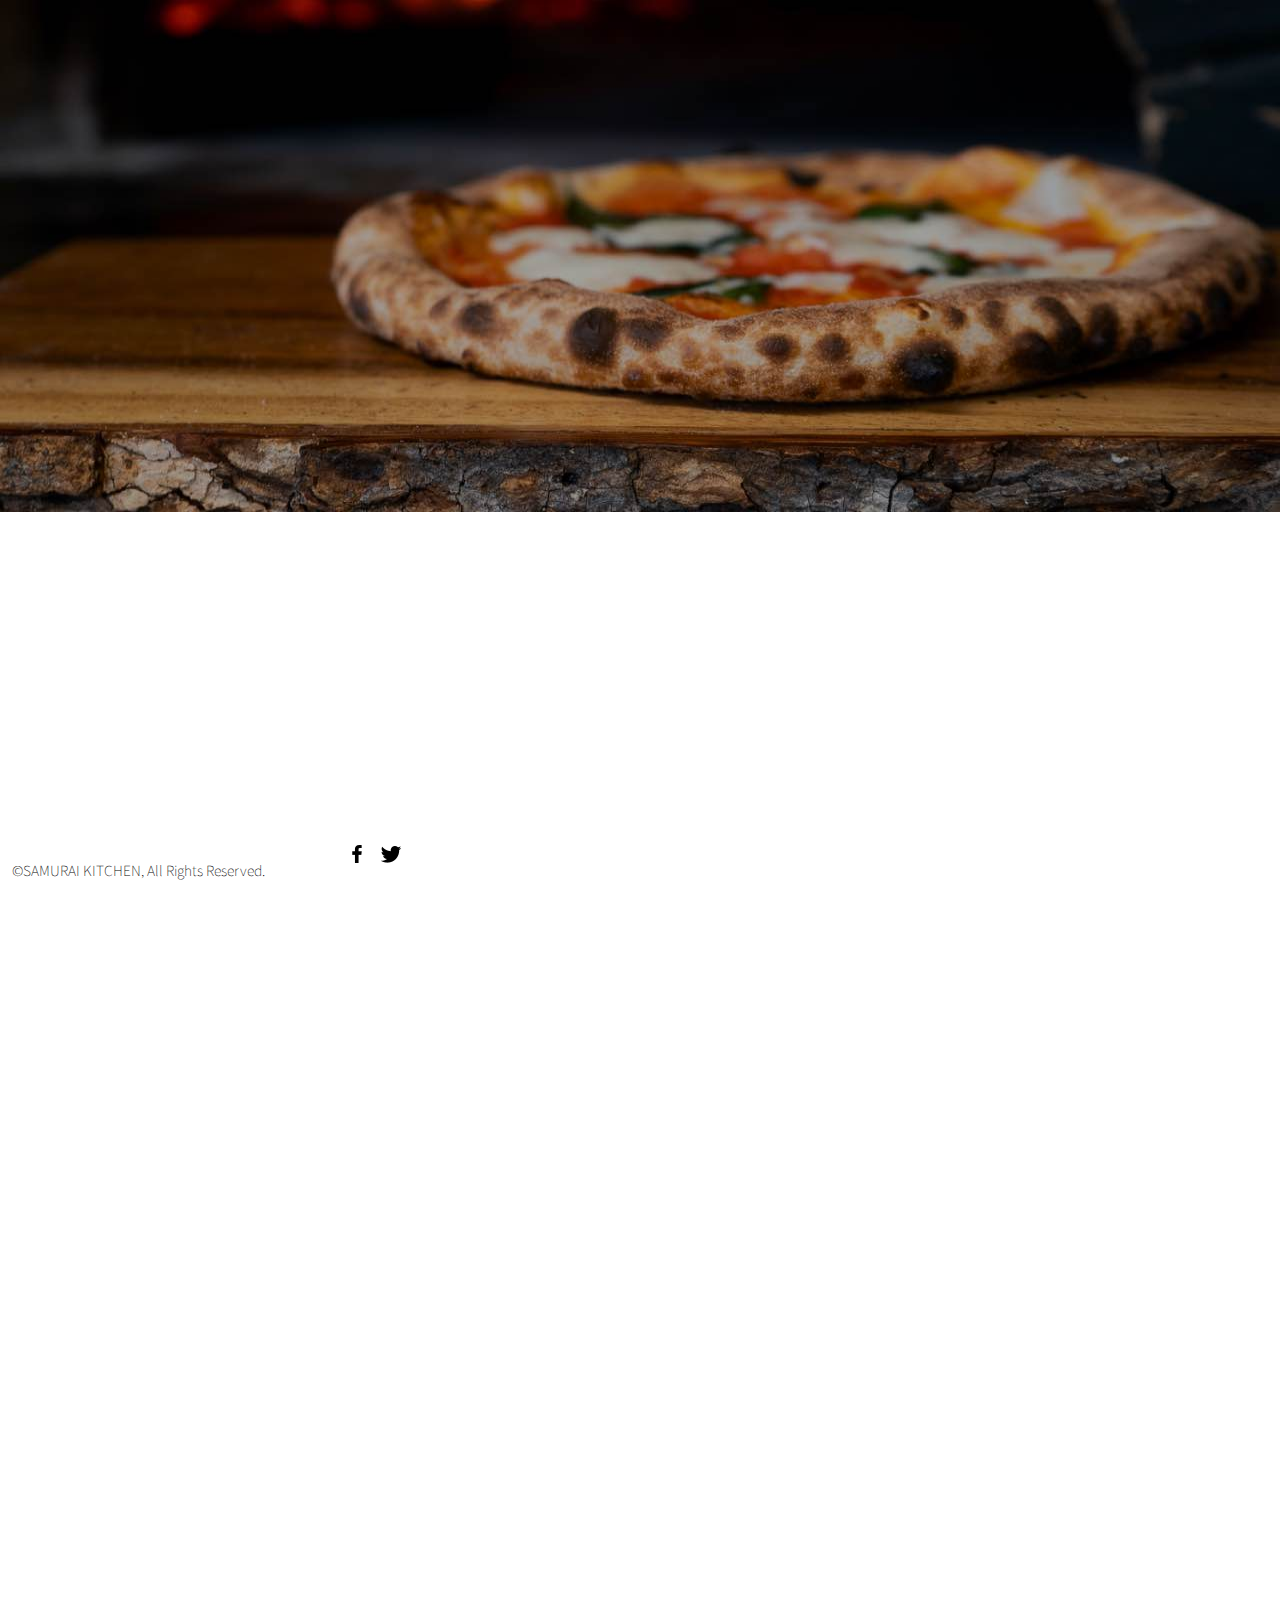
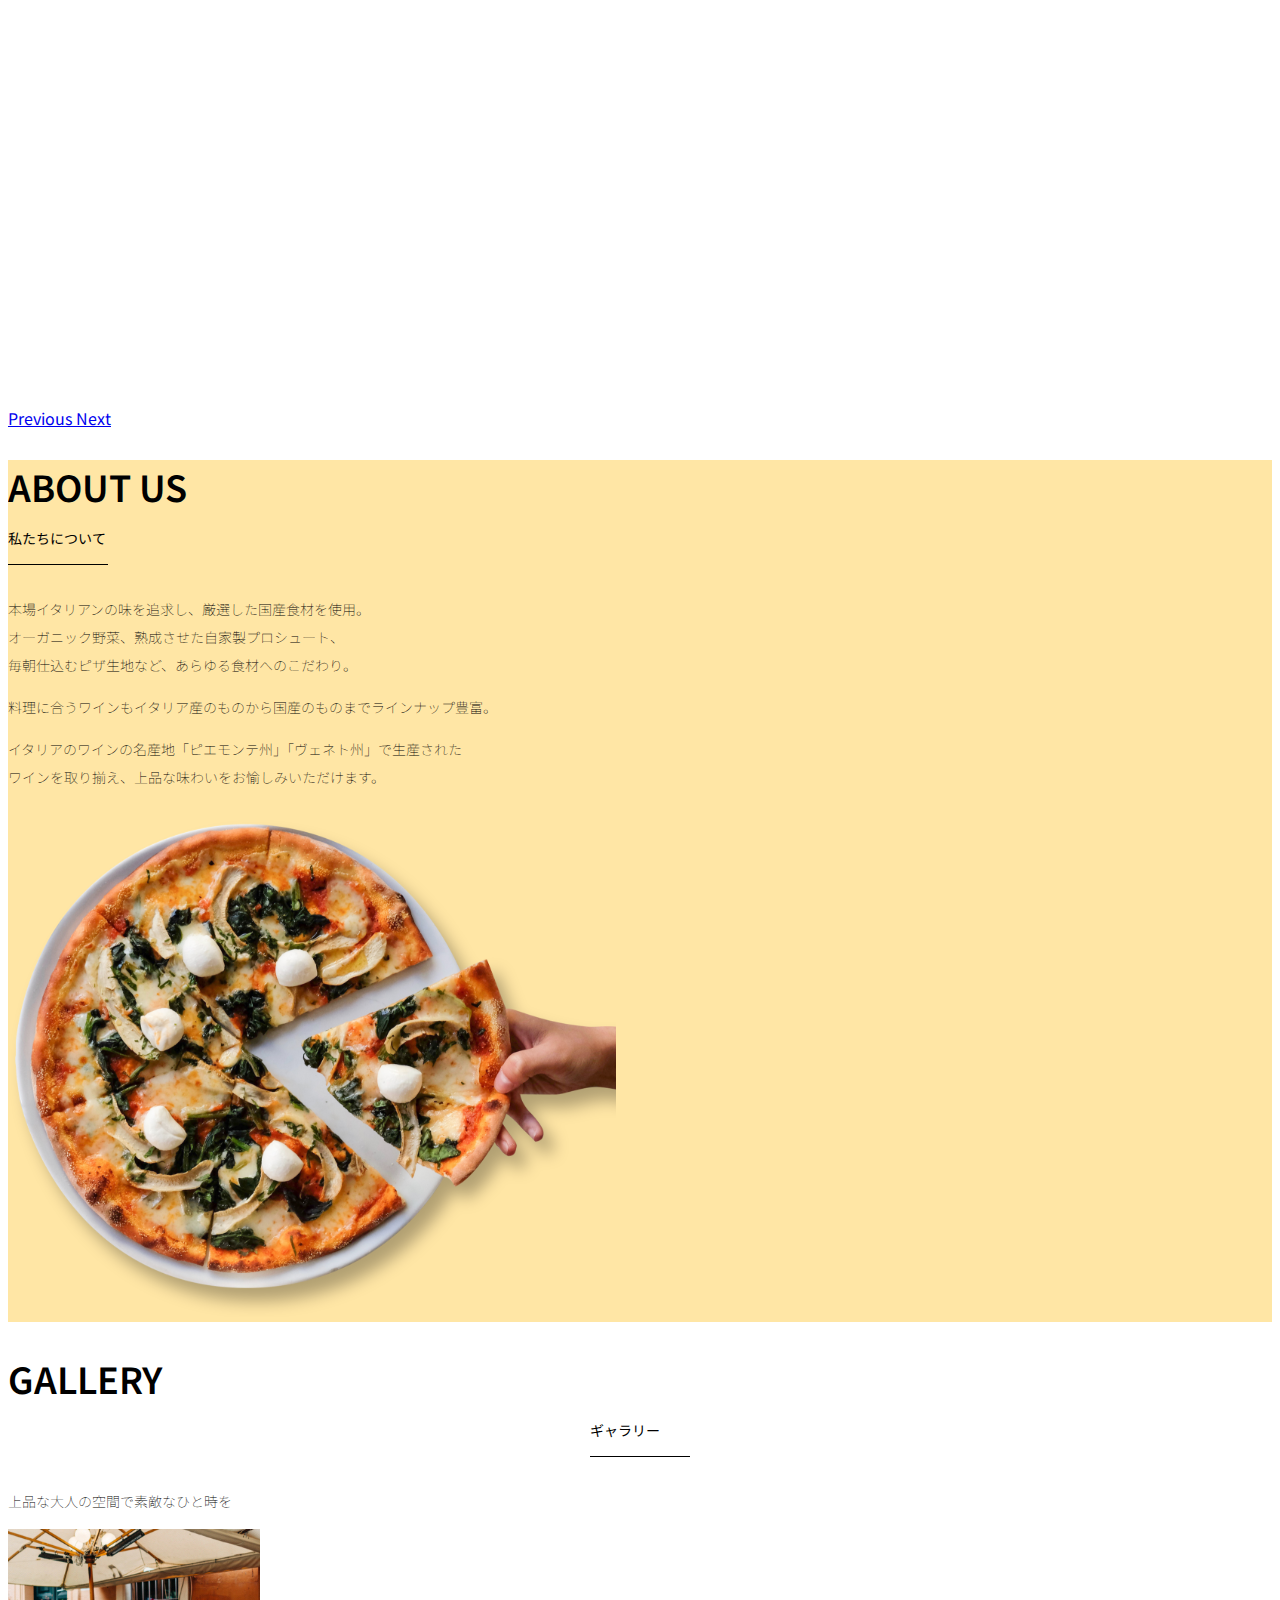
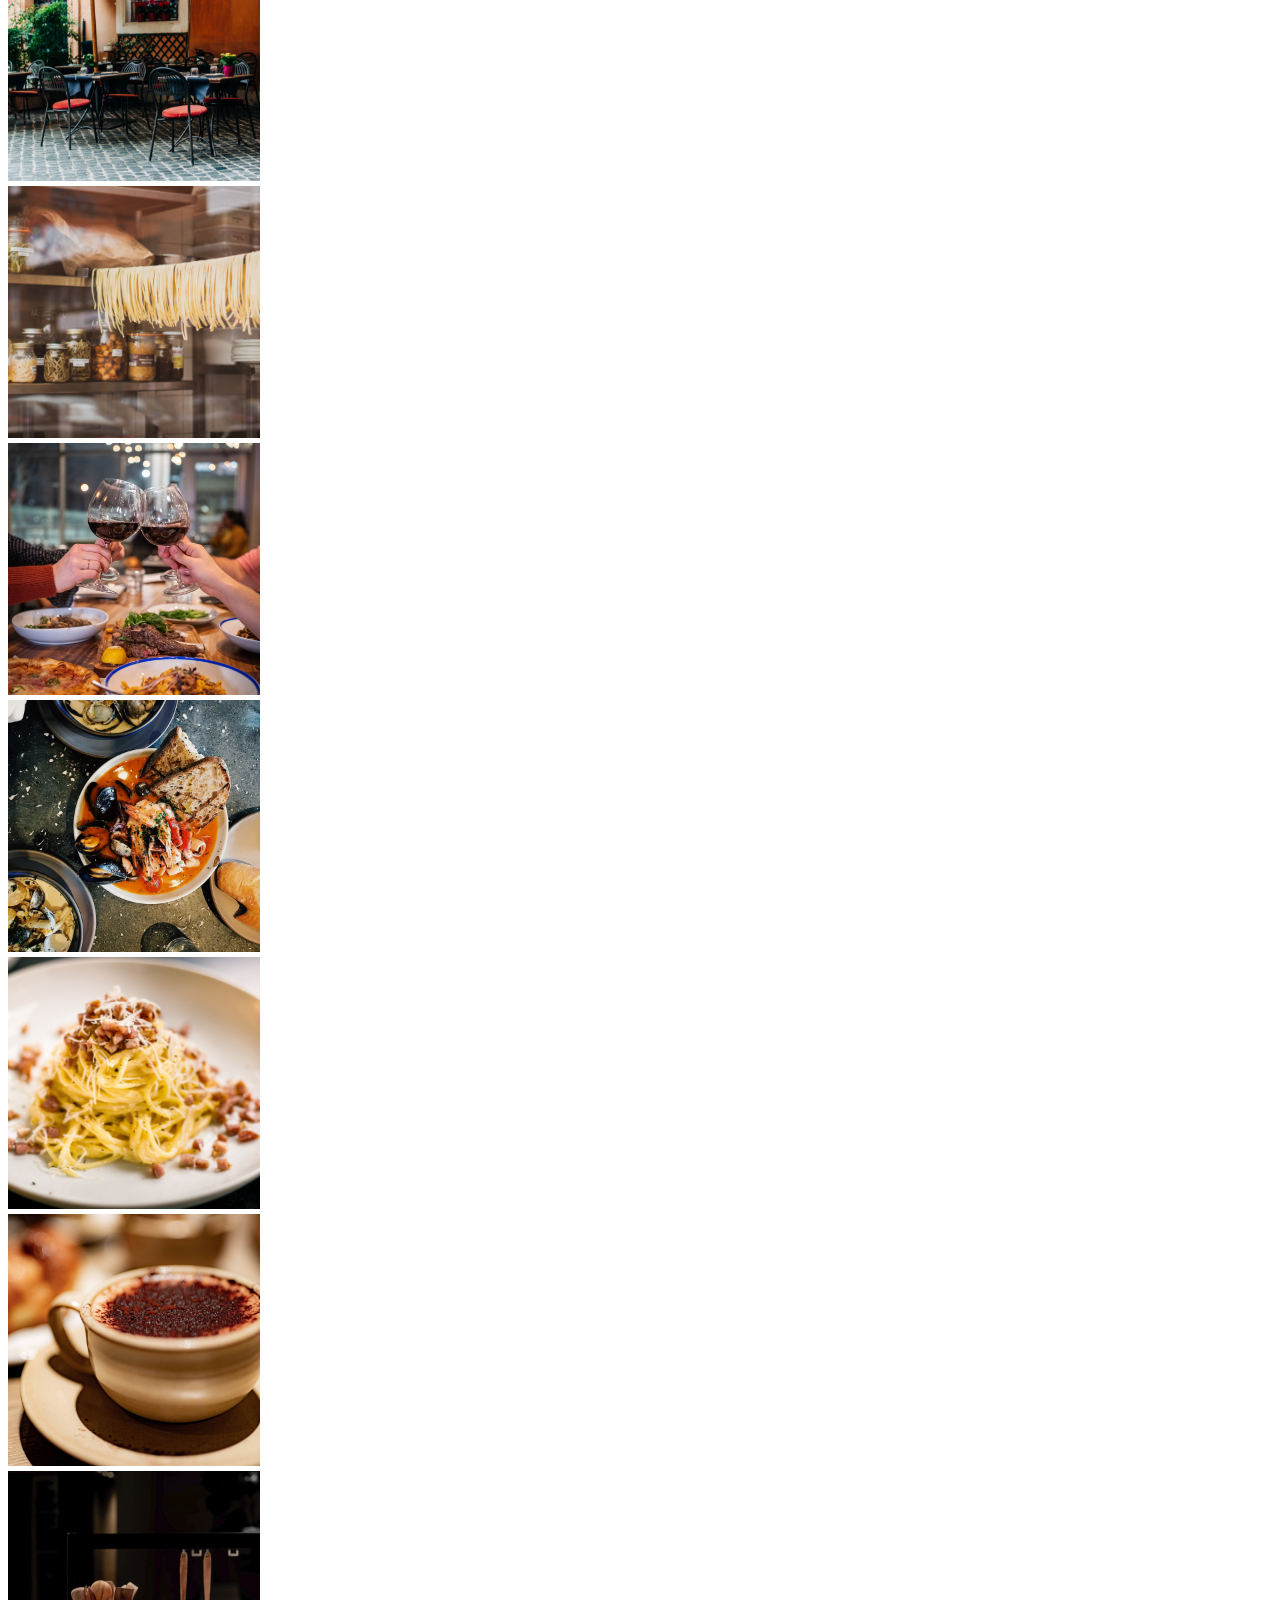
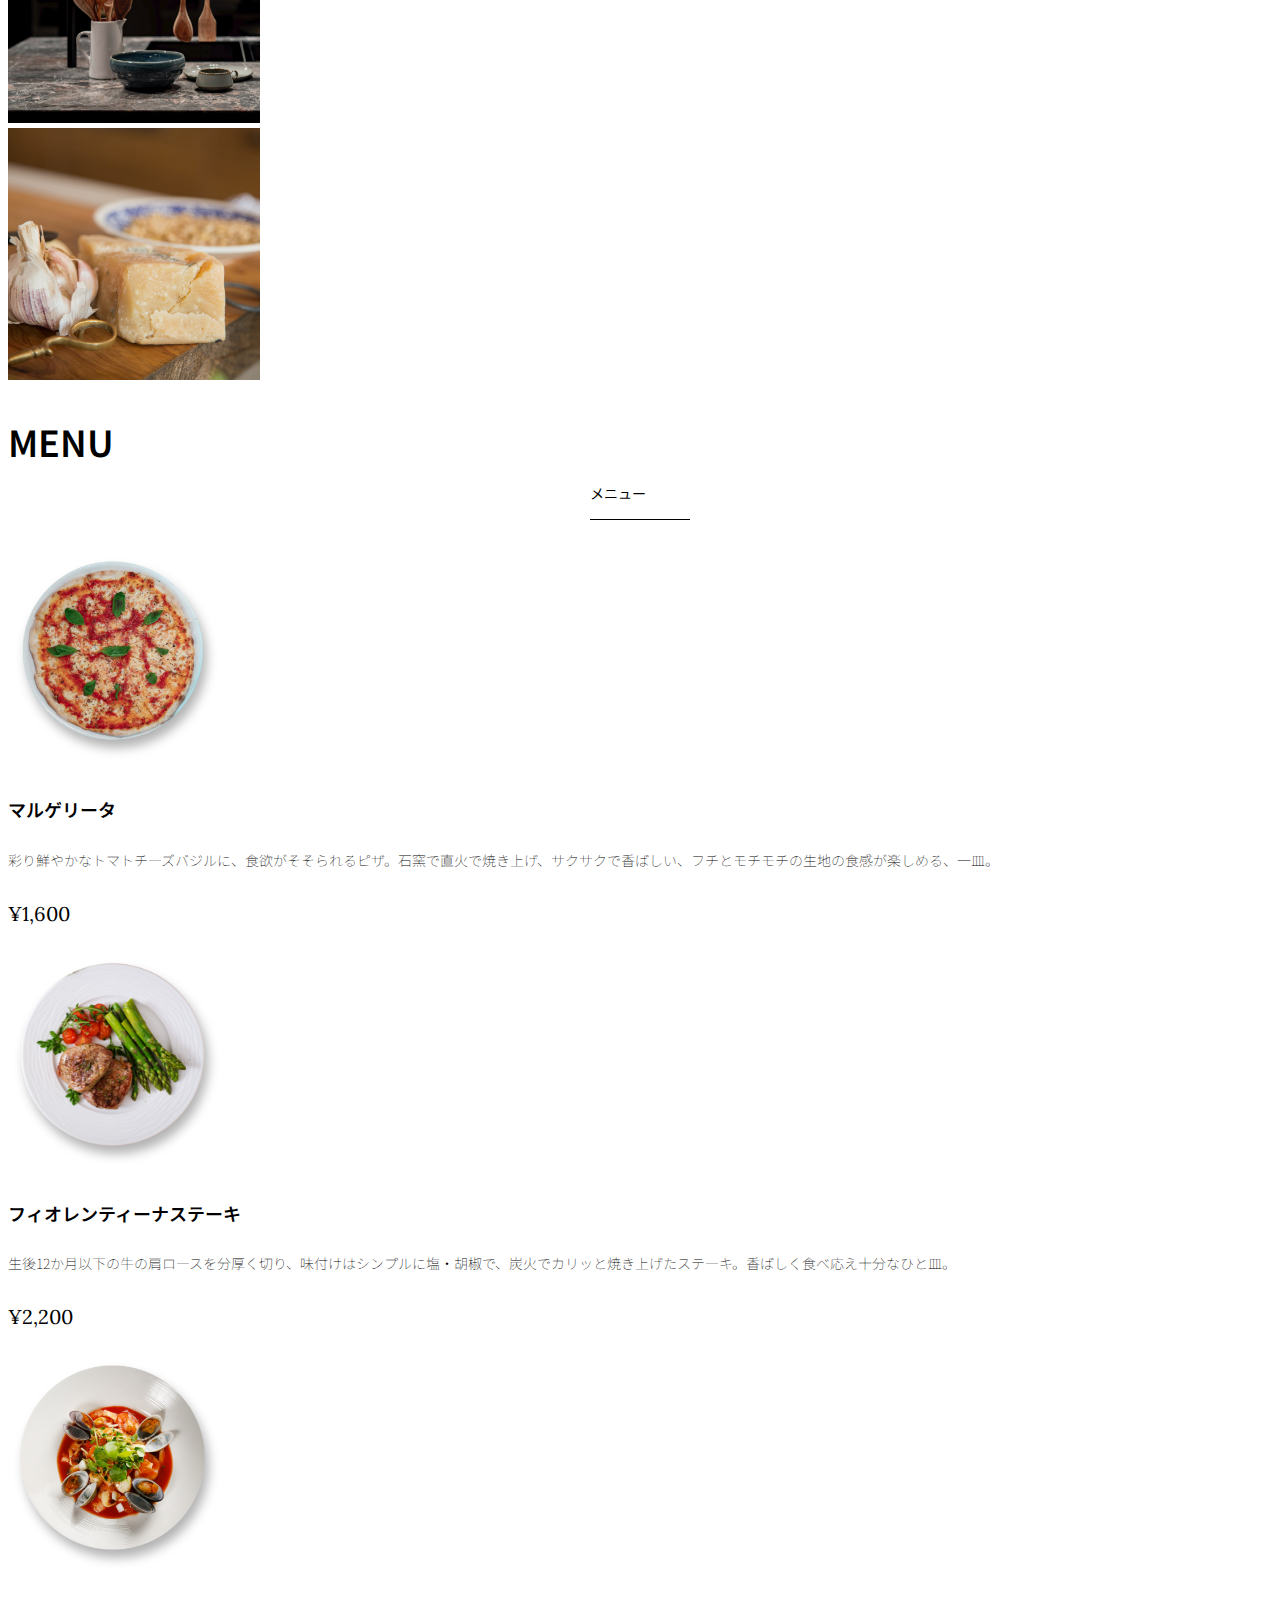
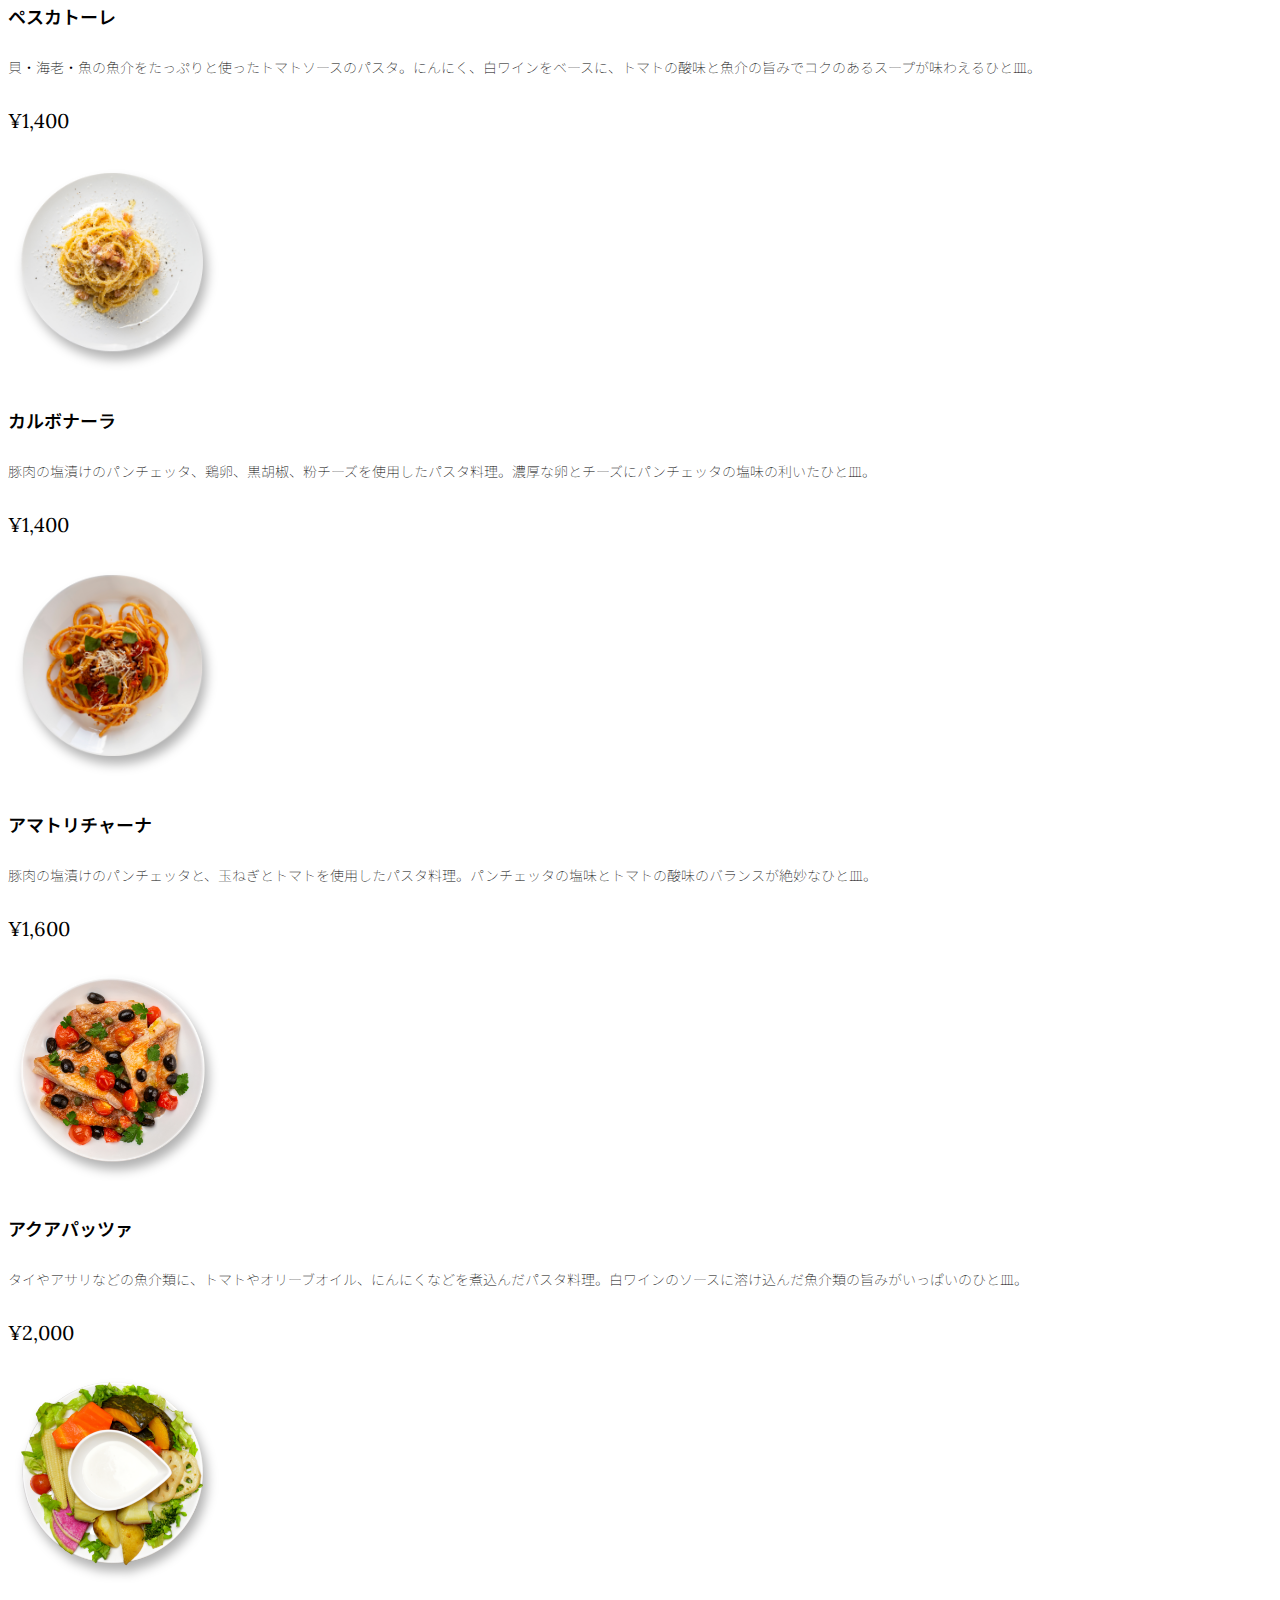
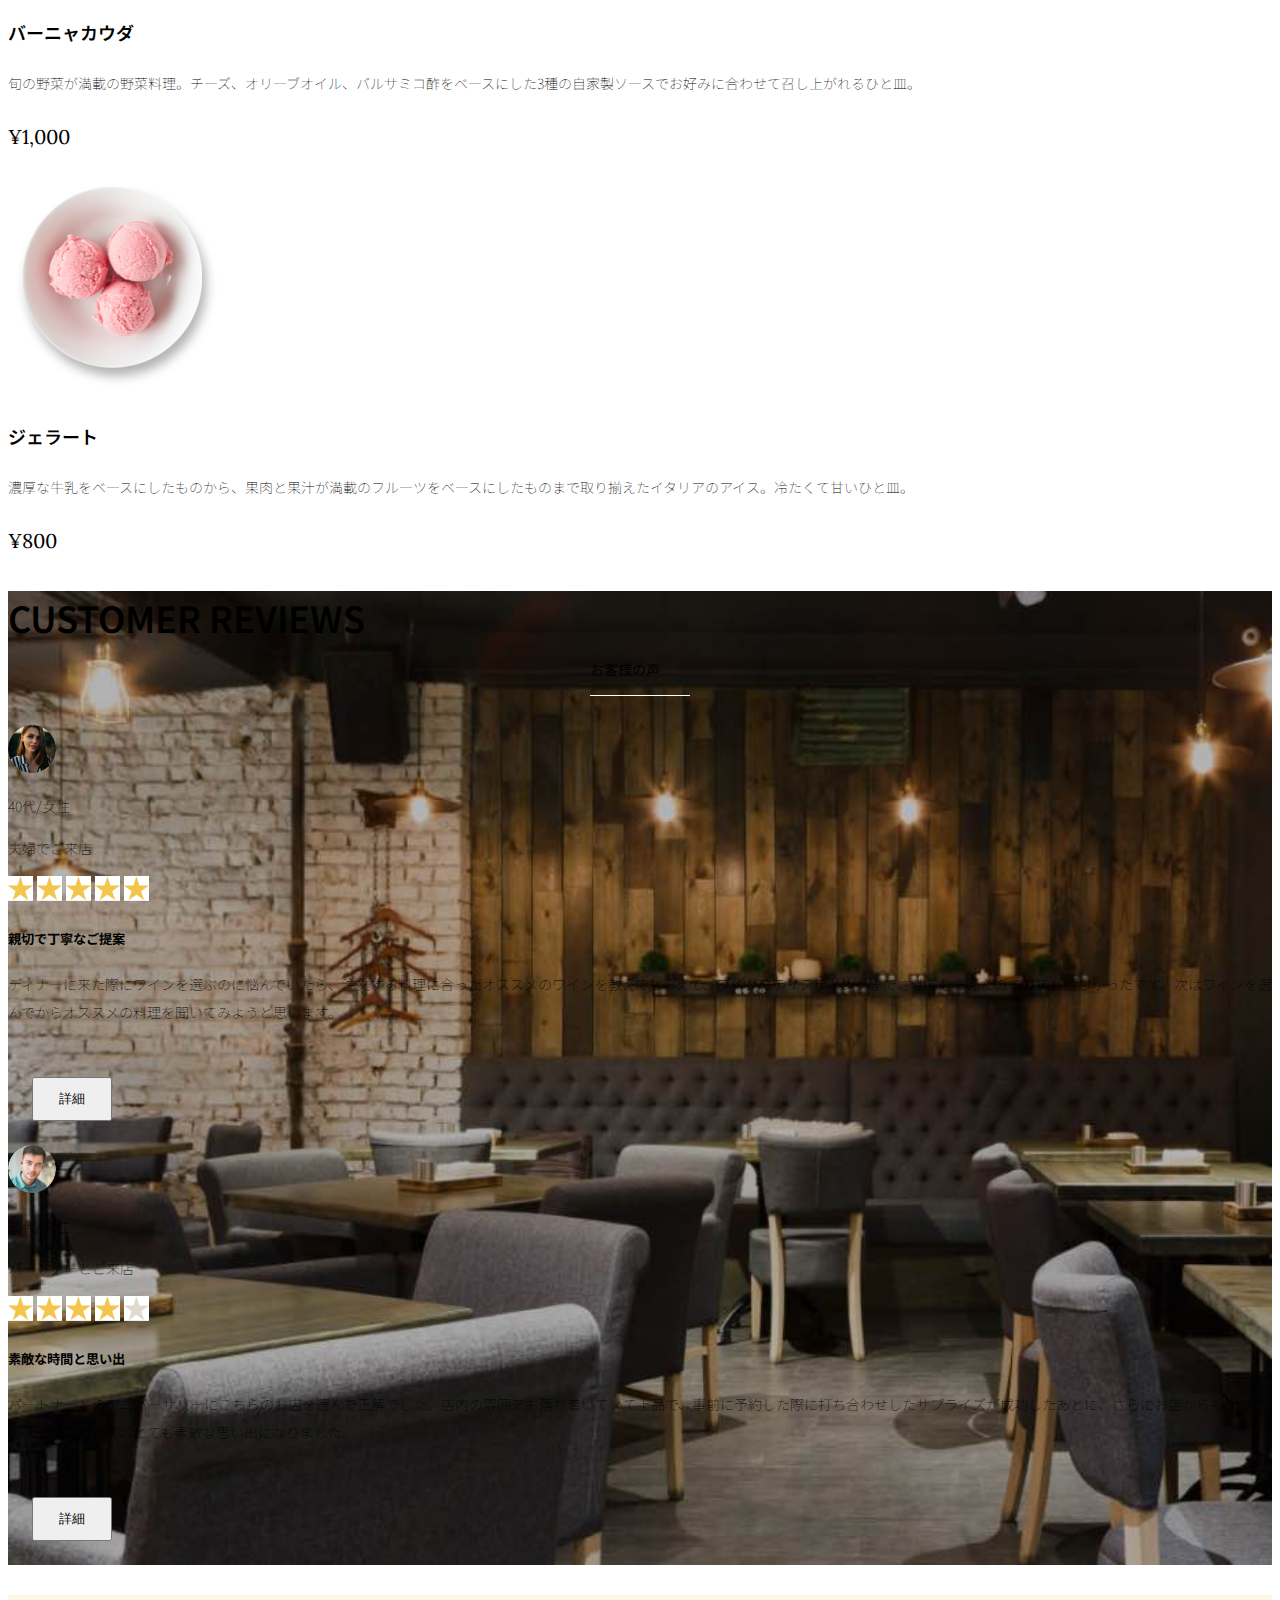
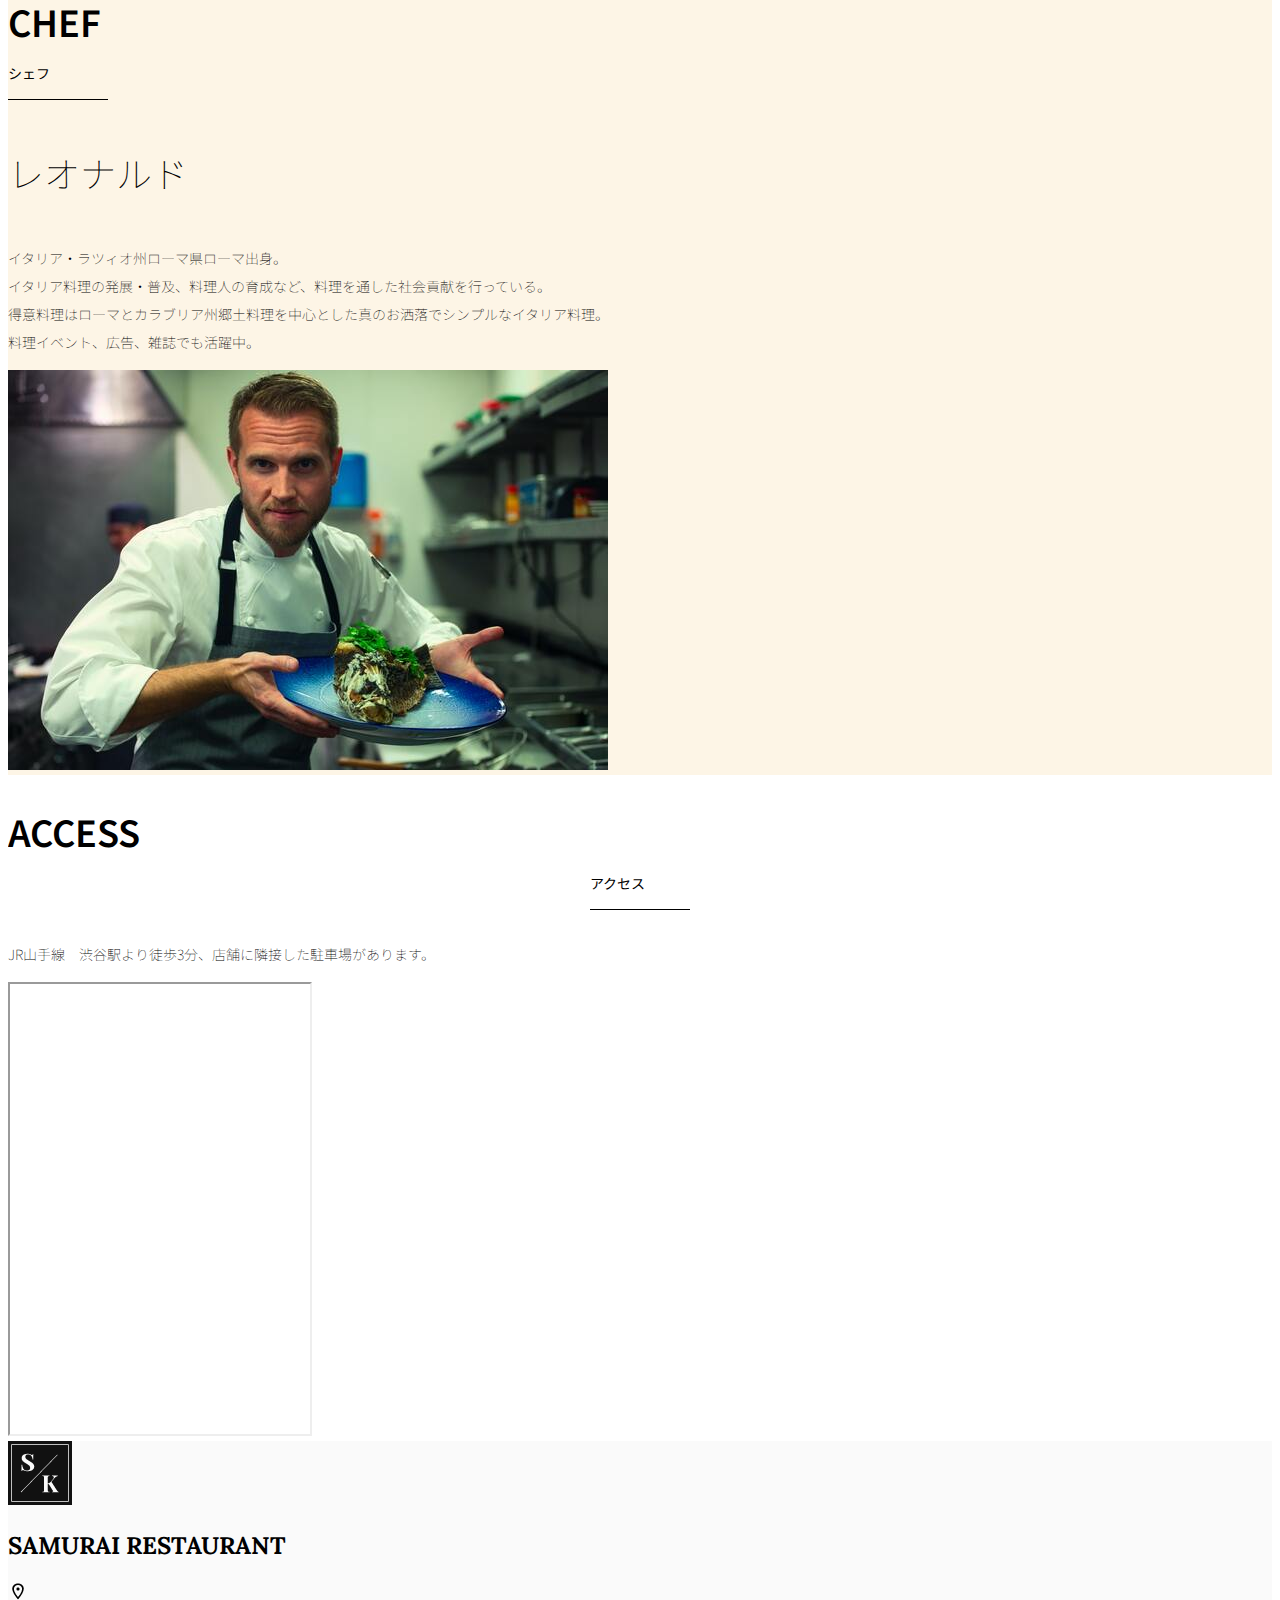
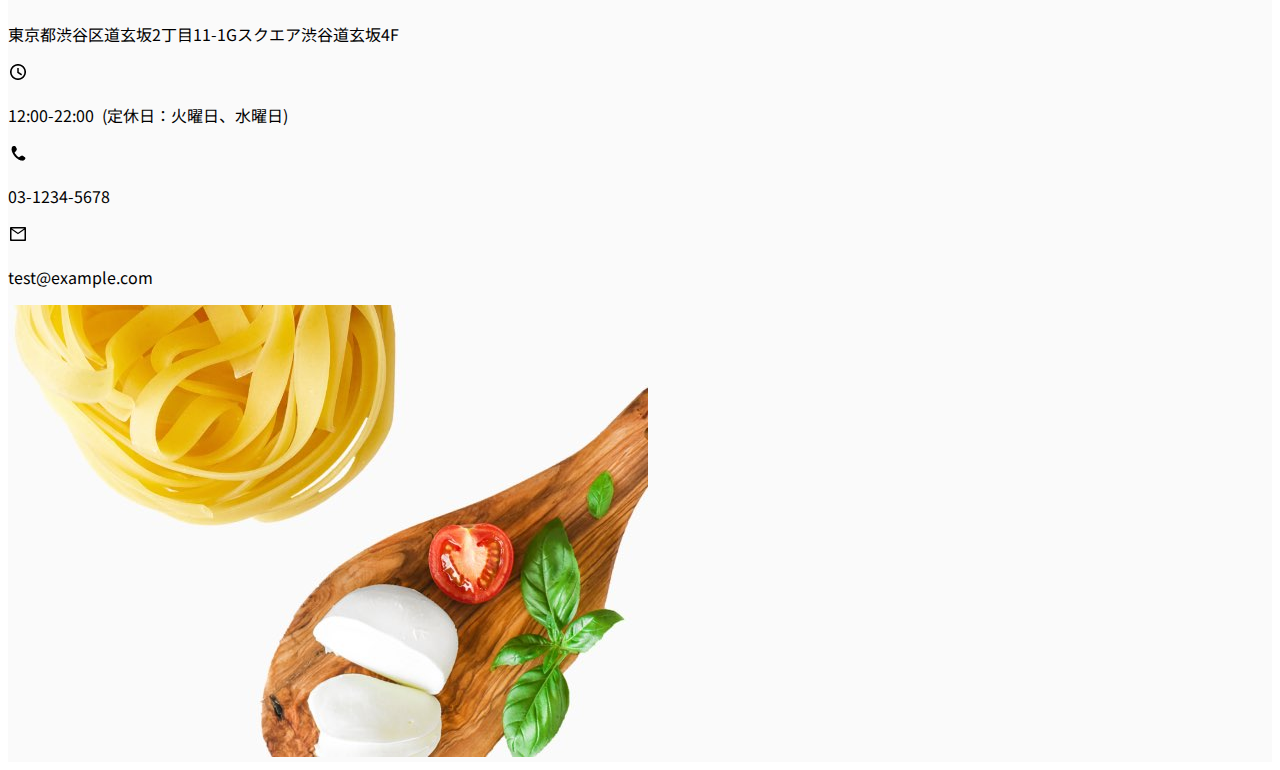
<file: kadai_015/index.html>
<!doctype html>
<html lang="ja">

<head>
  <meta charset="utf-8">
  <meta name="viewport" content="width=device-width, initial-scale=1">
  <meta name="description" content="">
  <meta name="author" content="SAMURAI ENGINEER">
  <title>SAMURAI XD_HTML教材</title>
  <!-- ************************************************ bootstrap.min.cssの読み込み -->
  <link href="https://cdn.jsdelivr.net/npm/bootstrap@5.0.0-beta1/dist/css/bootstrap.min.css" rel="stylesheet"
    integrity="sha384-giJF6kkoqNQ00vy+HMDP7azOuL0xtbfIcaT9wjKHr8RbDVddVHyTfAAsrekwKmP1" crossorigin="anonymous">
  <!-- ************************************************ bootstrap.bundle.min.jsの読み込み -->
  <script src="https://cdn.jsdelivr.net/npm/bootstrap@5.0.0-beta1/dist/js/bootstrap.bundle.min.js"
    integrity="sha384-ygbV9kiqUc6oa4msXn9868pTtWMgiQaeYH7/t7LECLbyPA2x65Kgf80OJFdroafW" crossorigin="anonymous" defer>
    </script>

  <!-- ************************************************ Google Font読み込み -->
  <link rel="preconnect" href="https://fonts.gstatic.com">
  <link href="https://fonts.googleapis.com/css2?family=Lora&display=swap" rel="stylesheet">
  <link href="https://fonts.googleapis.com/css2?family=Noto+Sans+JP:wght@300&display=swap" rel="stylesheet">
  <!-- ************************************************ Font Awesome -->
  <link rel="stylesheet" href="https://use.fontawesome.com/releases/v5.1.0/css/all.css"
    integrity="sha384-lKuwvrZot6UHsBSfcMvOkWwlCMgc0TaWr+30HWe3a4ltaBwTZhyTEggF5tJv8tbt" crossorigin="anonymous">
  <!-- ************************************************今回作成する styles.cssの読み込み -->
  <link href="stylesheet/style.css" rel="stylesheet">
  <!-- ************************************************  -->
</head>

<body>
  <main>
    <!-- ************************************************ ナビゲーションバー開始 -->
    <nav class="navbar navbar-expand-lg">
      <div class="container">
        <a class="navbar-brand my_navbar_brand">
          <img class="img-fluid navbar_brand_logo" src="img/site_logo.png" alt="サイトアイコン"><span>SAMURAI KITCHEN</span>
        </a>
        <div class="navbar-toggler hamburger_menu" data-bs-toggle="collapse" data-bs-target="#navbarNav"
          aria-controls="navbarNav" aria-expanded="false" aria-label="Toggle navigation">
          <input type="checkbox" id="hamburger_btn_check">
          <label for="hamburger_btn_check" class="hamburger_btn">
            <img class="btn_open" src="img/button_open.png" alt="ナビゲーションバーのボタン">
            <img class="btn_close" src="img/button_close.png" alt="ナビゲーションバーのボタン">
          </label>
        </div>
        <div class="collapse navbar-collapse justify-content-end" id="navbarNav">
          <ul class="navbar-nav">
            <li class="nav-item px-2">
              <a class="nav-link my_nav_link my-2" aria-current="page" href="#">HOME</a>
            </li>
            <li class="nav-item px-2">
              <a class="nav-link my_nav_link my-2" href="#about">ABOUT</a>
            </li>
            <li class="nav-item px-2">
              <a class="nav-link my_nav_link my-2" href="#gallery">GALLERY</a>
            </li>
            <li class="nav-item px-2">
              <a class="nav-link my_nav_link my-2" href="#menu">MENU</a>
            </li>
            <li class="nav-item px-2">
              <a class="nav-link my_nav_link my-2" href="#review">CUSTOMER REVIEWS</a>
            </li>
            <li class="nav-item px-2">
              <a class="nav-link my_nav_link my-2" href="#chef">CHEF</a>
            </li>
            <li class="nav-item px-2">
              <a class="nav-link my_nav_link my-2" href="#access">ACCESS</a>
            </li>
          </ul>
        </div>
      </div>
    </nav>

    <!-- ************************************************ ナビゲーションバー終了 -->

    <!-- ************************************************ カルーセル開始 -->
    <!--　カルーセル部分  -->
    <div id="myCarousel" class="carousel slide mb-5" data-bs-ride="carousel">
      <!-- インジケーター部分 -->
      <ol class="carousel-indicators">
        <li data-bs-target="#myCarousel" data-bs-slide-to="0" class="active"></li>
        <li data-bs-target="#myCarousel" data-bs-slide-to="1"></li>
        <li data-bs-target="#myCarousel" data-bs-slide-to="2"></li>
      </ol>
      <!-- carousel-inner：カルーセルのキャプションと背景画像の部分。現在は1枚目だけ表示。 -->
      <div class="carousel-inner">
        <div class="carousel-item active">
          <img src="img/slider-1.jpg" alt="SAMURAI KITCHEN-1">
          <div class="carousel-caption">
            <h1 class="my_carousel_caption">
              Welcome to<br>
              SAMURAI KITCHEN
            </h1>
          </div>
        </div>
        <!-- カルーセル2枚目 -->
        <div class="carousel-item">
          <img src="img/slider-2.jpg" alt="サンプル画像">
          <div class="carousel-caption">
            <h1 class="my_carousel_caption">
              The fabulous combination of&nbsp;wine&nbsp;and&nbsp;food
            </h1>
          </div>
        </div>
        <!-- カルーセル３枚目 -->
        <div class="carousel-item">
          <img src="img/slider-3.jpg" alt="サンプル画像">
          <div class="carousel-caption">
            <h1 class="my_carousel_caption">Get the Italian taste<br>
              at the SAMURAI&nbsp;KITCHEN
            </h1>
          </div>
        </div>
      </div>

      <!-- コントロールボタン 左側 -->
      <a class="carousel-control-prev" href="#myCarousel" role="button" data-bs-slide="prev">
        <span class="carousel-control-prev-icon" aria-hidden="true"></span>
        <span class="visually-hidden">Previous</span>
      </a>

      <!-- コントロールボタン 右側 -->
      <a class="carousel-control-next" href="#myCarousel" role="button" data-bs-slide="next">
        <span class="carousel-control-next-icon" aria-hidden="true"></span>
        <span class="visually-hidden">Next</span>
      </a>

    </div>

    <!-- ************************************************ カルーセル終了 -->

    <!-- ************************************************ アバウトセクション開始 -->
    <section class="about_us_bg" id="about">
      <!--コンテンツの中央揃え。上下方向にパディング（サイズ5）。下方向にマージン（サイズ5）。 -->
      <div class="container py-5 mb-5">

        <!-- rowクラス（行） -->
        <div class="row">

          <!-- 左側カラム（6/12分割） -->
          <div class="col-lg-6 text-left">

            <!-- 上下方向にパディング（サイズ5） -->
            <div class="py-5">

              <!-- 下方向にマージン（サイズ5） -->
              <h2 class="section_title about mb-5">
                ABOUT US
              </h2>
              <!-- 下方向にマージン（サイズ2） -->
              <p class="mb-2">
                本場イタリアンの味を追求し、厳選した国産食材を使用。<br>
                オーガニック野菜、熟成させた自家製プロシュート、<br>
                毎朝仕込むピザ生地など、あらゆる食材へのこだわり。<br>
              </p>

              <!-- 下方向にマージン（サイズ2） -->
              <p class="mb-2">
                料理に合うワインもイタリア産のものから国産のものまでラインナップ豊富。<br>
              </p>

              <!-- 下方向にマージン（サイズ2） -->
              <p class="mb-2">
                イタリアのワインの名産地「ピエモンテ州」「ヴェネト州」で生産された<br>
                ワインを取り揃え、上品な味わいをお愉しみいただけます。<br>
              </p>
            </div>
          </div>

          <!-- 右側カラム（6/12分割） -->
          <div class="col-lg-6">

            <!-- 画像を配置 -->
            <img src="img/img-about-us.png" class="img-fluid" alt="pizza">
          </div>
        </div>
      </div>

    </section>
    <!-- ************************************************ アバウトセクション終了 -->

    <!-- ************************************************ ギャラリーセクション開始 -->
    <section id="gallery">
      <div class="container mb-5">
        <h2 class="mb-3 section_title gallery text-center">GALLERY</h2>
        <p class="text-center mb-5">
          上品な大人の空間で素敵なひと時を
        </p>

        <div class="row">
          <div class="col-6 col-lg-3 mb-4 d-flex justify-content-center">
            <img class="img-fluid" src="img/gallery-1.jpg" alt="サンプル画像">
          </div>

          <div class="col-6 col-lg-3 mb-4 d-flex justify-content-center">
            <img class="img-fluid" src="img/gallery-2.jpg" alt="サンプル画像">
          </div>

          <div class="col-6 col-lg-3 mb-4 d-flex justify-content-center">
            <img class="img-fluid" src="img/gallery-3.jpg" alt="サンプル画像">
          </div>

          <div class="col-6 col-lg-3 mb-4 d-flex justify-content-center">
            <img class="img-fluid" src="img/gallery-4.jpg" alt="サンプル画像">
          </div>

          <div class="col-6 col-lg-3 mb-4 d-flex justify-content-center">
            <img class="img-fluid" src="img/gallery-5.jpg" alt="サンプル画像">
          </div>

          <div class="col-6 col-lg-3 mb-4 d-flex justify-content-center">
            <img class="img-fluid" src="img/gallery-6.jpg" alt="サンプル画像">
          </div>

          <div class="col-6 col-lg-3 mb-4 d-flex justify-content-center">
            <img class="img-fluid" src="img/gallery-7.jpg" alt="サンプル画像">
          </div>

          <div class="col-6 col-lg-3 mb-4 d-flex justify-content-center">
            <img class="img-fluid" src="img/gallery-8.jpg" alt="サンプル画像">
          </div>

        </div>
      </div>

    </section>
    <!-- ************************************************ ギャラリーセクション終了 -->

    <!-- ************************************************ メニューセクション -->
    <section id="menu">
      <!-- タイトル文字部分のコンテナ -->
      <div class="container">
        <div class="row">
          <div class="col-lg-12">

            <!-- タイトル文字 -->
            <h2 class="section_title menu text-center mb-5">MENU</h2>
          </div>
        </div>
      </div>

      <!-- メニュー部分のコンテナ -->
      <div class="container mb-5">
        <div class="row">

          <!-- 左側メニュー -->
          <div class="col-12 col-lg-6">

            <!-- さらに子要素を5:7で分割 -->
            <div class="row g-0 mb-4">
              <div class="col-12 col-lg-5 text-center">

                <!-- 左側メニュー画像部分 -->
                <img src="img/margherita.png" class="img-fluid" alt="マルゲリータ">
              </div>

              <!-- 右側テキスト部分 -->
              <div class="col-12 col-lg-7 p-4">
                <h4 class="mb-0 menu_title">マルゲリータ</h4>
                <p class="my-auto">彩り鮮やかなトマトチーズバジルに、食欲がそそられるピザ。石窯で直火で焼き上げ、サクサクで香ばしい、フチとモチモチの生地の食感が楽しめる、一皿。</p>
                <p class="menu_price">¥1,600</p>
              </div>
            </div>
          </div>

          <!-- 右側部分メニュー。上記と同じ内容なのでコメント省略 -->
          <div class="col-12 col-lg-6">
            <div class="row g-0 mb-4">
              <div class="col-12 col-lg-5 text-center">
                <img src="img/steak.png" class="img-fluid" alt="フィオレンティーナステーキ">
              </div>
              <div class="col-12 col-lg-7 p-4">
                <h4 class="mb-0 menu_title">フィオレンティーナステーキ</h4>
                <p class="my-auto">生後12か月以下の牛の肩ロースを分厚く切り、味付けはシンプルに塩・胡椒で、炭火でカリッと焼き上げたステーキ。香ばしく食べ応え十分なひと皿。</p>
                <p class="menu_price">¥2,200</p>
              </div>
            </div>
          </div>
          <!-- 以降、メニューの数だけ同じコード繰り返し記載 -->
          <div class="col-12 col-lg-6">

            <!-- さらに子要素を5:7で分割 -->
            <div class="row g-0 mb-4">
              <div class="col-12 col-lg-5 text-center">

                <!-- 左側メニュー画像部分 -->
                <img src="img/pescatore.png" class="img-fluid" alt="ペスカトーレ">
              </div>

              <!-- 右側テキスト部分 -->
              <div class="col-12 col-lg-7 p-4">
                <h4 class="mb-0 menu_title">ペスカトーレ</h4>
                <p class="my-auto"> 貝・海老・魚の魚介をたっぷりと使ったトマトソースのパスタ。にんにく、白ワインをベースに、トマトの酸味と魚介の旨みでコクのあるスープが味わえるひと皿。</p>
                <p class="menu_price">¥1,400</p>
              </div>
            </div>
          </div>

          <!-- 右側部分メニュー。上記と同じ内容なのでコメント省略 -->
          <div class="col-12 col-lg-6">
            <div class="row g-0 mb-4">
              <div class="col-12 col-lg-5 text-center">
                <img src="img/carbonara.png" class="img-fluid" alt="カルボナーラ">
              </div>
              <div class="col-12 col-lg-7 p-4">
                <h4 class="mb-0 menu_title">カルボナーラ</h4>
                <p class="my-auto">豚肉の塩漬けのパンチェッタ、鶏卵、黒胡椒、粉チーズを使用したパスタ料理。濃厚な卵とチーズにパンチェッタの塩味の利いたひと皿。</p>
                <p class="menu_price">¥1,400</p>
              </div>
            </div>
          </div>

          <div class="col-12 col-lg-6">

            <!-- さらに子要素を5:7で分割 -->
            <div class="row g-0 mb-4">
              <div class="col-12 col-lg-5 text-center">

                <!-- 左側メニュー画像部分 -->
                <img src="img/amatriciana.png" class="img-fluid" alt="アマトリチャーナ">
              </div>

              <!-- 右側テキスト部分 -->
              <div class="col-12 col-lg-7 p-4">
                <h4 class="mb-0 menu_title">アマトリチャーナ</h4>
                <p class="my-auto">豚肉の塩漬けのパンチェッタと、玉ねぎとトマトを使用したパスタ料理。パンチェッタの塩味とトマトの酸味のバランスが絶妙なひと皿。</p>
                <p class="menu_price">¥1,600</p>
              </div>
            </div>
          </div>

          <!-- 右側部分メニュー。上記と同じ内容なのでコメント省略 -->
          <div class="col-12 col-lg-6">
            <div class="row g-0 mb-4">
              <div class="col-12 col-lg-5 text-center">
                <img src="img/acqua-pazza.png" class="img-fluid" alt="アクアパッツァ">
              </div>
              <div class="col-12 col-lg-7 p-4">
                <h4 class="mb-0 menu_title">アクアパッツァ</h4>
                <p class="my-auto">タイやアサリなどの魚介類に、トマトやオリーブオイル、にんにくなどを煮込んだパスタ料理。白ワインのソースに溶け込んだ魚介類の旨みがいっぱいのひと皿。</p>
                <p class="menu_price">¥2,000</p>
              </div>
            </div>
          </div>
          <div class="col-12 col-lg-6">

            <!-- さらに子要素を5:7で分割 -->
            <div class="row g-0 mb-4">
              <div class="col-12 col-lg-5 text-center">

                <!-- 左側メニュー画像部分 -->
                <img src="img/bagna-cauda.png" class="img-fluid" alt="バーニャカウダ">
              </div>

              <!-- 右側テキスト部分 -->
              <div class="col-12 col-lg-7 p-4">
                <h4 class="mb-0 menu_title">バーニャカウダ</h4>
                <p class="my-auto">旬の野菜が満載の野菜料理。チーズ、オリーブオイル、バルサミコ酢をベースにした3種の自家製ソースでお好みに合わせて召し上がれるひと皿。</p>
                <p class="menu_price">¥1,000</p>
              </div>
            </div>
          </div>

          <!-- 右側部分メニュー。上記と同じ内容なのでコメント省略 -->
          <div class="col-12 col-lg-6">
            <div class="row g-0 mb-4">
              <div class="col-12 col-lg-5 text-center">
                <img src="img/gelato.png" class="img-fluid" alt="ジェラート">
              </div>
              <div class="col-12 col-lg-7 p-4">
                <h4 class="mb-0 menu_title">ジェラート</h4>
                <p class="my-auto">濃厚な牛乳をベースにしたものから、果肉と果汁が満載のフルーツをベースにしたものまで取り揃えたイタリアのアイス。冷たくて甘いひと皿。</p>
                <p class="menu_price">¥800</p>
              </div>
            </div>
          </div>
          <!-- 以下の閉じタグ3つは必要 -->
        </div>
      </div>

    </section>
    <!-- ************************************************ メニューセクション終了 -->

    <!-- ************************************************ レビューセクション開始 -->
    <section id="review">
      <!-- review_wrapper で背景画像を設定します -->
      <div class="review_wrapper">

        <!-- container部分 -->
        <div class="container py-5 mb-5">

          <!-- 中央揃えでタイトルを表示 -->
          <div class="text-center mb-5">
            <h2 class="section_title review text-center text-white">CUSTOMER REVIEWS</h2>
          </div>

          <!-- row部分：左右のカラムを中央揃え -->
          <div class="row pb-5 justify-content-center">

            <!-- 左側カラム -->
            <div class="col-12 col-lg-5 mt-3">

              <!-- 背景を白色に設定 -->
              <div class="bg-white h_420">

                <!-- 内側にパディング4 -->
                <div class="p-4">

                  <!-- 顔写真と年齢などのテキストはd-flexで横並びにする　中央揃え -->
                  <div class="d-flex align-items-center">
                    <!-- お客様の画像を配置 -->
                    <img src="img/customer-woman.png" class="reviewer_img" alt="サンプル画像">
                    <div>
                      <!-- お客様情報のテキスト -->
                      <p class="my-0">40代/女性</p>
                      <p class="my-0">夫婦でご来店</p>
                    </div>
                  </div>

                  <div class="my-3">
                    <!-- 星の画像を表示 -->
                    <img src="img/star-point.png" class="star_img" alt="star">
                    <img src="img/star-point.png" class="star_img" alt="star">
                    <img src="img/star-point.png" class="star_img" alt="star">
                    <img src="img/star-point.png" class="star_img" alt="star">
                    <img src="img/star-point.png" class="star_img" alt="star">
                  </div>

                  <!-- レビュータイトル -->
                  <h5>親切で丁寧なご提案</h5>
                  <!-- レビュー内容 -->
                  <p>
                    ディナーに来た際にワインを選ぶのに悩んでいたら、注文する料理に合ったオススメのワインを教えてもらえて、ワインのテイスティングまでさせてもらえたのでとても嬉しかったです。次はワインを選んでからオススメの料理を聞いてみようと思います。
                  </p>

                  <!-- 黄色のボタンを配置 -->
                  <button type="button" class="btn btn-warning shadow fix_bottom">詳細</button>
                </div>
              </div>
            </div>

            <!-- 右側カラム：左側カラムと内容が同じなので説明は省略 -->
            <div class="col-12 col-lg-5 mt-3">
              <div class="bg-white h_420">
                <div class="p-4">
                  <div class="d-flex align-items-center">
                    <img src="img/customer-man.png" class="reviewer_img" alt="サンプル画像">
                    <div>
                      <p class="my-0">30代/男性</p>
                      <p class="my-0">パートナーとご来店</p>
                    </div>
                  </div>
                  <div class="my-3">
                    <img src="img/star-point.png" class="star_img" alt="star">
                    <img src="img/star-point.png" class="star_img" alt="star">
                    <img src="img/star-point.png" class="star_img" alt="star">
                    <img src="img/star-point.png" class="star_img" alt="star">
                    <img src="img/star-no-point.png" class="star_img" alt="no-star">
                  </div>
                  <h5>素敵な時間と思い出</h5>
                  <p>
                    パートナーとのアニバーサリーにこちらのお店を選んで正解でした。店内の雰囲気も落ち着いていて上品で、事前に予約した際に打ち合わせしたサプライズが成功したあとに、さらにお店からもサプライズをいただけて、とても素敵な思い出になりました。
                  </p>
                  <button type="button" class="btn btn-warning shadow fix_bottom">詳細</button>
                </div>
              </div>
            </div>
          </div>
        </div>
      </div>
    </section>
    <!-- ************************************************ レビューセクション終了 -->
    <section id="chef" class="chef_bg">
      <div class="container py-5 mb-5">
        <div class="row">
          <div class="col-lg-6">
            <h2 class="section_title chef mb-5">CHEF</h2>
            <p class="mb-5 chef_name">レオナルド</p>
            <p class="chef_text">イタリア・ラツィオ州ローマ県ローマ出身。<br>
              イタリア料理の発展・普及、料理人の育成など、料理を通した社会貢献を行っている。 <br>
              得意料理はローマとカラブリア州郷土料理を中心とした真のお洒落でシンプルなイタリア料理。<br>
              料理イベント、広告、雑誌でも活躍中。
            </p>
          </div>
          <div class="col-lg-6">
            <img class="img-fluid" src="img/chef.jpg" alt="シェフ">
          </div>
        </div>
      </div>

    </section>
    <!-- ************************************************ アクセスセクション開始 -->
    <section id="access">
      <div class="container">

        <div class="row">
          <div class="col-lg-12 text-center mb-5">
            <h2 class="section_title text-center access mb-5">ACCESS</h2>
            <p>JR山手線　渋谷駅より徒歩3分、店舗に隣接した駐車場があります。</p>
          </div>
        </div>
      </div>

      <div class="container mb-5 px-2">
        <!-- この部分にマップを配置 -->
        <iframe
          src="https://www.google.com/maps/embed?pb=!1m18!1m12!1m3!1d3241.2806743419856!2d139.74691337636813!3d35.67009037259072!2m3!1f0!2f0!3f0!3m2!1i1024!2i768!4f13.1!3m3!1m2!1s0x60188b602972bb83%3A0xa6b553df33a5bd04!2zU0FNVVJBSSBFTkdJTkVFUiDkvo3jgqjjg7Pjgrjjg4vjgqI!5e0!3m2!1sja!2sjp!4v1759293963208!5m2!1sja!2sjp"
          class="w-100" style="height: 50vh;" loading="lazy" referrerpolicy="no-referrer-when-downgrade"></iframe>
      </div>

    </section>
    <!-- ************************************************ アクセスセクション終了 -->


    <!-- ************************************************ フッター開始 -->
    <footer id="footer">
      <div class="container">
        <div class="row">

          <!-- 2カラムに分けたレイアウトの左側カラム -->
          <div class="col-12 col-lg-6 position-relative">

            <!-- 左側カラムのレイアウトをさらに分けるためにrowを使用 -->
            <div class="row pt-5">

              <!-- 画面をさらに2:10に分割 -->
              <!-- ここは2:10の2の部分 -->
              <div class="col-lg-2 text-center my-3">

                <!-- サイトロゴ -->
                <img class="img-fluid footer_brand_logo" src="img/site_logo.png" alt="サンプル画像">
              </div>

              <!-- ここは2:10の10の部分 -->
              <div class="col-lg-10 align-self-center my-3">
                <!-- タイトル文字 -->
                <h2 class="m-0 footer_text">SAMURAI RESTAURANT</h2>
              </div>
            </div>

            <!-- 営業時間などのテキストを追加 -->
            <div class=" restaurant_info py-3">
              <div class="d-flex mb-3">
                <img src="img/icon-Marker.png" alt="marker">
                <p class="p-0 m-0">東京都渋谷区道玄坂2丁目11-1Gスクエア渋谷道玄坂4F</p>
              </div>
              <div class="d-flex mb-3">
                <img src="img/icon-Clock.png" alt="clock">
                <p class="p-0 m-0">12:00-22:00&nbsp;&nbsp;(定休日：火曜日、水曜日)</p>
              </div>
              <div class="d-flex mb-3">
                <img src="img/icon-Phone.png" alt="phone">
                <p class="p-0 m-0">03-1234-5678</p>
              </div>
              <div class="d-flex mb-3">
                <img src="img/icon-Mail.png" alt="mail">
                <p class="p-0 m-0">test@example.com</p>
              </div>
            </div>

            <!-- コピーライトを追加 -->
            <div class="copy_right align-items-center">
              <p>
                ©SAMURAI KITCHEN, All Rights Reserved.
              </p>

              <!-- SNSアイコンを表示 -->
              <img class="sns_img" src="img/icon-facebook.png" alt="facebook">
              <img class="sns_img" src="img/icon-twitter.png" alt="twitter">
            </div>
          </div>

          <!-- 2カラムに分けたレイアウトの右側カラム -->
          <div class="col-lg-6 d-none d-lg-block">
            <!-- 背景画像を表示 -->
            <img src="img/background-footer.jpg" alt="背景画像">
          </div>
        </div>
      </div>
    </footer>
    <!-- ************************************************ フッター終了 -->
  </main>
</body>

</html>
</file>
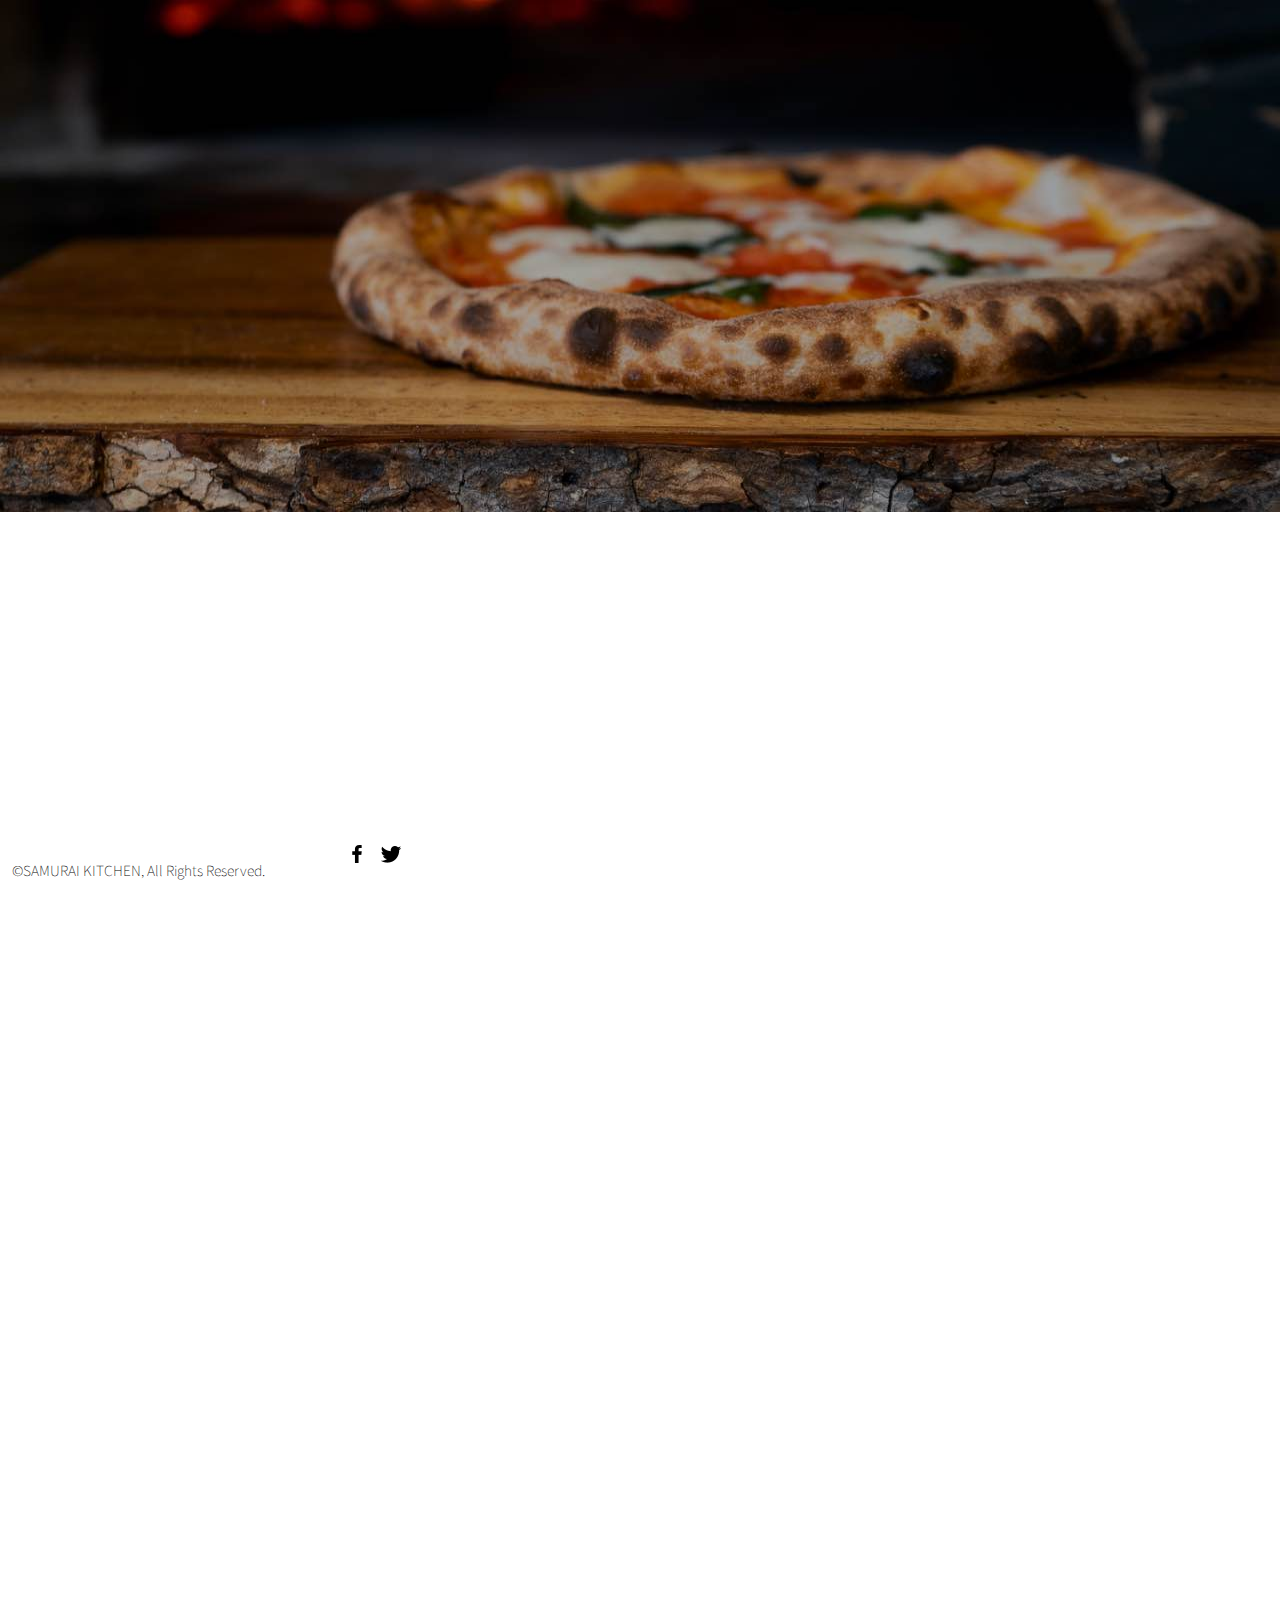
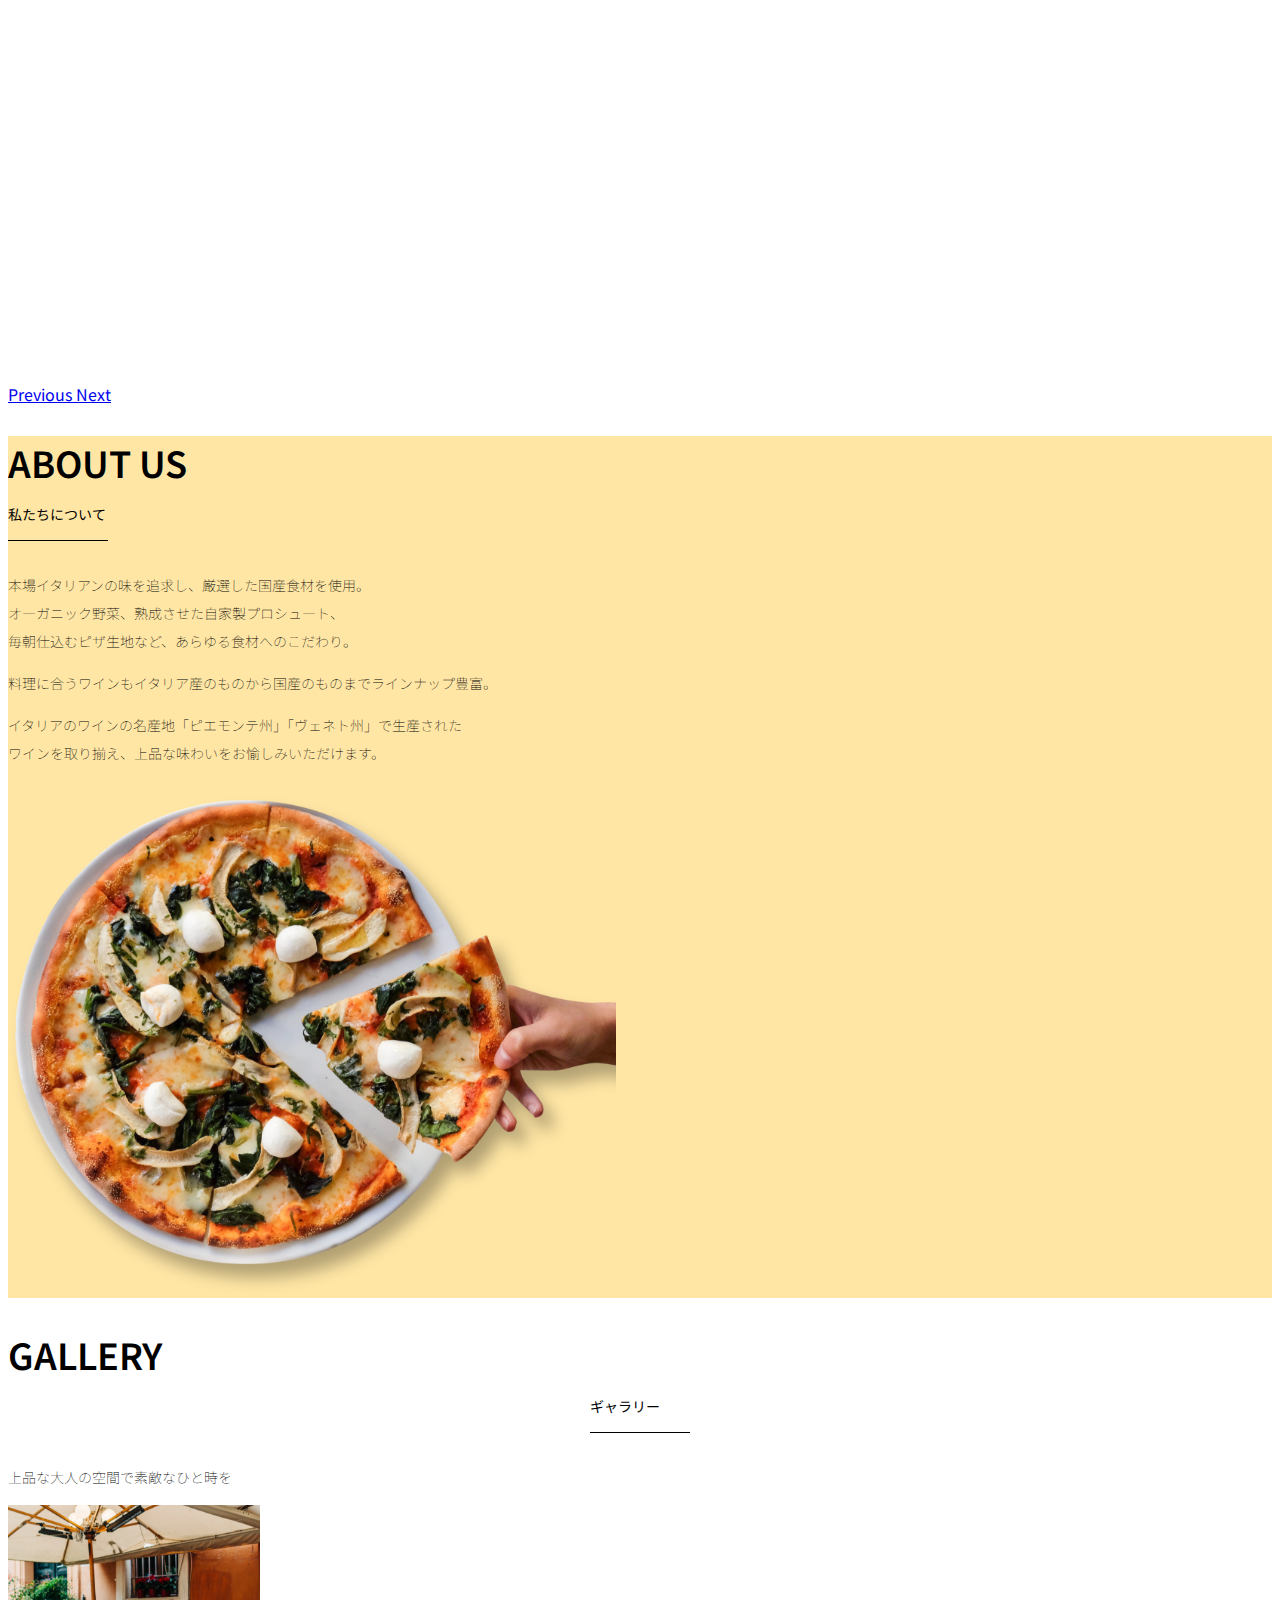
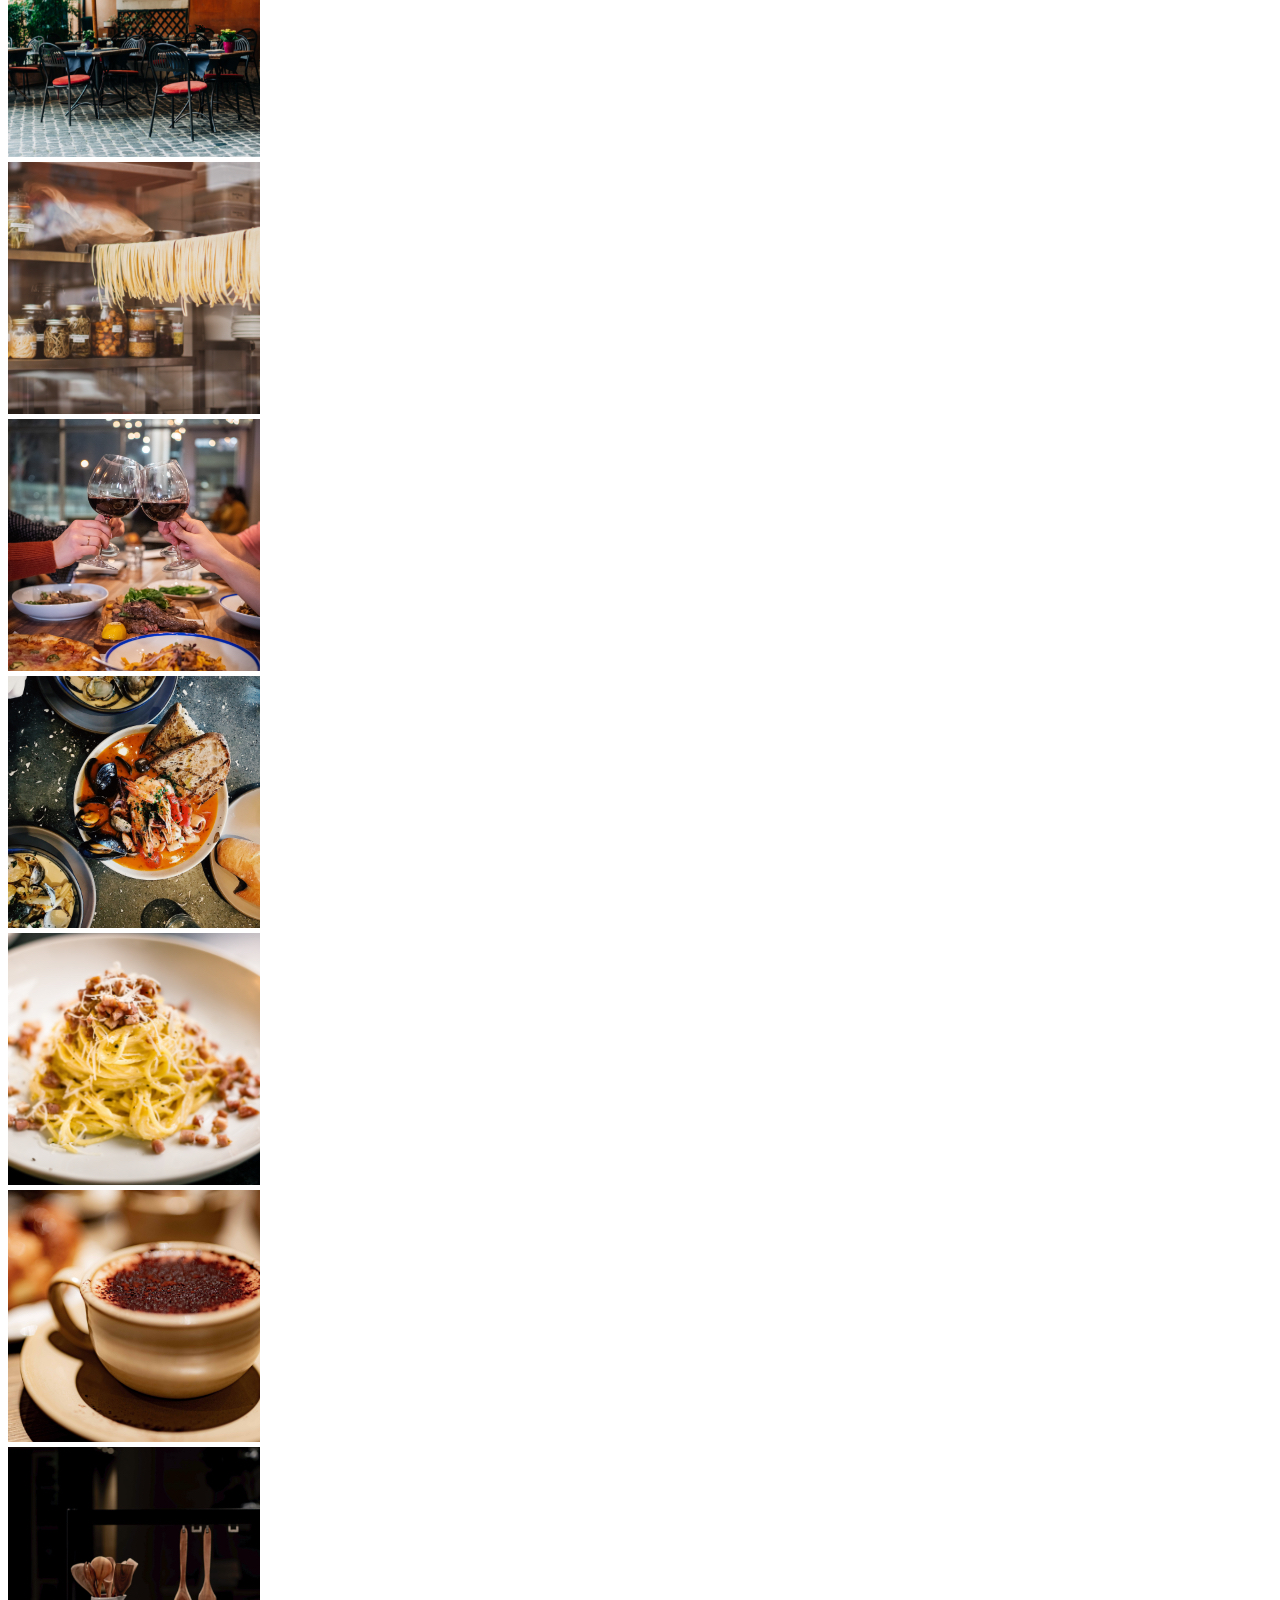
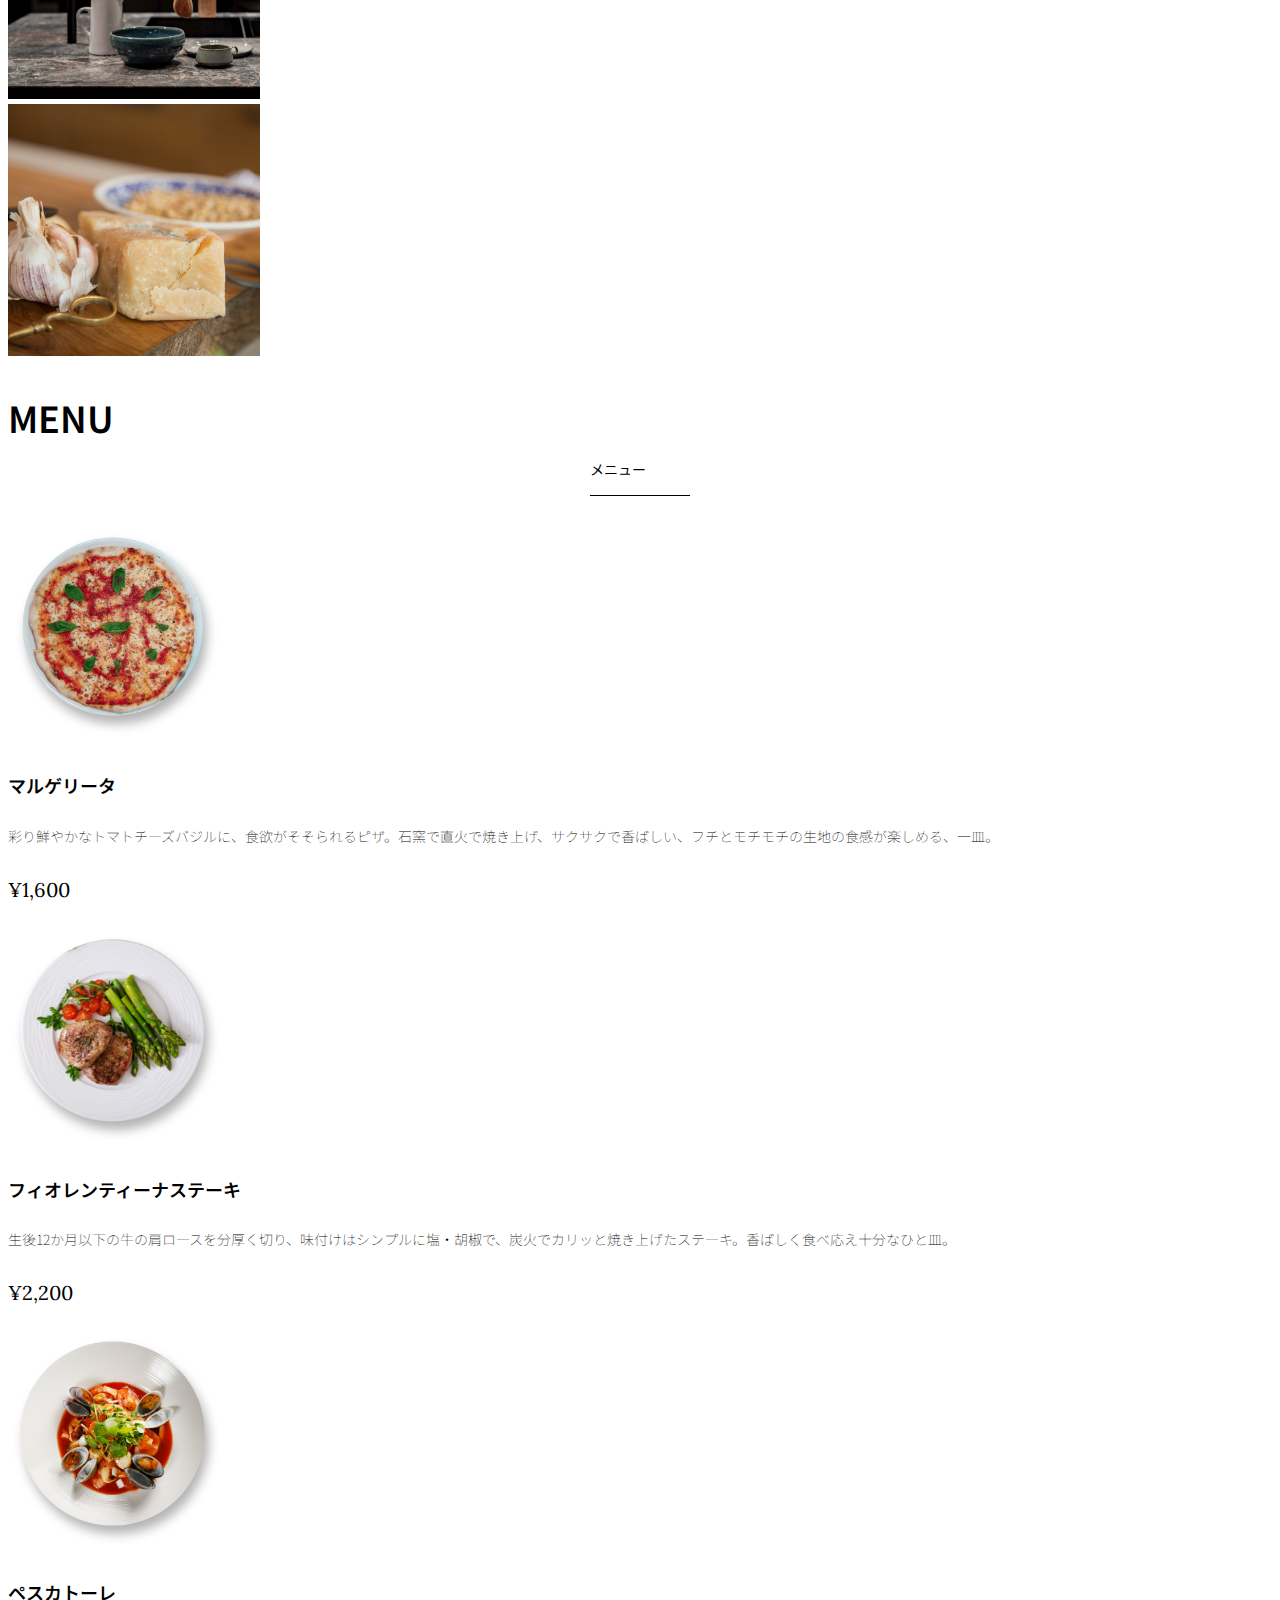
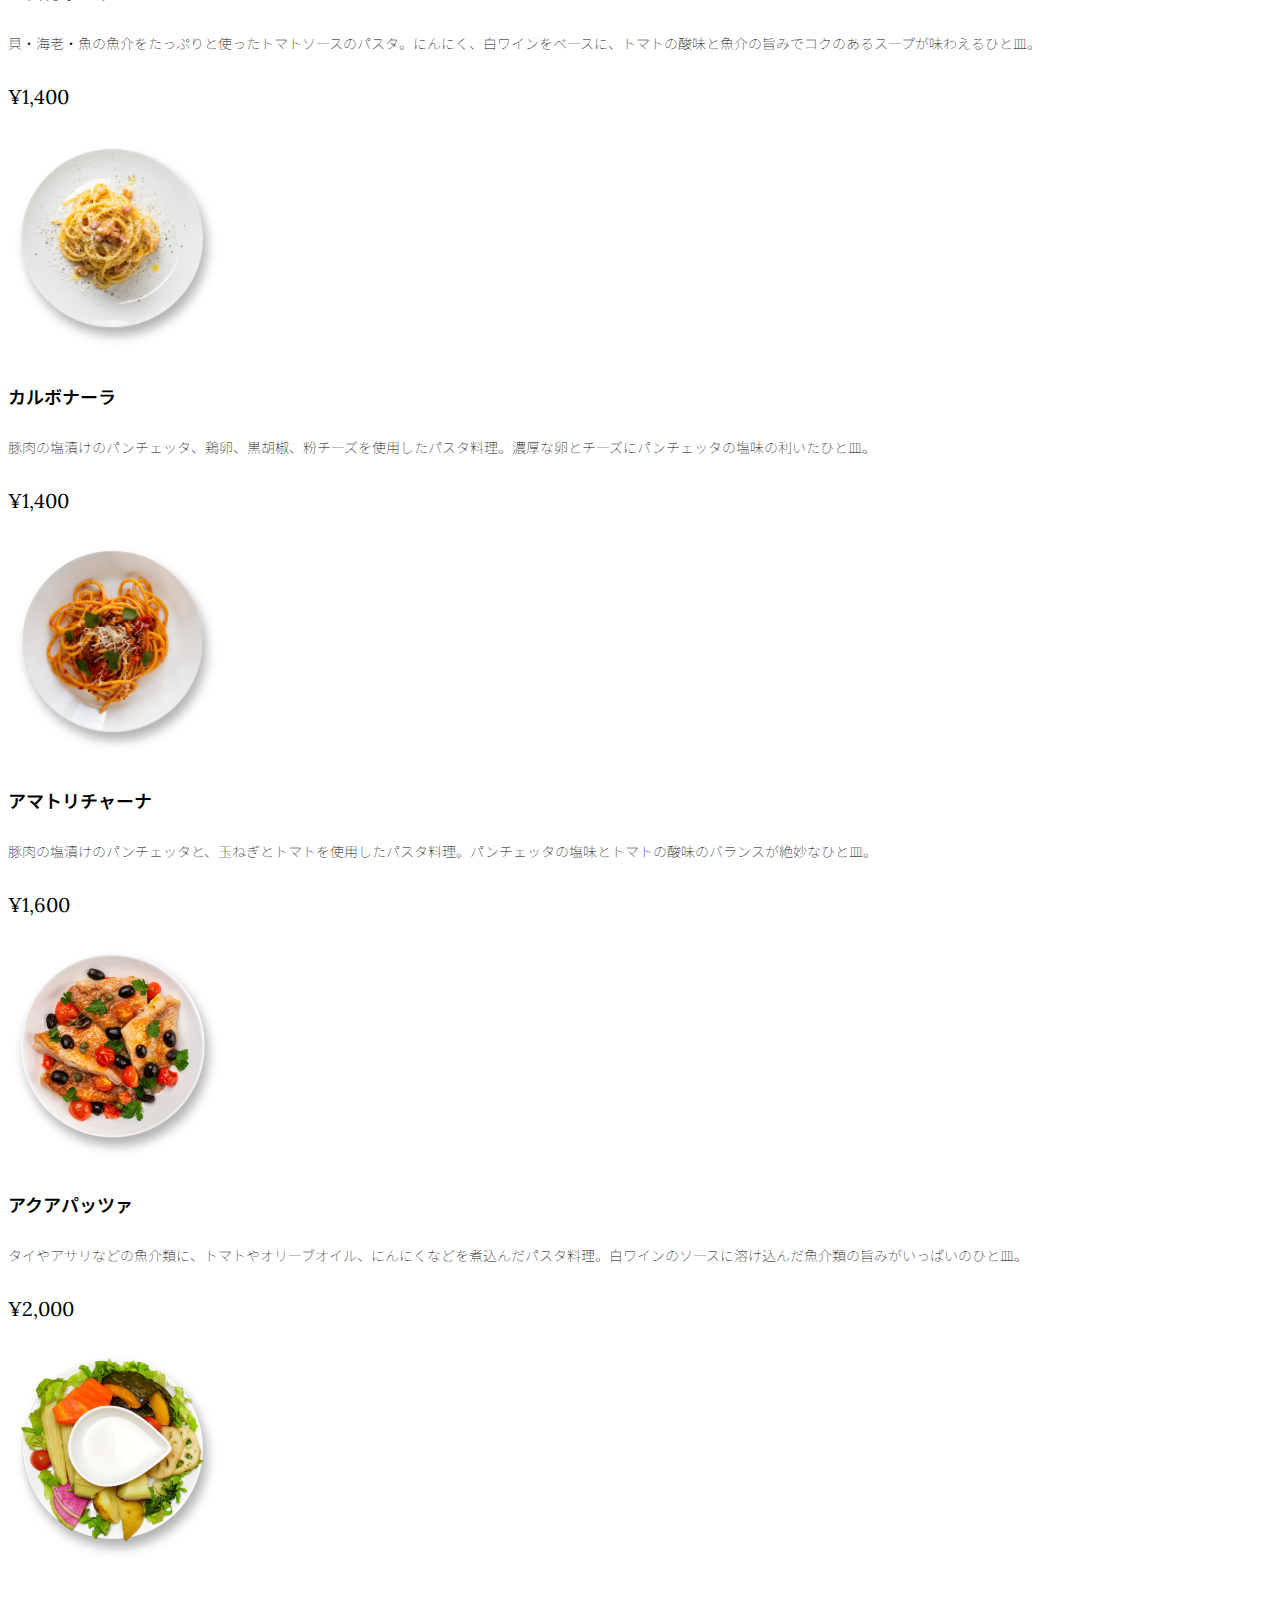
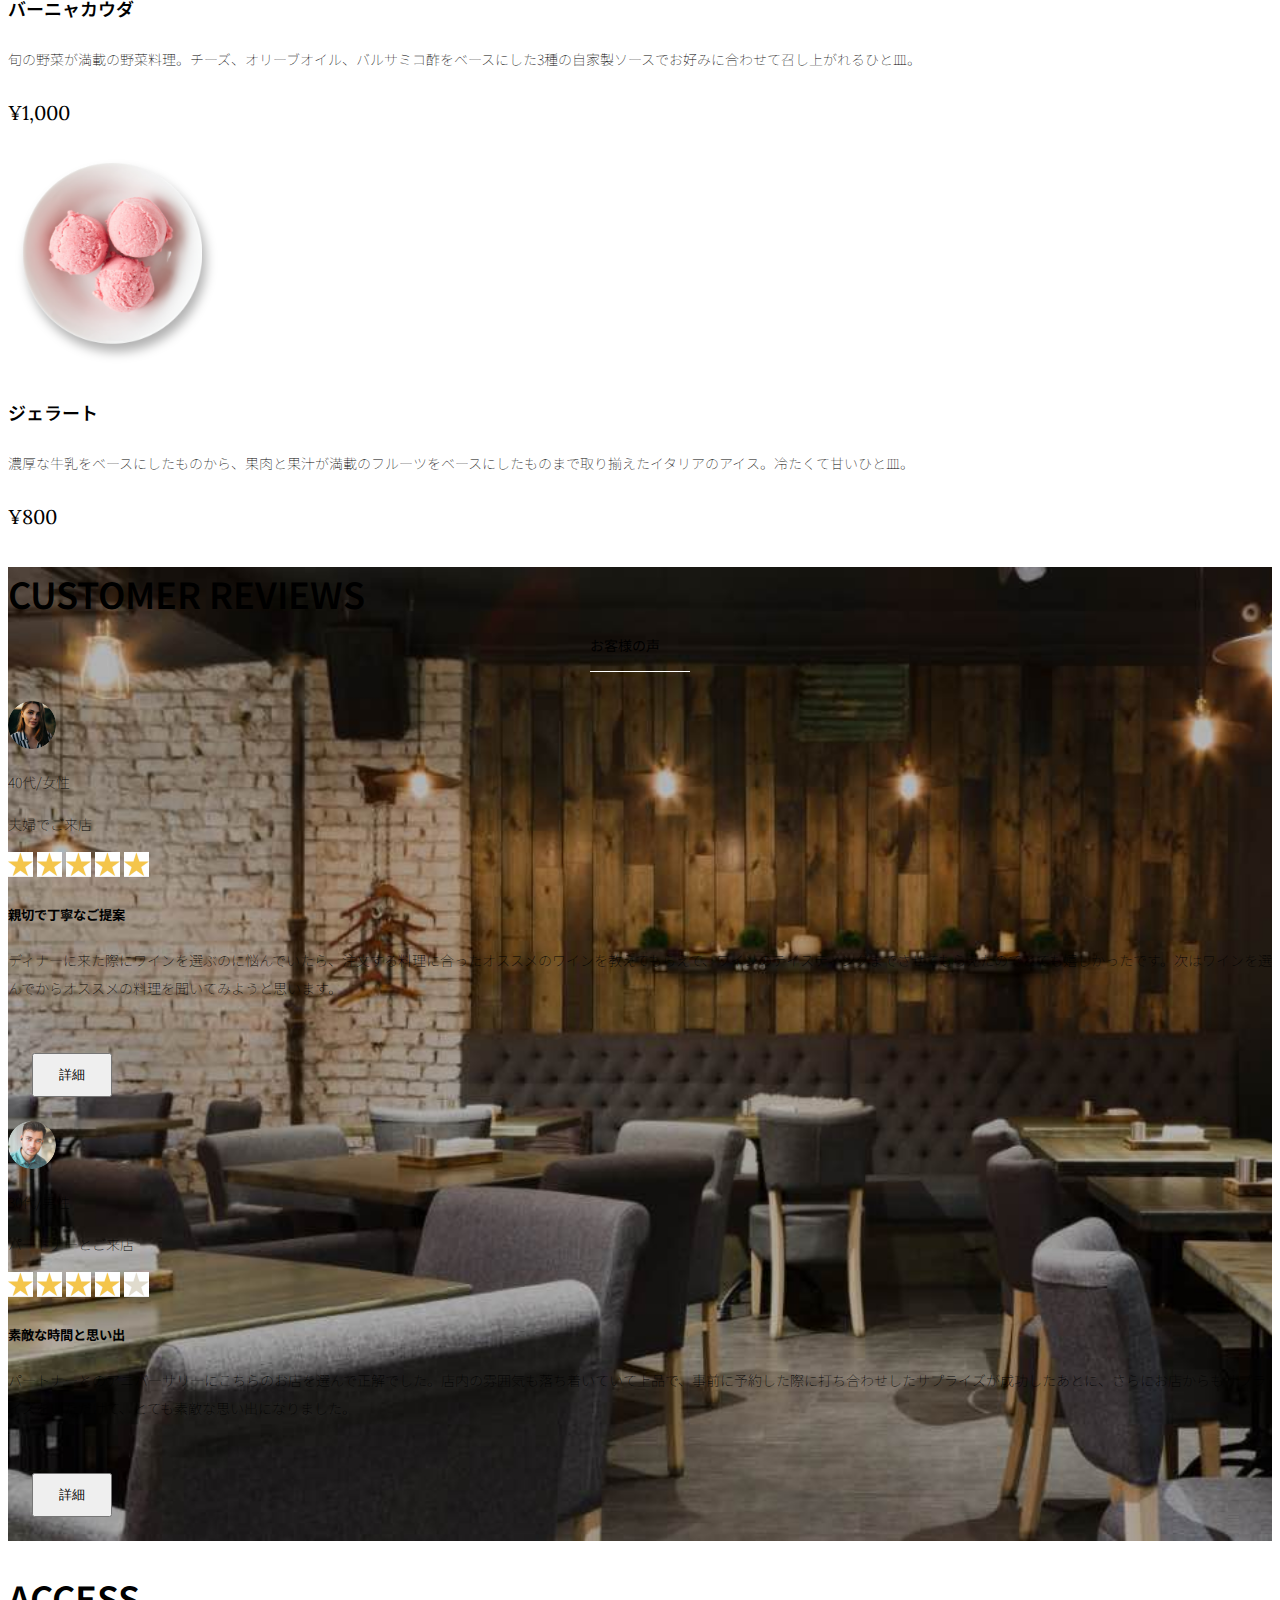
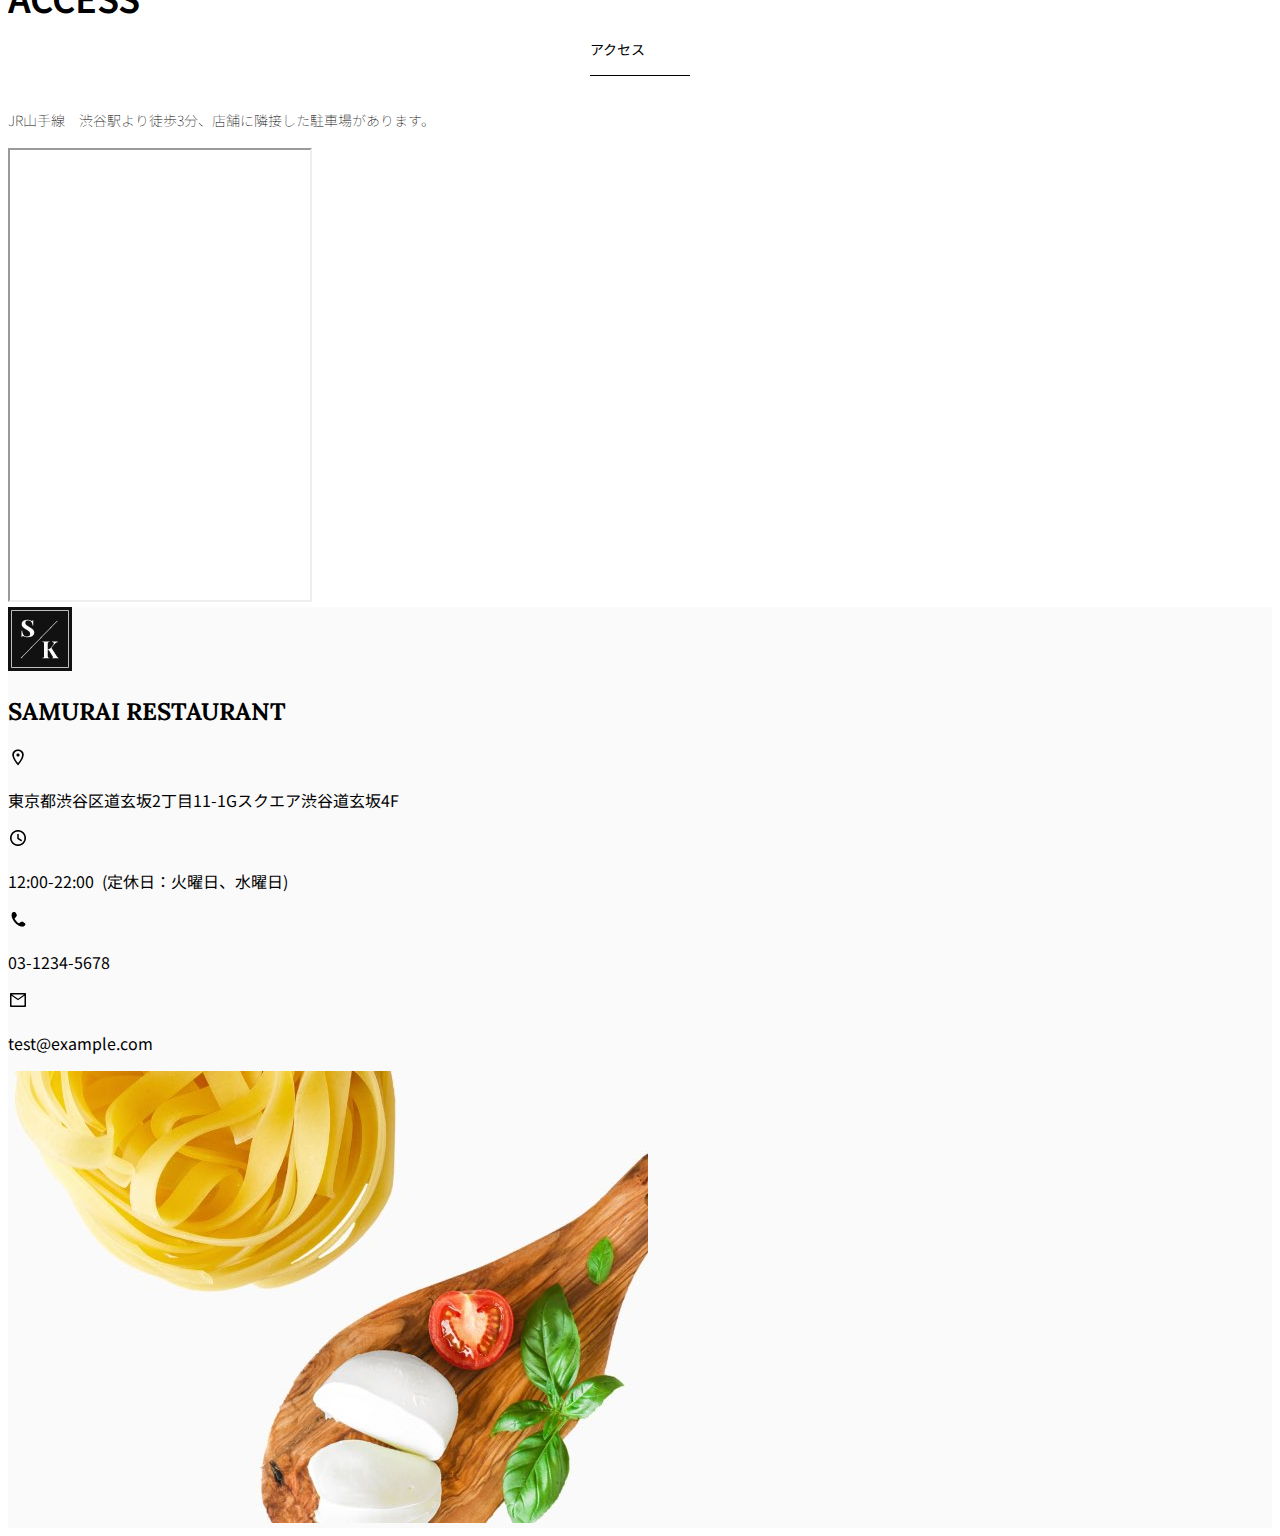
<file: kadai_tutorial_output/index.html>
<!doctype html>
<html lang="ja">

<head>
  <meta charset="utf-8">
  <meta name="viewport" content="width=device-width, initial-scale=1">
  <meta name="description" content="">
  <meta name="author" content="SAMURAI ENGINEER">
  <title>SAMURAI XD_HTML教材</title>
  <!-- ************************************************ bootstrap.min.cssの読み込み -->
  <link href="https://cdn.jsdelivr.net/npm/bootstrap@5.0.0-beta1/dist/css/bootstrap.min.css" rel="stylesheet"
    integrity="sha384-giJF6kkoqNQ00vy+HMDP7azOuL0xtbfIcaT9wjKHr8RbDVddVHyTfAAsrekwKmP1" crossorigin="anonymous">
  <!-- ************************************************ bootstrap.bundle.min.jsの読み込み -->
  <script src="https://cdn.jsdelivr.net/npm/bootstrap@5.0.0-beta1/dist/js/bootstrap.bundle.min.js"
    integrity="sha384-ygbV9kiqUc6oa4msXn9868pTtWMgiQaeYH7/t7LECLbyPA2x65Kgf80OJFdroafW" crossorigin="anonymous" defer>
    </script>

  <!-- ************************************************ Google Font読み込み -->
  <link rel="preconnect" href="https://fonts.gstatic.com">
  <link href="https://fonts.googleapis.com/css2?family=Lora&display=swap" rel="stylesheet">
  <link href="https://fonts.googleapis.com/css2?family=Noto+Sans+JP:wght@300&display=swap" rel="stylesheet">
  <!-- ************************************************ Font Awesome -->
  <link rel="stylesheet" href="https://use.fontawesome.com/releases/v5.1.0/css/all.css"
    integrity="sha384-lKuwvrZot6UHsBSfcMvOkWwlCMgc0TaWr+30HWe3a4ltaBwTZhyTEggF5tJv8tbt" crossorigin="anonymous">
  <!-- ************************************************今回作成する styles.cssの読み込み -->
  <link href="stylesheet/style.css" rel="stylesheet">
  <!-- ************************************************  -->
</head>

<body>
  <main>
    <!-- ************************************************ ナビゲーションバー開始 -->
    <nav class="navbar navbar-expand-lg">
      <div class="container">
        <a class="navbar-brand my_navbar_brand">
          <img class="img-fluid navbar_brand_logo" src="img/site_logo.png" alt="サイトアイコン"><span>SAMURAI KITCHEN</span>
        </a>
        <div class="navbar-toggler hamburger_menu" data-bs-toggle="collapse" data-bs-target="#navbarNav"
          aria-controls="navbarNav" aria-expanded="false" aria-label="Toggle navigation">
          <input type="checkbox" id="hamburger_btn_check">
          <label for="hamburger_btn_check" class="hamburger_btn">
            <img class="btn_open" src="img/button_open.png" alt="ナビゲーションバーのボタン">
            <img class="btn_close" src="img/button_close.png" alt="ナビゲーションバーのボタン">
          </label>
        </div>
        <div class="collapse navbar-collapse justify-content-end" id="navbarNav">
          <ul class="navbar-nav">
            <li class="nav-item px-2">
              <a class="nav-link my_nav_link my-2" aria-current="page" href="#">HOME</a>
            </li>
            <li class="nav-item px-2">
              <a class="nav-link my_nav_link my-2" href="#about">ABOUT</a>
            </li>
            <li class="nav-item px-2">
              <a class="nav-link my_nav_link my-2" href="#gallery">GALLERY</a>
            </li>
            <li class="nav-item px-2">
              <a class="nav-link my_nav_link my-2" href="#menu">MENU</a>
            </li>
            <li class="nav-item px-2">
              <a class="nav-link my_nav_link my-2" href="#review">CUSTOMER REVIEWS</a>
            </li>
            <li class="nav-item px-2">
              <a class="nav-link my_nav_link my-2" href="#access">ACCESS</a>
            </li>
          </ul>
        </div>
      </div>
    </nav>

    <!-- ************************************************ ナビゲーションバー終了 -->

    <!-- ************************************************ カルーセル開始 -->
    <!--　カルーセル部分  -->
    <div id="myCarousel" class="carousel slide mb-5" data-bs-ride="carousel">
      <!-- インジケーター部分 -->
      <ol class="carousel-indicators">
        <li data-bs-target="#myCarousel" data-bs-slide-to="0" class="active"></li>
        <li data-bs-target="#myCarousel" data-bs-slide-to="1"></li>
        <li data-bs-target="#myCarousel" data-bs-slide-to="2"></li>
      </ol>
      <!-- carousel-inner：カルーセルのキャプションと背景画像の部分。現在は1枚目だけ表示。 -->
      <div class="carousel-inner">
        <div class="carousel-item active">
          <img src="img/slider-1.jpg" alt="SAMURAI KITCHEN-1">
          <div class="carousel-caption">
            <h1 class="my_carousel_caption">
              Welcome to<br>
              SAMURAI KITCHEN
            </h1>
          </div>
        </div>
        <!-- カルーセル2枚目 -->
        <div class="carousel-item">
          <img src="img/slider-2.jpg" alt="サンプル画像">
          <div class="carousel-caption">
            <h1 class="my_carousel_caption">
              The fabulous combination of&nbsp;wine&nbsp;and&nbsp;food
            </h1>
          </div>
        </div>
        <!-- カルーセル３枚目 -->
        <div class="carousel-item">
          <img src="img/slider-3.jpg" alt="サンプル画像">
          <div class="carousel-caption">
            <h1 class="my_carousel_caption">Get the Italian taste<br>
              at the SAMURAI&nbsp;KITCHEN
            </h1>
          </div>
        </div>
      </div>

      <!-- コントロールボタン 左側 -->
      <a class="carousel-control-prev" href="#myCarousel" role="button" data-bs-slide="prev">
        <span class="carousel-control-prev-icon" aria-hidden="true"></span>
        <span class="visually-hidden">Previous</span>
      </a>

      <!-- コントロールボタン 右側 -->
      <a class="carousel-control-next" href="#myCarousel" role="button" data-bs-slide="next">
        <span class="carousel-control-next-icon" aria-hidden="true"></span>
        <span class="visually-hidden">Next</span>
      </a>

    </div>

    <!-- ************************************************ カルーセル終了 -->

    <!-- ************************************************ アバウトセクション開始 -->
    <section class="about_us_bg" id="about">
      <!--コンテンツの中央揃え。上下方向にパディング（サイズ5）。下方向にマージン（サイズ5）。 -->
      <div class="container py-5 mb-5">

        <!-- rowクラス（行） -->
        <div class="row">

          <!-- 左側カラム（6/12分割） -->
          <div class="col-lg-6 text-left">

            <!-- 上下方向にパディング（サイズ5） -->
            <div class="py-5">

              <!-- 下方向にマージン（サイズ5） -->
              <h2 class="section_title about mb-5">
                ABOUT US
              </h2>
              <!-- 下方向にマージン（サイズ2） -->
              <p class="mb-2">
                本場イタリアンの味を追求し、厳選した国産食材を使用。<br>
                オーガニック野菜、熟成させた自家製プロシュート、<br>
                毎朝仕込むピザ生地など、あらゆる食材へのこだわり。<br>
              </p>

              <!-- 下方向にマージン（サイズ2） -->
              <p class="mb-2">
                料理に合うワインもイタリア産のものから国産のものまでラインナップ豊富。<br>
              </p>

              <!-- 下方向にマージン（サイズ2） -->
              <p class="mb-2">
                イタリアのワインの名産地「ピエモンテ州」「ヴェネト州」で生産された<br>
                ワインを取り揃え、上品な味わいをお愉しみいただけます。<br>
              </p>
            </div>
          </div>

          <!-- 右側カラム（6/12分割） -->
          <div class="col-lg-6">

            <!-- 画像を配置 -->
            <img src="img/img-about-us.png" class="img-fluid" alt="pizza">
          </div>
        </div>
      </div>

    </section>
    <!-- ************************************************ アバウトセクション終了 -->

    <!-- ************************************************ ギャラリーセクション開始 -->
    <section id="gallery">
      <div class="container mb-5">
        <h2 class="mb-3 section_title gallery text-center">GALLERY</h2>
        <p class="text-center mb-5">
          上品な大人の空間で素敵なひと時を
        </p>

        <div class="row">
          <div class="col-6 col-lg-3 mb-4 d-flex justify-content-center">
            <img class="img-fluid" src="img/gallery-1.jpg" alt="サンプル画像">
          </div>

          <div class="col-6 col-lg-3 mb-4 d-flex justify-content-center">
            <img class="img-fluid" src="img/gallery-2.jpg" alt="サンプル画像">
          </div>

          <div class="col-6 col-lg-3 mb-4 d-flex justify-content-center">
            <img class="img-fluid" src="img/gallery-3.jpg" alt="サンプル画像">
          </div>

          <div class="col-6 col-lg-3 mb-4 d-flex justify-content-center">
            <img class="img-fluid" src="img/gallery-4.jpg" alt="サンプル画像">
          </div>

          <div class="col-6 col-lg-3 mb-4 d-flex justify-content-center">
            <img class="img-fluid" src="img/gallery-5.jpg" alt="サンプル画像">
          </div>

          <div class="col-6 col-lg-3 mb-4 d-flex justify-content-center">
            <img class="img-fluid" src="img/gallery-6.jpg" alt="サンプル画像">
          </div>

          <div class="col-6 col-lg-3 mb-4 d-flex justify-content-center">
            <img class="img-fluid" src="img/gallery-7.jpg" alt="サンプル画像">
          </div>

          <div class="col-6 col-lg-3 mb-4 d-flex justify-content-center">
            <img class="img-fluid" src="img/gallery-8.jpg" alt="サンプル画像">
          </div>

        </div>
      </div>

    </section>
    <!-- ************************************************ ギャラリーセクション終了 -->

    <!-- ************************************************ メニューセクション -->
    <section id="menu">
      <!-- タイトル文字部分のコンテナ -->
      <div class="container">
        <div class="row">
          <div class="col-lg-12">

            <!-- タイトル文字 -->
            <h2 class="section_title menu text-center mb-5">MENU</h2>
          </div>
        </div>
      </div>

      <!-- メニュー部分のコンテナ -->
      <div class="container mb-5">
        <div class="row">

          <!-- 左側メニュー -->
          <div class="col-12 col-lg-6">

            <!-- さらに子要素を5:7で分割 -->
            <div class="row g-0 mb-4">
              <div class="col-12 col-lg-5 text-center">

                <!-- 左側メニュー画像部分 -->
                <img src="img/margherita.png" class="img-fluid" alt="マルゲリータ">
              </div>

              <!-- 右側テキスト部分 -->
              <div class="col-12 col-lg-7 p-4">
                <h4 class="mb-0 menu_title">マルゲリータ</h4>
                <p class="my-auto">彩り鮮やかなトマトチーズバジルに、食欲がそそられるピザ。石窯で直火で焼き上げ、サクサクで香ばしい、フチとモチモチの生地の食感が楽しめる、一皿。</p>
                <p class="menu_price">¥1,600</p>
              </div>
            </div>
          </div>

          <!-- 右側部分メニュー。上記と同じ内容なのでコメント省略 -->
          <div class="col-12 col-lg-6">
            <div class="row g-0 mb-4">
              <div class="col-12 col-lg-5 text-center">
                <img src="img/steak.png" class="img-fluid" alt="フィオレンティーナステーキ">
              </div>
              <div class="col-12 col-lg-7 p-4">
                <h4 class="mb-0 menu_title">フィオレンティーナステーキ</h4>
                <p class="my-auto">生後12か月以下の牛の肩ロースを分厚く切り、味付けはシンプルに塩・胡椒で、炭火でカリッと焼き上げたステーキ。香ばしく食べ応え十分なひと皿。</p>
                <p class="menu_price">¥2,200</p>
              </div>
            </div>
          </div>
          <!-- 以降、メニューの数だけ同じコード繰り返し記載 -->
          <div class="col-12 col-lg-6">

            <!-- さらに子要素を5:7で分割 -->
            <div class="row g-0 mb-4">
              <div class="col-12 col-lg-5 text-center">

                <!-- 左側メニュー画像部分 -->
                <img src="img/pescatore.png" class="img-fluid" alt="ペスカトーレ">
              </div>

              <!-- 右側テキスト部分 -->
              <div class="col-12 col-lg-7 p-4">
                <h4 class="mb-0 menu_title">ペスカトーレ</h4>
                <p class="my-auto"> 貝・海老・魚の魚介をたっぷりと使ったトマトソースのパスタ。にんにく、白ワインをベースに、トマトの酸味と魚介の旨みでコクのあるスープが味わえるひと皿。</p>
                <p class="menu_price">¥1,400</p>
              </div>
            </div>
          </div>

          <!-- 右側部分メニュー。上記と同じ内容なのでコメント省略 -->
          <div class="col-12 col-lg-6">
            <div class="row g-0 mb-4">
              <div class="col-12 col-lg-5 text-center">
                <img src="img/carbonara.png" class="img-fluid" alt="カルボナーラ">
              </div>
              <div class="col-12 col-lg-7 p-4">
                <h4 class="mb-0 menu_title">カルボナーラ</h4>
                <p class="my-auto">豚肉の塩漬けのパンチェッタ、鶏卵、黒胡椒、粉チーズを使用したパスタ料理。濃厚な卵とチーズにパンチェッタの塩味の利いたひと皿。</p>
                <p class="menu_price">¥1,400</p>
              </div>
            </div>
          </div>

          <div class="col-12 col-lg-6">

            <!-- さらに子要素を5:7で分割 -->
            <div class="row g-0 mb-4">
              <div class="col-12 col-lg-5 text-center">

                <!-- 左側メニュー画像部分 -->
                <img src="img/amatriciana.png" class="img-fluid" alt="アマトリチャーナ">
              </div>

              <!-- 右側テキスト部分 -->
              <div class="col-12 col-lg-7 p-4">
                <h4 class="mb-0 menu_title">アマトリチャーナ</h4>
                <p class="my-auto">豚肉の塩漬けのパンチェッタと、玉ねぎとトマトを使用したパスタ料理。パンチェッタの塩味とトマトの酸味のバランスが絶妙なひと皿。</p>
                <p class="menu_price">¥1,600</p>
              </div>
            </div>
          </div>

          <!-- 右側部分メニュー。上記と同じ内容なのでコメント省略 -->
          <div class="col-12 col-lg-6">
            <div class="row g-0 mb-4">
              <div class="col-12 col-lg-5 text-center">
                <img src="img/acqua-pazza.png" class="img-fluid" alt="アクアパッツァ">
              </div>
              <div class="col-12 col-lg-7 p-4">
                <h4 class="mb-0 menu_title">アクアパッツァ</h4>
                <p class="my-auto">タイやアサリなどの魚介類に、トマトやオリーブオイル、にんにくなどを煮込んだパスタ料理。白ワインのソースに溶け込んだ魚介類の旨みがいっぱいのひと皿。</p>
                <p class="menu_price">¥2,000</p>
              </div>
            </div>
          </div>
          <div class="col-12 col-lg-6">

            <!-- さらに子要素を5:7で分割 -->
            <div class="row g-0 mb-4">
              <div class="col-12 col-lg-5 text-center">

                <!-- 左側メニュー画像部分 -->
                <img src="img/bagna-cauda.png" class="img-fluid" alt="バーニャカウダ">
              </div>

              <!-- 右側テキスト部分 -->
              <div class="col-12 col-lg-7 p-4">
                <h4 class="mb-0 menu_title">バーニャカウダ</h4>
                <p class="my-auto">旬の野菜が満載の野菜料理。チーズ、オリーブオイル、バルサミコ酢をベースにした3種の自家製ソースでお好みに合わせて召し上がれるひと皿。</p>
                <p class="menu_price">¥1,000</p>
              </div>
            </div>
          </div>

          <!-- 右側部分メニュー。上記と同じ内容なのでコメント省略 -->
          <div class="col-12 col-lg-6">
            <div class="row g-0 mb-4">
              <div class="col-12 col-lg-5 text-center">
                <img src="img/gelato.png" class="img-fluid" alt="ジェラート">
              </div>
              <div class="col-12 col-lg-7 p-4">
                <h4 class="mb-0 menu_title">ジェラート</h4>
                <p class="my-auto">濃厚な牛乳をベースにしたものから、果肉と果汁が満載のフルーツをベースにしたものまで取り揃えたイタリアのアイス。冷たくて甘いひと皿。</p>
                <p class="menu_price">¥800</p>
              </div>
            </div>
          </div>
          <!-- 以下の閉じタグ3つは必要 -->
        </div>
      </div>

    </section>
    <!-- ************************************************ メニューセクション終了 -->

    <!-- ************************************************ レビューセクション開始 -->
    <section id="review">
      <!-- review_wrapper で背景画像を設定します -->
      <div class="review_wrapper">

        <!-- container部分 -->
        <div class="container py-5 mb-5">

          <!-- 中央揃えでタイトルを表示 -->
          <div class="text-center mb-5">
            <h2 class="section_title review text-center text-white">CUSTOMER REVIEWS</h2>
          </div>

          <!-- row部分：左右のカラムを中央揃え -->
          <div class="row pb-5 justify-content-center">

            <!-- 左側カラム -->
            <div class="col-12 col-lg-5 mt-3">

              <!-- 背景を白色に設定 -->
              <div class="bg-white h_420">

                <!-- 内側にパディング4 -->
                <div class="p-4">

                  <!-- 顔写真と年齢などのテキストはd-flexで横並びにする　中央揃え -->
                  <div class="d-flex align-items-center">
                    <!-- お客様の画像を配置 -->
                    <img src="img/customer-woman.png" class="reviewer_img" alt="サンプル画像">
                    <div>
                      <!-- お客様情報のテキスト -->
                      <p class="my-0">40代/女性</p>
                      <p class="my-0">夫婦でご来店</p>
                    </div>
                  </div>

                  <div class="my-3">
                    <!-- 星の画像を表示 -->
                    <img src="img/star-point.png" class="star_img" alt="star">
                    <img src="img/star-point.png" class="star_img" alt="star">
                    <img src="img/star-point.png" class="star_img" alt="star">
                    <img src="img/star-point.png" class="star_img" alt="star">
                    <img src="img/star-point.png" class="star_img" alt="star">
                  </div>

                  <!-- レビュータイトル -->
                  <h5>親切で丁寧なご提案</h5>
                  <!-- レビュー内容 -->
                  <p>
                    ディナーに来た際にワインを選ぶのに悩んでいたら、注文する料理に合ったオススメのワインを教えてもらえて、ワインのテイスティングまでさせてもらえたのでとても嬉しかったです。次はワインを選んでからオススメの料理を聞いてみようと思います。
                  </p>

                  <!-- 黄色のボタンを配置 -->
                  <button type="button" class="btn btn-warning shadow fix_bottom">詳細</button>
                </div>
              </div>
            </div>

            <!-- 右側カラム：左側カラムと内容が同じなので説明は省略 -->
            <div class="col-12 col-lg-5 mt-3">
              <div class="bg-white h_420">
                <div class="p-4">
                  <div class="d-flex align-items-center">
                    <img src="img/customer-man.png" class="reviewer_img" alt="サンプル画像">
                    <div>
                      <p class="my-0">30代/男性</p>
                      <p class="my-0">パートナーとご来店</p>
                    </div>
                  </div>
                  <div class="my-3">
                    <img src="img/star-point.png" class="star_img" alt="star">
                    <img src="img/star-point.png" class="star_img" alt="star">
                    <img src="img/star-point.png" class="star_img" alt="star">
                    <img src="img/star-point.png" class="star_img" alt="star">
                    <img src="img/star-no-point.png" class="star_img" alt="no-star">
                  </div>
                  <h5>素敵な時間と思い出</h5>
                  <p>
                    パートナーとのアニバーサリーにこちらのお店を選んで正解でした。店内の雰囲気も落ち着いていて上品で、事前に予約した際に打ち合わせしたサプライズが成功したあとに、さらにお店からもサプライズをいただけて、とても素敵な思い出になりました。
                  </p>
                  <button type="button" class="btn btn-warning shadow fix_bottom">詳細</button>
                </div>
              </div>
            </div>
          </div>
        </div>
      </div>
    </section>
    <!-- ************************************************ レビューセクション終了 -->

    <!-- ************************************************ アクセスセクション開始 -->
    <section id="access">
      <div class="container">

        <div class="row">
          <div class="col-lg-12 text-center mb-5">
            <h2 class="section_title text-center access mb-5">ACCESS</h2>
            <p>JR山手線　渋谷駅より徒歩3分、店舗に隣接した駐車場があります。</p>
          </div>
        </div>
      </div>

      <div class="container mb-5 px-2">
        <!-- この部分にマップを配置 -->
        <iframe
          src="https://www.google.com/maps/embed?pb=!1m18!1m12!1m3!1d3241.2806743419856!2d139.74691337636813!3d35.67009037259072!2m3!1f0!2f0!3f0!3m2!1i1024!2i768!4f13.1!3m3!1m2!1s0x60188b602972bb83%3A0xa6b553df33a5bd04!2zU0FNVVJBSSBFTkdJTkVFUiDkvo3jgqjjg7Pjgrjjg4vjgqI!5e0!3m2!1sja!2sjp!4v1759293963208!5m2!1sja!2sjp"
          class="w-100" style="height: 50vh;" loading="lazy" referrerpolicy="no-referrer-when-downgrade"></iframe>
      </div>

    </section>
    <!-- ************************************************ アクセスセクション終了 -->


    <!-- ************************************************ フッター開始 -->
    <footer id="footer">
      <div class="container">
        <div class="row">

          <!-- 2カラムに分けたレイアウトの左側カラム -->
          <div class="col-12 col-lg-6 position-relative">

            <!-- 左側カラムのレイアウトをさらに分けるためにrowを使用 -->
            <div class="row pt-5">

              <!-- 画面をさらに2:10に分割 -->
              <!-- ここは2:10の2の部分 -->
              <div class="col-lg-2 text-center my-3">

                <!-- サイトロゴ -->
                <img class="img-fluid footer_brand_logo" src="img/site_logo.png" alt="サンプル画像">
              </div>

              <!-- ここは2:10の10の部分 -->
              <div class="col-lg-10 align-self-center my-3">
                <!-- タイトル文字 -->
                <h2 class="m-0 footer_text">SAMURAI RESTAURANT</h2>
              </div>
            </div>

            <!-- 営業時間などのテキストを追加 -->
            <div class=" restaurant_info py-3">
              <div class="d-flex mb-3">
                <img src="img/icon-Marker.png" alt="marker">
                <p class="p-0 m-0">東京都渋谷区道玄坂2丁目11-1Gスクエア渋谷道玄坂4F</p>
              </div>
              <div class="d-flex mb-3">
                <img src="img/icon-Clock.png" alt="clock">
                <p class="p-0 m-0">12:00-22:00&nbsp;&nbsp;(定休日：火曜日、水曜日)</p>
              </div>
              <div class="d-flex mb-3">
                <img src="img/icon-Phone.png" alt="phone">
                <p class="p-0 m-0">03-1234-5678</p>
              </div>
              <div class="d-flex mb-3">
                <img src="img/icon-Mail.png" alt="mail">
                <p class="p-0 m-0">test@example.com</p>
              </div>
            </div>

            <!-- コピーライトを追加 -->
            <div class="copy_right align-items-center">
              <p>
                ©SAMURAI KITCHEN, All Rights Reserved.
              </p>

              <!-- SNSアイコンを表示 -->
              <img class="sns_img" src="img/icon-facebook.png" alt="facebook">
              <img class="sns_img" src="img/icon-twitter.png" alt="twitter">
            </div>
          </div>

          <!-- 2カラムに分けたレイアウトの右側カラム -->
          <div class="col-lg-6 d-none d-lg-block">
            <!-- 背景画像を表示 -->
            <img src="img/background-footer.jpg" alt="背景画像">
          </div>
        </div>
      </div>
    </footer>
    <!-- ************************************************ フッター終了 -->
  </main>
</body>

</html>
</file>
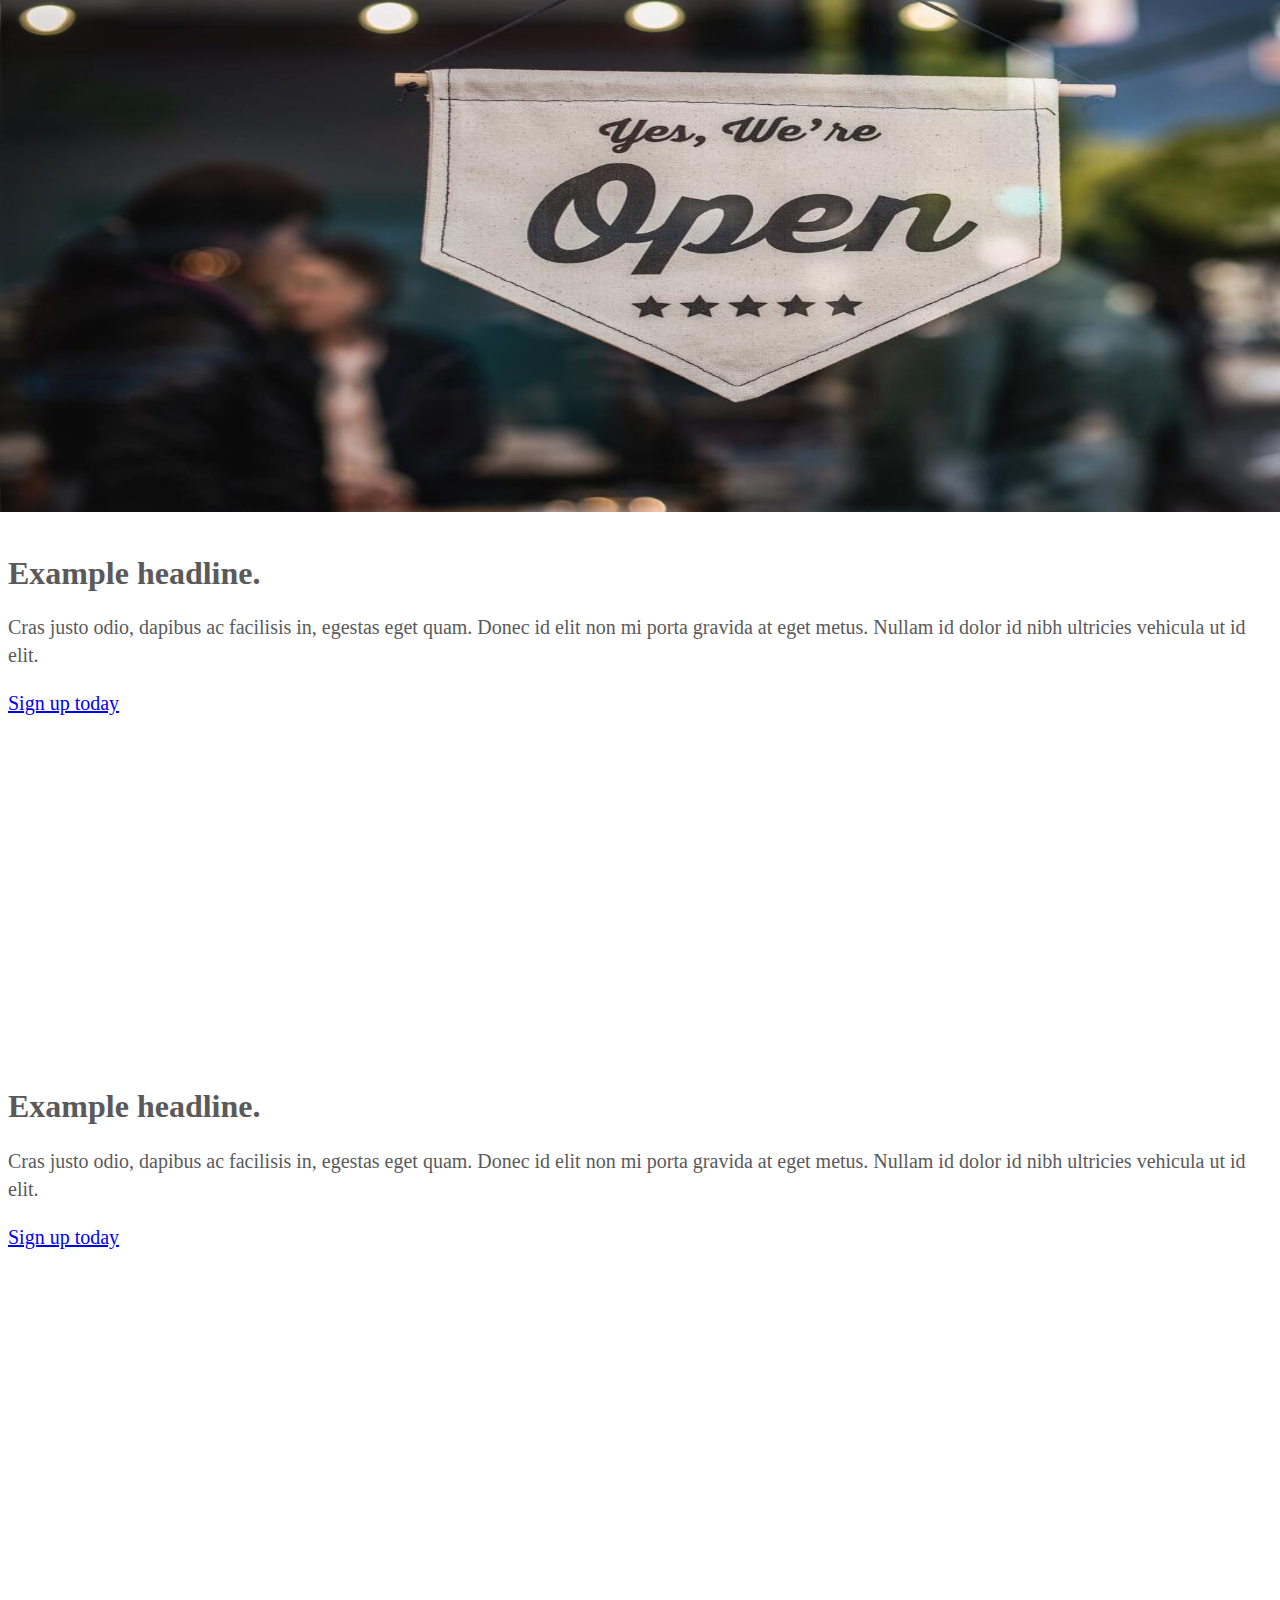
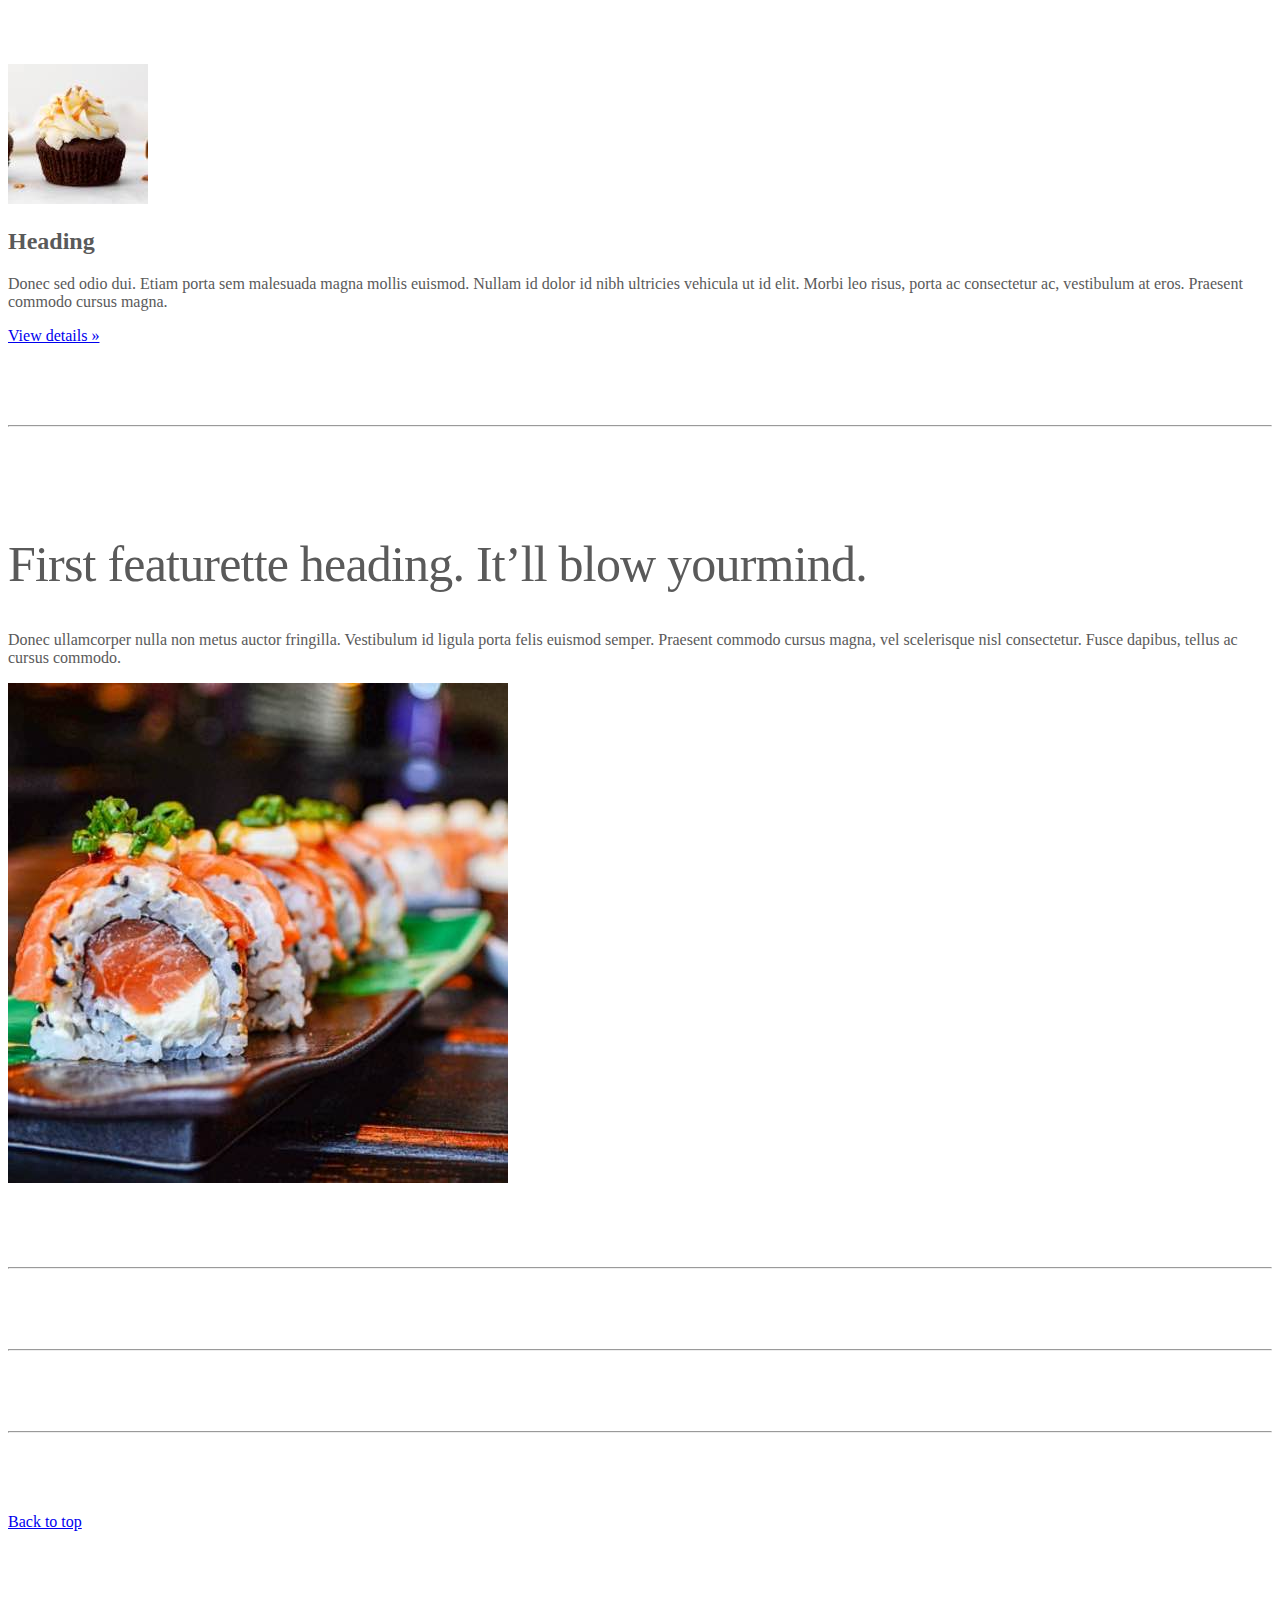
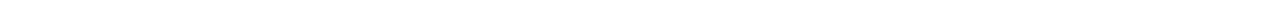
<file: kadai_003/index_for_student.html>
<!doctype html>
<html lang="en">

<head>
  <meta charset="utf-8">
  <meta name="viewport" content="width=device-width, initial-scale=1">
  <meta name="description" content="">
  <meta name="author" content="Mark Otto, Jacob Thornton, and Bootstrap contributors">
  <meta name="generator" content="Hugo 0.79.0">
  <title>Carousel Template · Bootstrap v5.0</title>
  <link rel="canonical" href="https://getbootstrap.com/docs/5.0/examples/carousel/">
  <!-- ************************************************ bootstrap.min.cssの読み込み -->
  <link href="https://cdn.jsdelivr.net/npm/bootstrap@5.0.0-beta1/dist/css/bootstrap.min.css" rel="stylesheet"
    integrity="sha384-giJF6kkoqNQ00vy+HMDP7azOuL0xtbfIcaT9wjKHr8RbDVddVHyTfAAsrekwKmP1" crossorigin="anonymous">
  <!-- ************************************************ carousel.cssの読み込み -->
  <link href="carousel.css" rel="stylesheet">
  <!-- ************************************************ bootstrap.bundle.min.jsの読み込み -->
  <script src="https://cdn.jsdelivr.net/npm/bootstrap@5.0.0-beta1/dist/js/bootstrap.bundle.min.js"
    integrity="sha384-ygbV9kiqUc6oa4msXn9868pTtWMgiQaeYH7/t7LECLbyPA2x65Kgf80OJFdroafW" crossorigin="anonymous"
    defer></script>
</head>

<body>
  <main>
    <!-- ************************************************ カールセル開始 -->
    <!-- <div id="myCarousel" class="carousel slide" data-bs-ride="carousel"> -->
      <!-- <div class="carousel-inner"> -->
    <div id="carouselExampleFade" class="carousel slide carousel-fade" data-bs-ride="carousel">
      <div class="carousel-inner">
        <!-- <div class="carousel-item active"> -->
        <div class="carousel-item active">
          <img src="img/top_1.jpg" class="d-block w-100" alt="サンプル画像1">
          <div class="container">
            <!-- <div class="carousel-caption"> -->
            <div class="carousel-caption">
              <h1>Example headline.</h1>
              <p>Cras justo odio, dapibus ac facilisis in, egestas eget quam. Donec id elit non mi porta gravida at eget
                metus. Nullam id dolor id nibh ultricies vehicula ut id elit.</p>
              <!-- <p><a class="btn btn-lg btn-primary" href="#" role="button">Sign up today</a></p> -->
              <p><a class="btn btn-lg btn-primary" href="#" role="button">Sign up today</a></p>
            </div>
          </div>
        </div>
        <!-- 画像2 -->
        <div class="carousel-item">
          <img src="img/top_2.jpg" class="d-block w-100" alt="サンプル画像2">
          <div class="container">
            <!-- <div class="carousel-caption"> -->
            <div class="carousel-caption">
              <h1>Example headline.</h1>
              <p>Cras justo odio, dapibus ac facilisis in, egestas eget quam. Donec id elit non mi porta gravida at eget
                metus. Nullam id dolor id nibh ultricies vehicula ut id elit.</p>
              <!-- <p><a class="btn btn-lg btn-primary" href="#" role="button">Sign up today</a></p> -->
              <p><a class="btn btn-lg btn-primary" href="#" role="button">Sign up today</a></p>
            </div>
          </div>
        </div>
        <!-- 画像3 -->
        <div class="carousel-item">
          <img src="img/top_3.jpg" class="d-block w-100" alt="サンプル画像3">
          <div class="container">
            <!-- <div class="carousel-caption"> -->
            <div class="carousel-caption">
              <h1>Example headline.</h1>
              <p>Cras justo odio, dapibus ac facilisis in, egestas eget quam. Donec id elit non mi porta gravida at eget
                metus. Nullam id dolor id nibh ultricies vehicula ut id elit.</p>
              <!-- <p><a class="btn btn-lg btn-primary" href="#" role="button">Sign up today</a></p> -->
              <p><a class="btn btn-lg btn-primary" href="#" role="button">Sign up today</a></p>
            </div>
          </div>
        </div>
      </div>
    </div>
    <!-- ************************************************ カールセル終了 -->
    <!-- <div class="container marketing"> -->
    <div class="">
      <!-- <div class="row"> -->
      <div class="">
        <!-- <div class="col-lg-4"> -->
        <div class="">
          <img src="img/cake.jpg" class="rounded-circle" alt="サンプル画像2">
          <h2>Heading</h2>
          <p>Donec sed odio dui. Etiam porta sem malesuada magna mollis euismod. Nullam id dolor id nibh ultricies
            vehicula ut id elit. Morbi leo risus, porta ac consectetur ac, vestibulum at eros. Praesent commodo cursus
            magna.</p>
          <!-- <p><a class="btn btn-secondary" href="#" role="button">View details &raquo;</a></p> -->
          <p><a class="" href="#" role="button">View details &raquo;</a></p>
        </div>
      </div>
      <hr class="featurette-divider">
      <!-- <div class="row"> -->
      <div class="">
        <!-- <div class="col-md-7"> -->
        <div class="">
          <!-- <h2 class="featurette-heading">First featurette heading. <span class="text-muted">It’ll blow yourmind.</span> -->
          <h2 class="featurette-heading">First featurette heading. <span class="">It’ll blow yourmind.</span></h2>
          <!-- <p class="lead">Donec ullamcorper nulla non metus auctor fringilla. Vestibulum id ligula porta felis
              euismod
              semper. Praesent commodo cursus magna, vel scelerisque nisl consectetur. Fusce dapibus, tellus ac cursus
              commodo.</p> -->
          <p class="">
            Donec ullamcorper nulla non metus auctor fringilla. Vestibulum id ligula porta felis
            euismod
            semper. Praesent commodo cursus magna, vel scelerisque nisl consectetur. Fusce dapibus, tellus ac cursus
            commodo.
          </p>
        </div>
        <!-- <div class="col-md-5"> -->
        <div class="">
          <!-- <img src="img/sushi.jpg" class="img-fluid" alt=""> -->
          <img src="img/sushi.jpg" class="" alt="サンプル画像3">
        </div>
      </div>
      <hr class="featurette-divider">
      <!-- ここにもう一つ左右を反転させたものを作ります。 -->
      <hr class="featurette-divider">
      <!-- ここにもう一つ左右を反転させたものを作ります。 -->
      <hr class="featurette-divider">
      <footer class="container">
        <!-- <p class="float-end"><a href="#">Back to top</a></p> -->
        <p class=""><a href="#">Back to top</a></p>
      </footer>
    </div>
  </main>
</body>

</html>
</file>
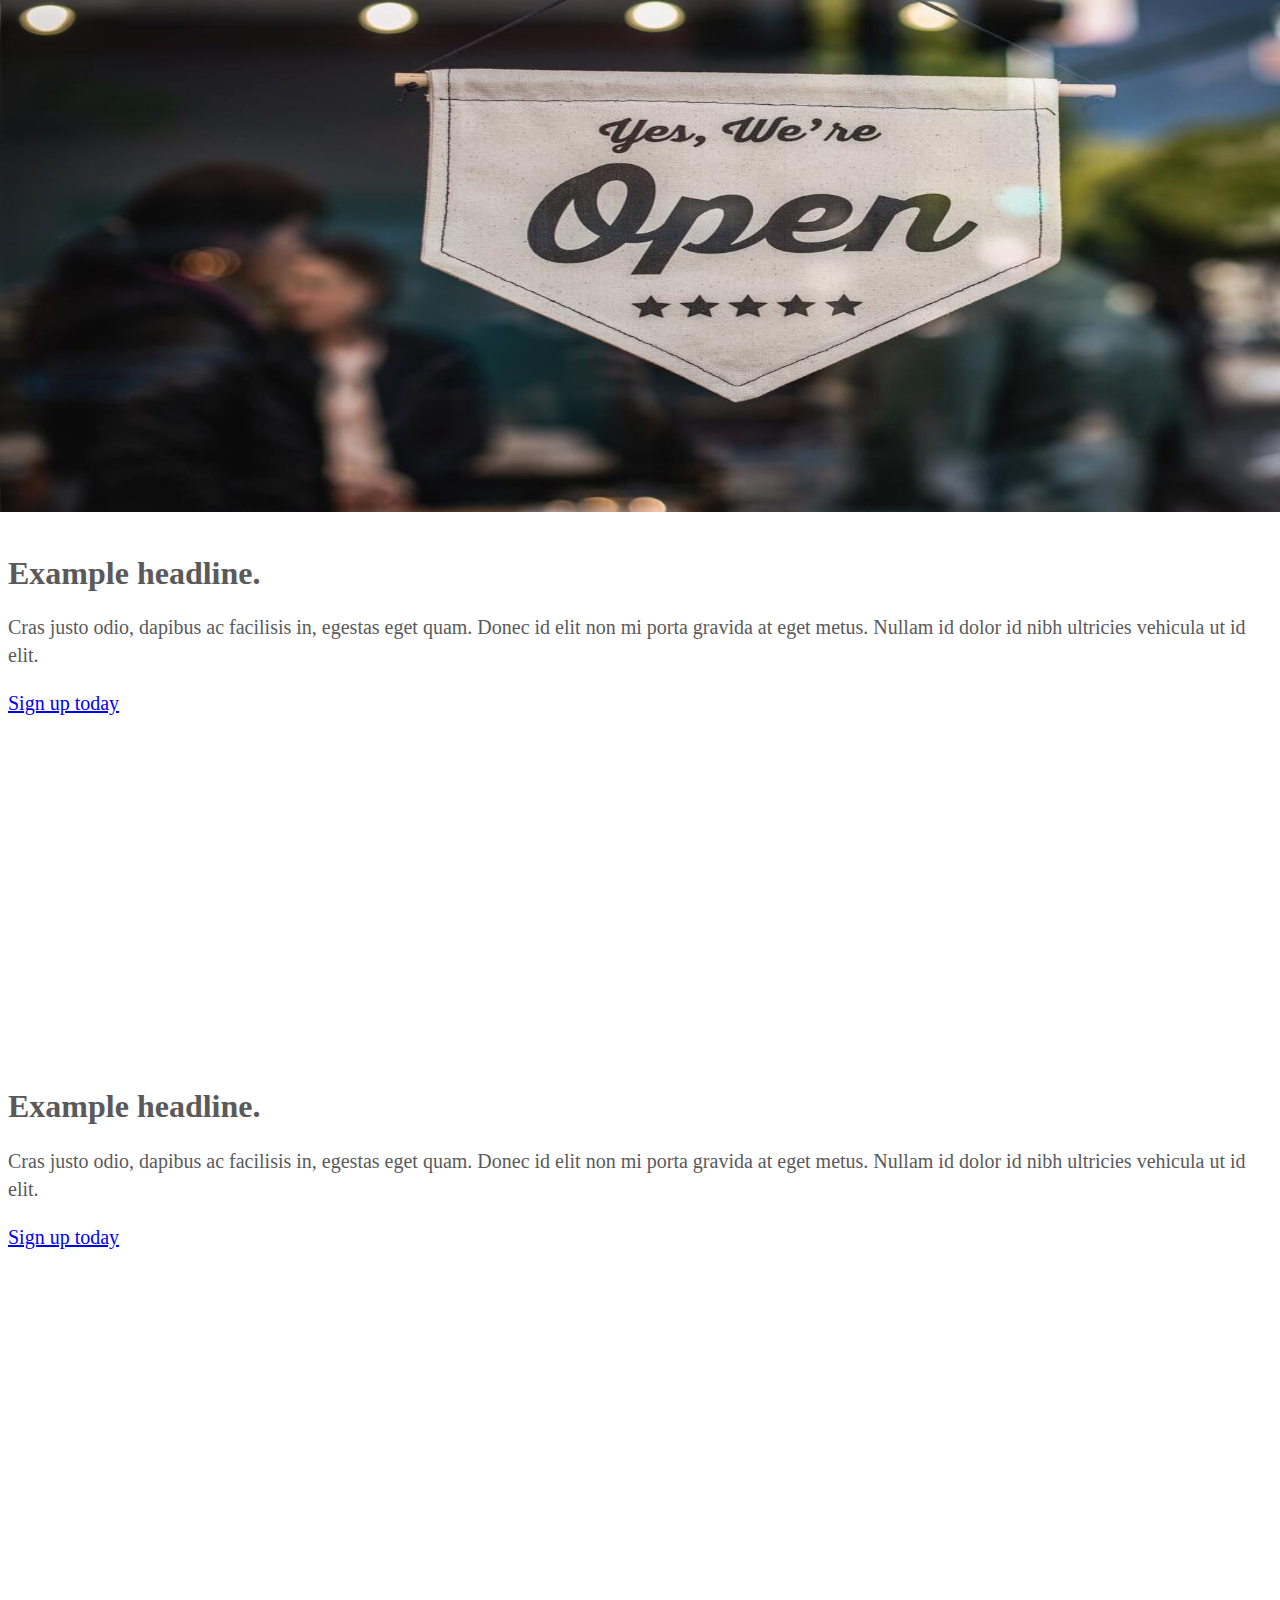
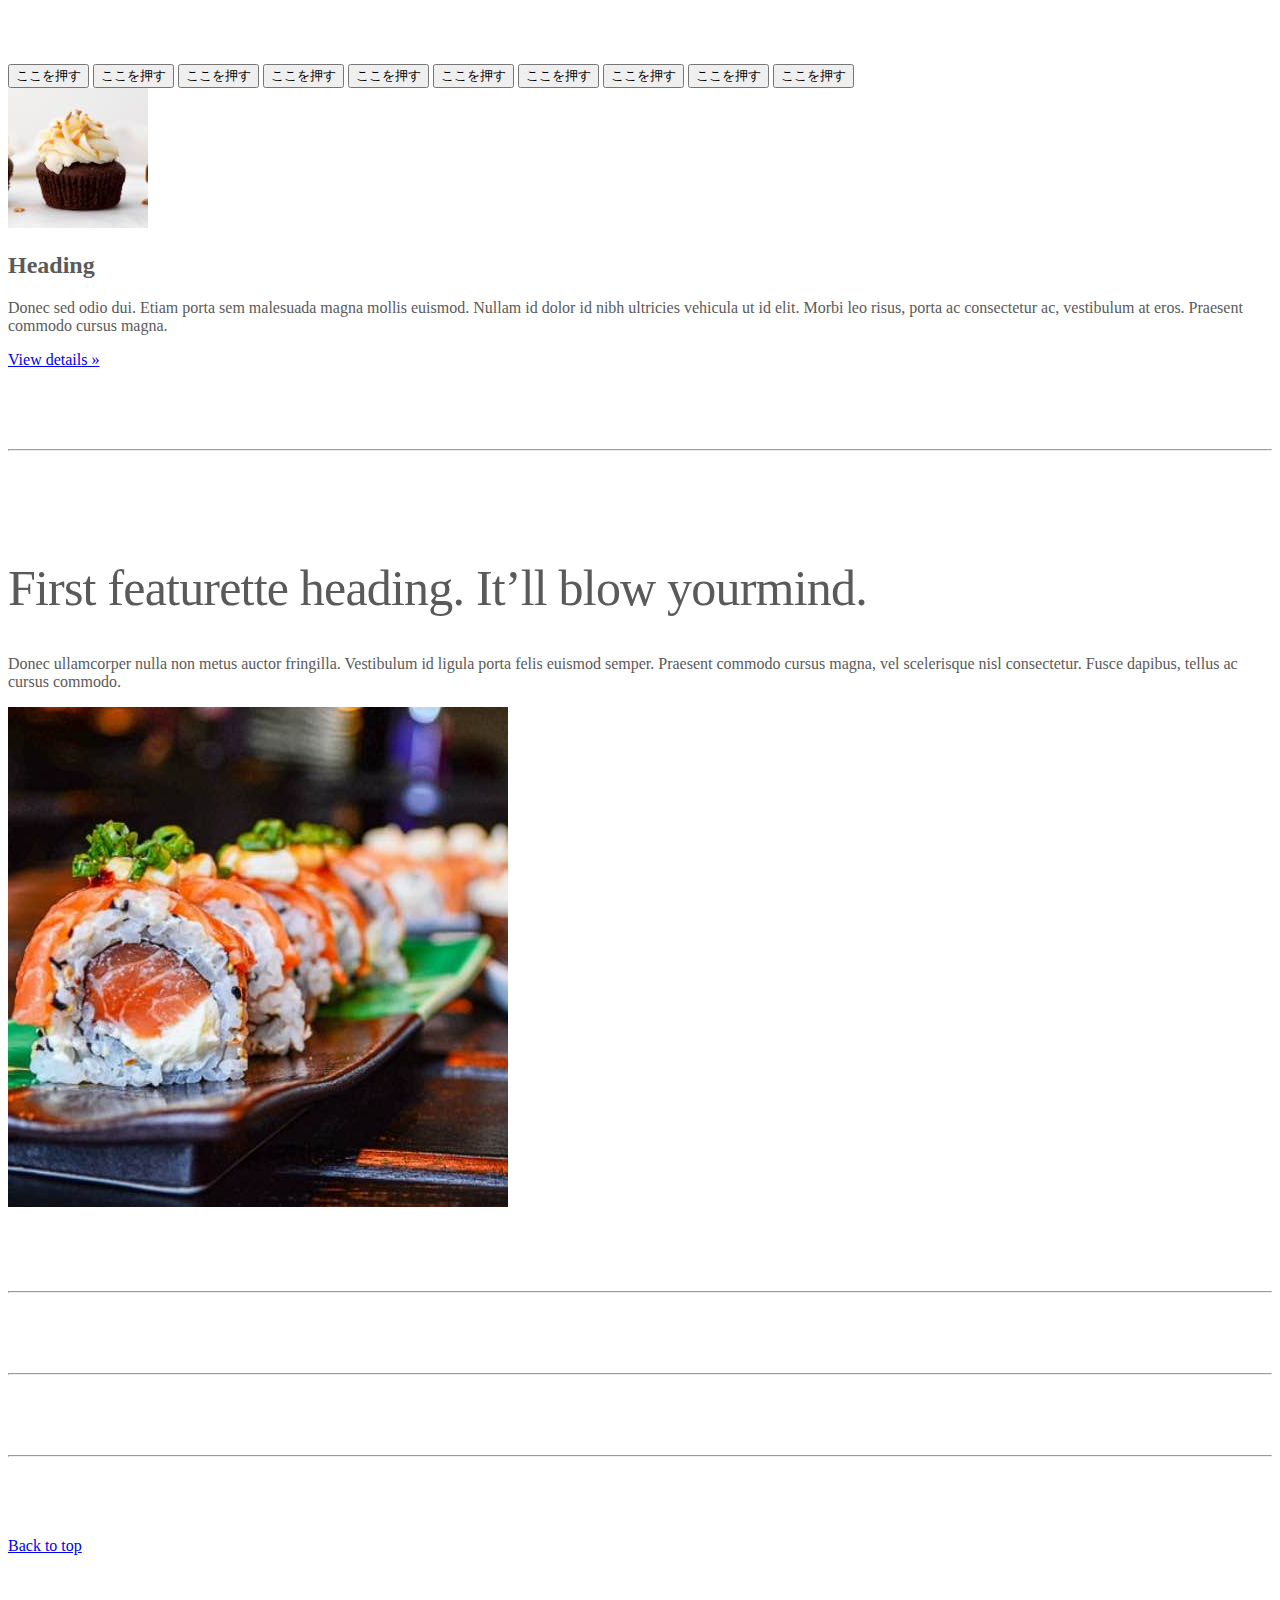
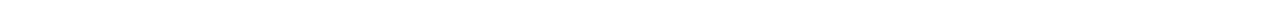
<file: kadai_004/index_for_student.html>
<!doctype html>
<html lang="en">

<head>
  <meta charset="utf-8">
  <meta name="viewport" content="width=device-width, initial-scale=1">
  <meta name="description" content="">
  <meta name="author" content="Mark Otto, Jacob Thornton, and Bootstrap contributors">
  <meta name="generator" content="Hugo 0.79.0">
  <title>Carousel Template · Bootstrap v5.0</title>
  <link rel="canonical" href="https://getbootstrap.com/docs/5.0/examples/carousel/">
  <!-- ************************************************ bootstrap.min.cssの読み込み -->
  <link href="https://cdn.jsdelivr.net/npm/bootstrap@5.0.0-beta1/dist/css/bootstrap.min.css" rel="stylesheet"
    integrity="sha384-giJF6kkoqNQ00vy+HMDP7azOuL0xtbfIcaT9wjKHr8RbDVddVHyTfAAsrekwKmP1" crossorigin="anonymous">
  <!-- ************************************************ carousel.cssの読み込み -->
  <link href="carousel.css" rel="stylesheet">
  <!-- ************************************************ bootstrap.bundle.min.jsの読み込み -->
  <script src="https://cdn.jsdelivr.net/npm/bootstrap@5.0.0-beta1/dist/js/bootstrap.bundle.min.js"
    integrity="sha384-ygbV9kiqUc6oa4msXn9868pTtWMgiQaeYH7/t7LECLbyPA2x65Kgf80OJFdroafW" crossorigin="anonymous"
    defer></script>
</head>

<body>
  <main>
    <!-- ************************************************ カールセル開始 -->
    <!-- <div id="myCarousel" class="carousel slide" data-bs-ride="carousel"> -->
      <!-- <div class="carousel-inner"> -->
    <div id="carouselExampleFade" class="carousel slide carousel-fade" data-bs-ride="carousel">
      <div class="carousel-inner">
        <!-- <div class="carousel-item active"> -->
        <div class="carousel-item active">
          <img src="img/top_1.jpg" class="d-block w-100" alt="サンプル画像1">
          <div class="container">
            <!-- <div class="carousel-caption"> -->
            <div class="carousel-caption">
              <h1>Example headline.</h1>
              <p>Cras justo odio, dapibus ac facilisis in, egestas eget quam. Donec id elit non mi porta gravida at eget
                metus. Nullam id dolor id nibh ultricies vehicula ut id elit.</p>
              <!-- <p><a class="btn btn-lg btn-primary" href="#" role="button">Sign up today</a></p> -->
              <p><a class="btn btn-lg btn-primary" href="#" role="button">Sign up today</a></p>
            </div>
          </div>
        </div>
        <!-- 画像2 -->
        <div class="carousel-item">
          <img src="img/top_2.jpg" class="d-block w-100" alt="サンプル画像2">
          <div class="container">
            <!-- <div class="carousel-caption"> -->
            <div class="carousel-caption">
              <h1>Example headline.</h1>
              <p>Cras justo odio, dapibus ac facilisis in, egestas eget quam. Donec id elit non mi porta gravida at eget
                metus. Nullam id dolor id nibh ultricies vehicula ut id elit.</p>
              <!-- <p><a class="btn btn-lg btn-primary" href="#" role="button">Sign up today</a></p> -->
              <p><a class="btn btn-lg btn-primary" href="#" role="button">Sign up today</a></p>
            </div>
          </div>
        </div>
        <!-- 画像3 -->
        <div class="carousel-item">
          <img src="img/top_3.jpg" class="d-block w-100" alt="サンプル画像3">
          <div class="container">
            <!-- <div class="carousel-caption"> -->
            <div class="carousel-caption">
              <h1>Example headline.</h1>
              <p>Cras justo odio, dapibus ac facilisis in, egestas eget quam. Donec id elit non mi porta gravida at eget
                metus. Nullam id dolor id nibh ultricies vehicula ut id elit.</p>
              <!-- <p><a class="btn btn-lg btn-primary" href="#" role="button">Sign up today</a></p> -->
              <p><a class="btn btn-lg btn-primary" href="#" role="button">Sign up today</a></p>
            </div>
          </div>
        </div>
      </div>
    </div>
    <!-- ************************************************ カールセル終了 -->
    <div class="container">
      <style>
        .button-test {
          padding: 10px 30px;
          width: 300px;
          background-color: blue;
          color: white;
          text-align: center;
          font-weight: bold;
          border-radius: 5px;
          margin: 30px;
          box-shadow: 0 0 20px 0 rgba(0, 0, 0, 30%);
        }
      </style>

      <!-- buttonテスト -->

      <!-- ==============ここにコードを追加してください======================= -->

      <button class="btn btn-primary btn-lg">ここを押す</button>
      <button class="btn btn-outline-secondary shadow">ここを押す</button>
      <button class="btn btn-success btn-sm">ここを押す</button>
      <button class="btn btn-outline-danger btn-lg shadow">ここを押す</button>
      <button class="btn btn-warning">ここを押す</button>
      <button class="btn btn-outline-info btn-sm shadow">ここを押す</button>
      <button class="btn btn-light">ここを押す</button>
      <button class="btn btn-outline-dark btn-lg shadow">ここを押す</button>
      <button class="btn btn-link">ここを押す</button>
      <button class="btn btn-outline-primary btn-sm shadow">ここを押す</button>

    </div>
    <!-- <div class="container marketing"> -->
    <div class="">
      <!-- <div class="row"> -->
      <div class="">
        <!-- <div class="col-lg-4"> -->
        <div class="">
          <img src="img/cake.jpg" class="rounded-circle" alt="サンプル画像2">
          <h2>Heading</h2>
          <p>Donec sed odio dui. Etiam porta sem malesuada magna mollis euismod. Nullam id dolor id nibh ultricies
            vehicula ut id elit. Morbi leo risus, porta ac consectetur ac, vestibulum at eros. Praesent commodo cursus
            magna.</p>
          <!-- <p><a class="btn btn-secondary" href="#" role="button">View details &raquo;</a></p> -->
          <p><a class="" href="#" role="button">View details &raquo;</a></p>
        </div>
      </div>
      <hr class="featurette-divider">
      <!-- <div class="row"> -->
      <div class="">
        <!-- <div class="col-md-7"> -->
        <div class="">
          <!-- <h2 class="featurette-heading">First featurette heading. <span class="text-muted">It’ll blow yourmind.</span> -->
          <h2 class="featurette-heading">First featurette heading. <span class="">It’ll blow yourmind.</span></h2>
          <!-- <p class="lead">Donec ullamcorper nulla non metus auctor fringilla. Vestibulum id ligula porta felis
              euismod
              semper. Praesent commodo cursus magna, vel scelerisque nisl consectetur. Fusce dapibus, tellus ac cursus
              commodo.</p> -->
          <p class="">
            Donec ullamcorper nulla non metus auctor fringilla. Vestibulum id ligula porta felis
            euismod
            semper. Praesent commodo cursus magna, vel scelerisque nisl consectetur. Fusce dapibus, tellus ac cursus
            commodo.
          </p>
        </div>
        <!-- <div class="col-md-5"> -->
        <div class="">
          <!-- <img src="img/sushi.jpg" class="img-fluid" alt=""> -->
          <img src="img/sushi.jpg" class="" alt="サンプル画像3">
        </div>
      </div>
      <hr class="featurette-divider">
      <!-- ここにもう一つ左右を反転させたものを作ります。 -->
      <hr class="featurette-divider">
      <!-- ここにもう一つ左右を反転させたものを作ります。 -->
      <hr class="featurette-divider">
      <footer class="container">
        <!-- <p class="float-end"><a href="#">Back to top</a></p> -->
        <p class=""><a href="#">Back to top</a></p>
      </footer>
    </div>
  </main>
</body>

</html>
</file>
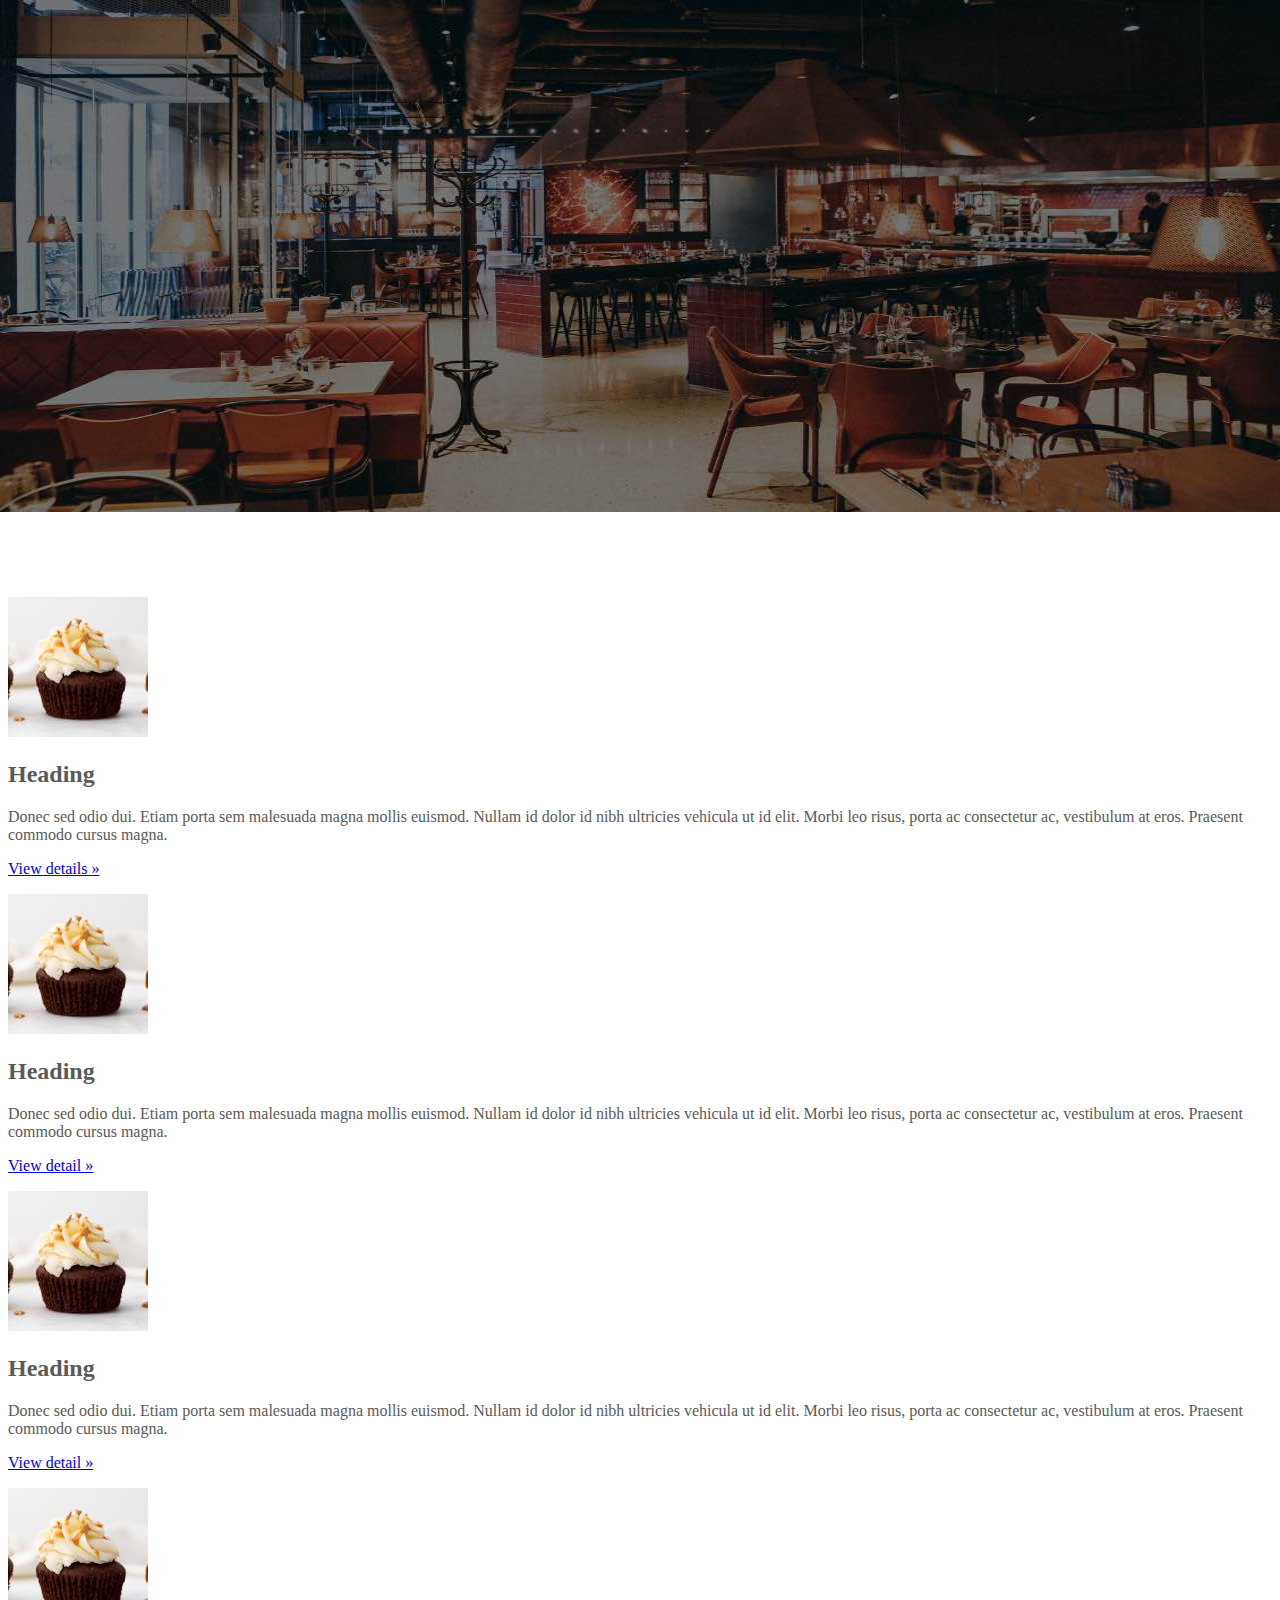
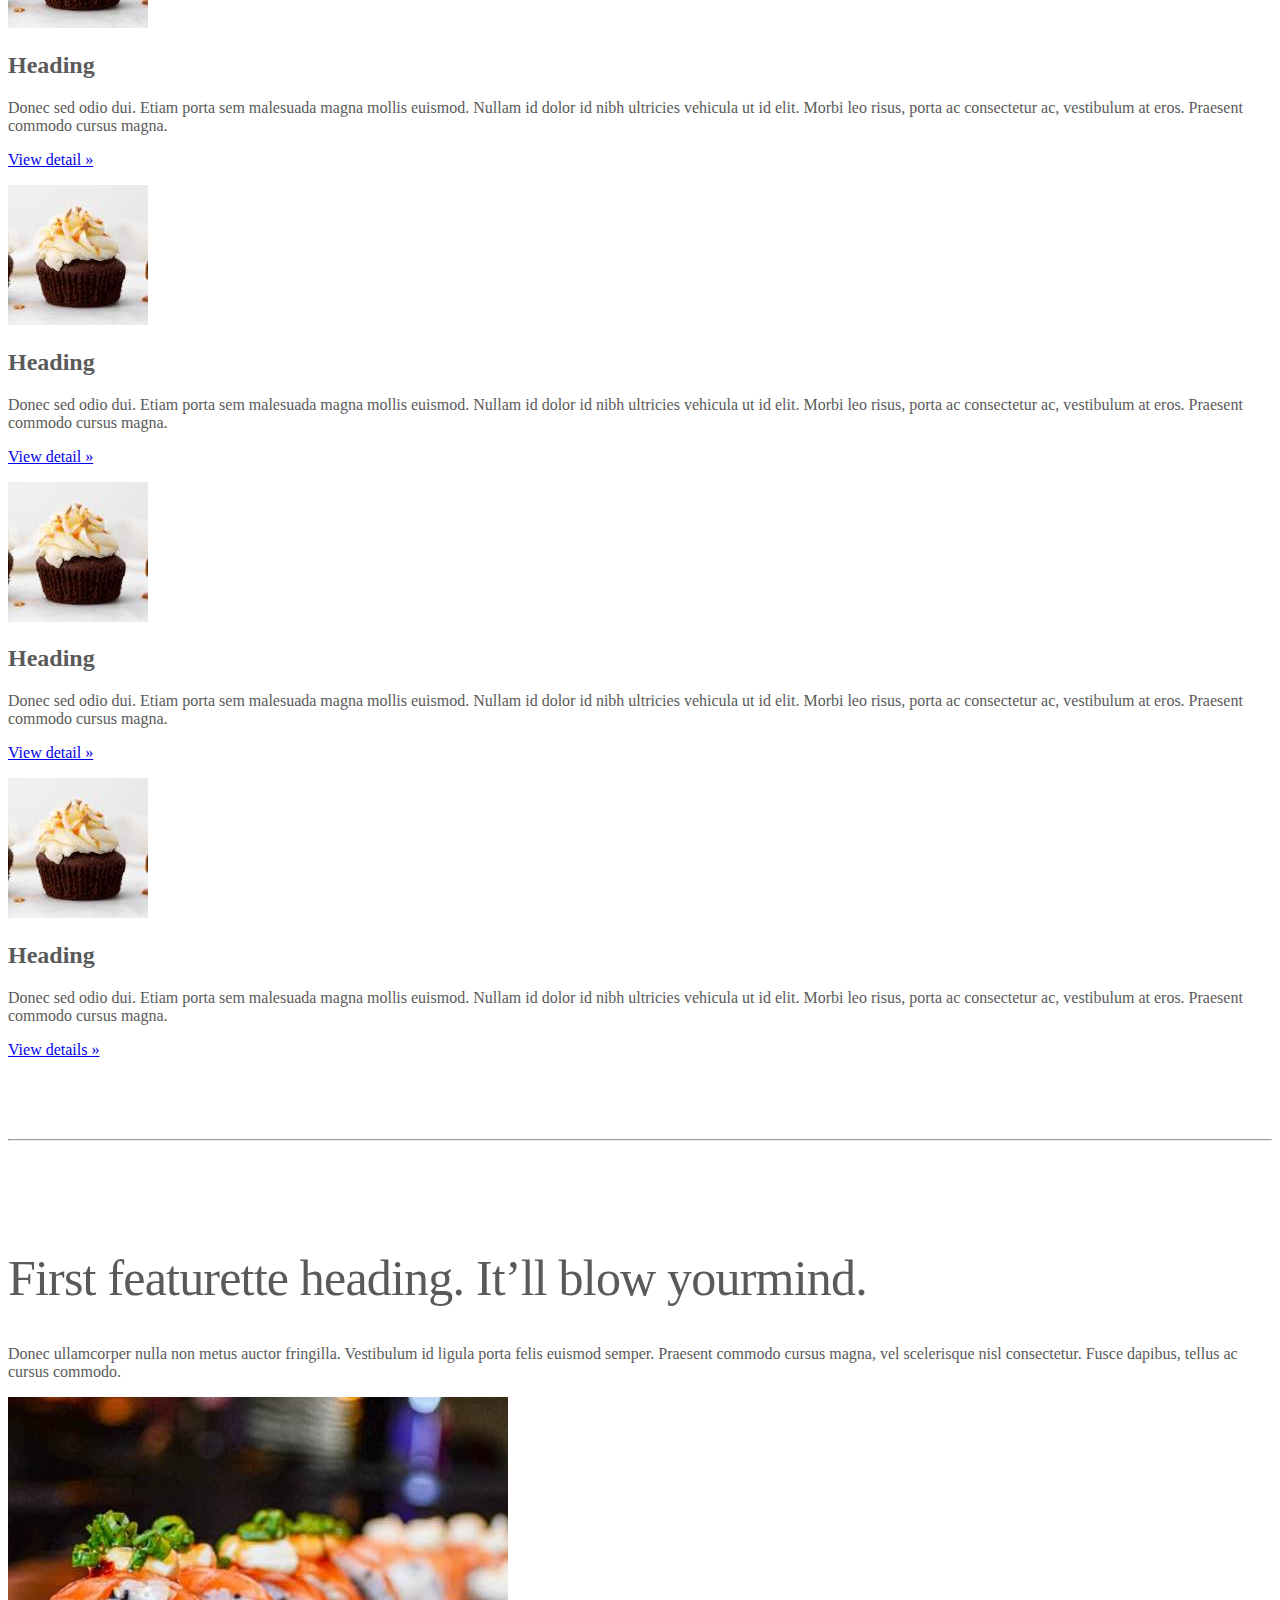
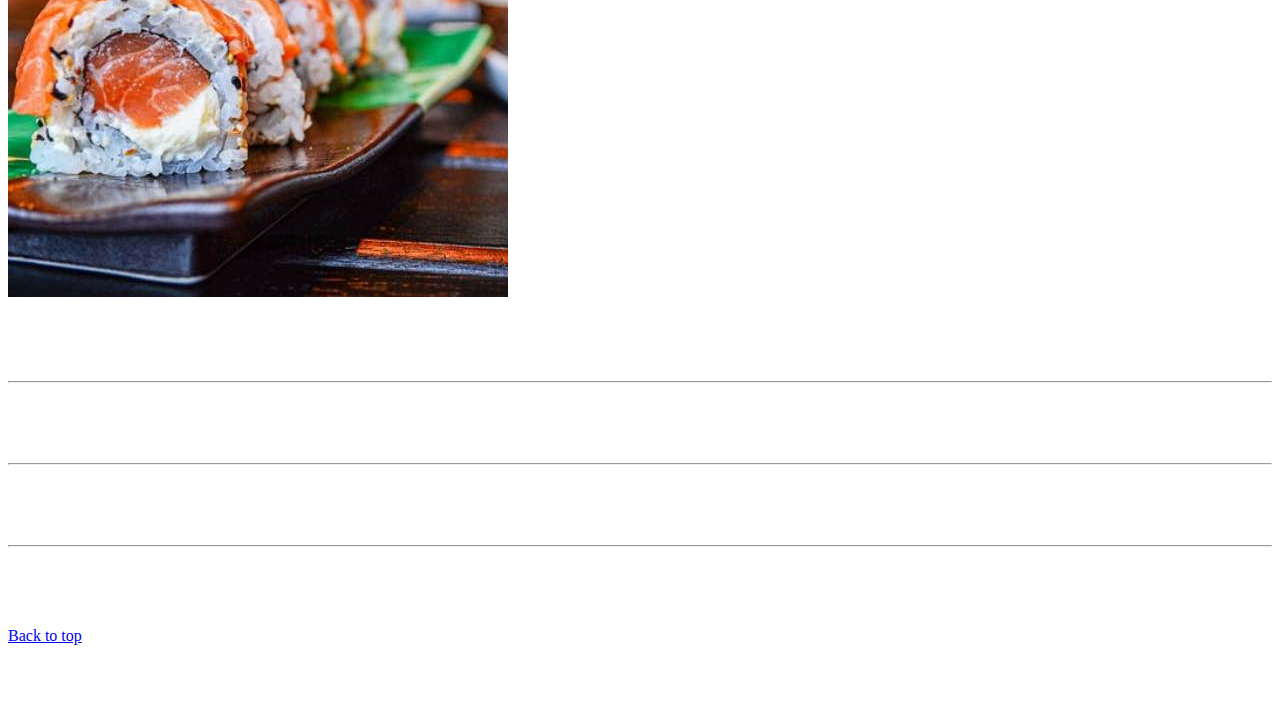
<file: kadai_005/index_for_student.html>
<!doctype html>
<html lang="en">

<head>
  <meta charset="utf-8">
  <meta name="viewport" content="width=device-width, initial-scale=1">
  <meta name="description" content="">
  <meta name="author" content="Mark Otto, Jacob Thornton, and Bootstrap contributors">
  <meta name="generator" content="Hugo 0.79.0">
  <title>Carousel Template · Bootstrap v5.0</title>
  <link rel="canonical" href="https://getbootstrap.com/docs/5.0/examples/carousel/">
  <!-- ************************************************ bootstrap.min.cssの読み込み -->
  <link href="https://cdn.jsdelivr.net/npm/bootstrap@5.0.0-beta1/dist/css/bootstrap.min.css" rel="stylesheet"
    integrity="sha384-giJF6kkoqNQ00vy+HMDP7azOuL0xtbfIcaT9wjKHr8RbDVddVHyTfAAsrekwKmP1" crossorigin="anonymous">
  <!-- ************************************************ carousel.cssの読み込み -->
  <link href="carousel.css" rel="stylesheet">
  <!-- ************************************************ bootstrap.bundle.min.jsの読み込み -->
  <script src="https://cdn.jsdelivr.net/npm/bootstrap@5.0.0-beta1/dist/js/bootstrap.bundle.min.js"
    integrity="sha384-ygbV9kiqUc6oa4msXn9868pTtWMgiQaeYH7/t7LECLbyPA2x65Kgf80OJFdroafW" crossorigin="anonymous"
    defer></script>
</head>

<body>
  <main>
    <!-- ************************************************ カールセル開始 -->
    <!-- <div id="myCarousel" class="carousel slide" data-bs-ride="carousel"> -->
      <!-- <div class="carousel-inner"> -->
    <div id="myCarousel" class="carousel slider" data-bs-ride="carousel">
      <div class="carousel-inner">
        <!-- <div class="carousel-item active"> -->
        <div class="carousel-item active">
          <img src="img/top_1.jpg" alt="サンプル画像1">
          <div class="container">
            <!-- <div class="carousel-caption"> -->
            <div class="carousel-caption">
              <h1>Example headline.</h1>
              <p>Cras justo odio, dapibus ac facilisis in, egestas eget quam. Donec id elit non mi porta gravida at eget
                metus. Nullam id dolor id nibh ultricies vehicula ut id elit.</p>
              <!-- <p><a class="btn btn-lg btn-primary" href="#" role="button">Sign up today</a></p> -->
              <p><a class="btn btn-lg btn-primary" href="#" role="button">Sign up today</a></p>
            </div>
          </div>
        </div>
      </div>
    </div>
    <!-- ************************************************ カールセル終了 -->
    <div class="container">
      <div class="row">
        <div class="col-md-2 col-6 text-center">
          <!-- start col-lg-04 -->
          <img src="img/cake.jpg" class="rounded-circle" alt="サンプル画像2">
          <h2>Heading</h2>
          <p>
            Donec sed odio dui. Etiam porta sem malesuada magna mollis 
            euismod. Nullam id dolor id nibh ultricies vehicula ut id elit. 
            Morbi leo risus, porta ac consectetur ac, vestibulum at eros. 
            Praesent commodo cursus magna.
          </p>
          <p><a class="btn btn-secondary" href="#" role="button">View details &raquo;</a></p>
        </div>
        <div class="col-md-2 col-6 text-center">
          <img src="img/cake.jpg" class="rounded-circle" alt="サンプル画像1">
          <h2>Heading</h2>
          <p>
            Donec sed odio dui. Etiam porta sem malesuada magna mollis 
            euismod. Nullam id dolor id nibh ultricies vehicula ut id elit. 
            Morbi leo risus, porta ac consectetur ac, vestibulum at eros. 
            Praesent commodo cursus magna.
          </p>
          <p><a class="btn btn-secondary" href="#" role="button">View detail &raquo;</a></p>
        </div>
        <div class="col-md-2 col-6 text-center">
          <img src="img/cake.jpg" class="rounded-circle" alt="サンプル画像1">
          <h2>Heading</h2>
          <p>
            Donec sed odio dui. Etiam porta sem malesuada magna mollis 
            euismod. Nullam id dolor id nibh ultricies vehicula ut id elit. 
            Morbi leo risus, porta ac consectetur ac, vestibulum at eros. 
            Praesent commodo cursus magna.
          </p>
          <p><a class="btn btn-secondary" href="#" role="button">View detail &raquo;</a></p>
        </div>
        <div class="col-md-2 col-6 text-center">
          <img src="img/cake.jpg" class="rounded-circle" alt="サンプル画像1">
          <h2>Heading</h2>
          <p>
            Donec sed odio dui. Etiam porta sem malesuada magna mollis 
            euismod. Nullam id dolor id nibh ultricies vehicula ut id elit. 
            Morbi leo risus, porta ac consectetur ac, vestibulum at eros. 
            Praesent commodo cursus magna.
          </p>
          <p><a class="btn btn-secondary" href="#" role="button">View detail &raquo;</a></p>
        </div>
        <div class="col-md-2 col-6 text-center">
          <img src="img/cake.jpg" class="rounded-circle" alt="サンプル画像1">
          <h2>Heading</h2>
          <p>
            Donec sed odio dui. Etiam porta sem malesuada magna mollis 
            euismod. Nullam id dolor id nibh ultricies vehicula ut id elit. 
            Morbi leo risus, porta ac consectetur ac, vestibulum at eros. 
            Praesent commodo cursus magna.
          </p>
          <p><a class="btn btn-secondary" href="#" role="button">View detail &raquo;</a></p>
        </div>
        <div class="col-md-2 col-6 text-center">
          <img src="img/cake.jpg" class="rounded-circle" alt="サンプル画像1">
          <h2>Heading</h2>
          <p>
            Donec sed odio dui. Etiam porta sem malesuada magna mollis 
            euismod. Nullam id dolor id nibh ultricies vehicula ut id elit. 
            Morbi leo risus, porta ac consectetur ac, vestibulum at eros. 
            Praesent commodo cursus magna.
          </p>
          <p><a class="btn btn-secondary" href="#" role="button">View detail &raquo;</a></p>
        </div>
      </div>
    </div>
    <!-- <div class="container marketing"> -->
    <div class="">
      <!-- <div class="row"> -->
      <div class="">
        <!-- <div class="col-lg-4"> -->
        <div class="">
          <img src="img/cake.jpg" class="rounded-circle" alt="サンプル画像2">
          <h2>Heading</h2>
          <p>Donec sed odio dui. Etiam porta sem malesuada magna mollis euismod. Nullam id dolor id nibh ultricies
            vehicula ut id elit. Morbi leo risus, porta ac consectetur ac, vestibulum at eros. Praesent commodo cursus
            magna.</p>
          <!-- <p><a class="btn btn-secondary" href="#" role="button">View details &raquo;</a></p> -->
          <p><a class="" href="#" role="button">View details &raquo;</a></p>
        </div>
      </div>
      <hr class="featurette-divider">
      <!-- <div class="row"> -->
      <div class="">
        <!-- <div class="col-md-7"> -->
        <div class="">
          <!-- <h2 class="featurette-heading">First featurette heading. <span class="text-muted">It’ll blow yourmind.</span> -->
          <h2 class="featurette-heading">First featurette heading. <span class="">It’ll blow yourmind.</span></h2>
          <!-- <p class="lead">Donec ullamcorper nulla non metus auctor fringilla. Vestibulum id ligula porta felis
              euismod
              semper. Praesent commodo cursus magna, vel scelerisque nisl consectetur. Fusce dapibus, tellus ac cursus
              commodo.</p> -->
          <p class="">
            Donec ullamcorper nulla non metus auctor fringilla. Vestibulum id ligula porta felis
            euismod
            semper. Praesent commodo cursus magna, vel scelerisque nisl consectetur. Fusce dapibus, tellus ac cursus
            commodo.
          </p>
        </div>
        <!-- <div class="col-md-5"> -->
        <div class="">
          <!-- <img src="img/sushi.jpg" class="img-fluid" alt=""> -->
          <img src="img/sushi.jpg" class="" alt="サンプル画像3">
        </div>
      </div>
      <hr class="featurette-divider">
      <!-- ここにもう一つ左右を反転させたものを作ります。 -->
      <hr class="featurette-divider">
      <!-- ここにもう一つ左右を反転させたものを作ります。 -->
      <hr class="featurette-divider">
      <footer class="container">
        <!-- <p class="float-end"><a href="#">Back to top</a></p> -->
        <p class=""><a href="#">Back to top</a></p>
      </footer>
    </div>
  </main>
</body>

</html>
</file>
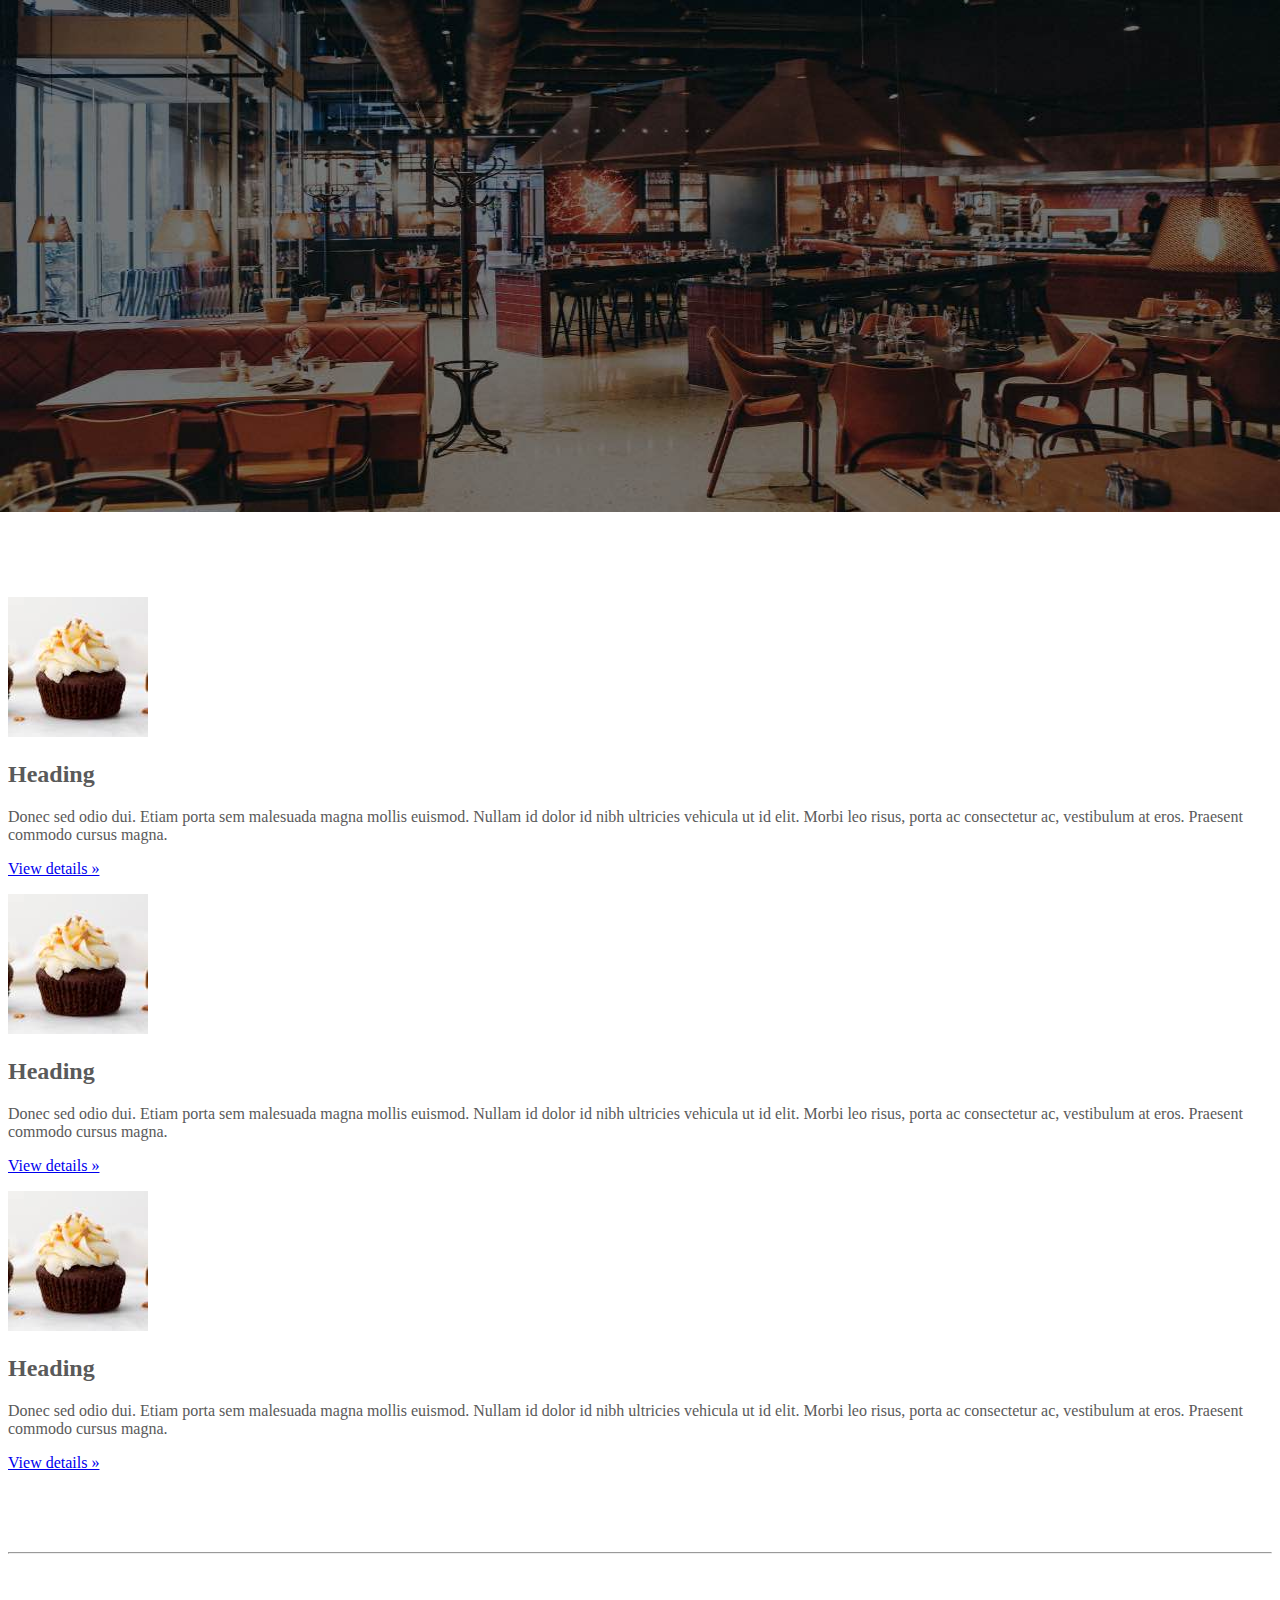
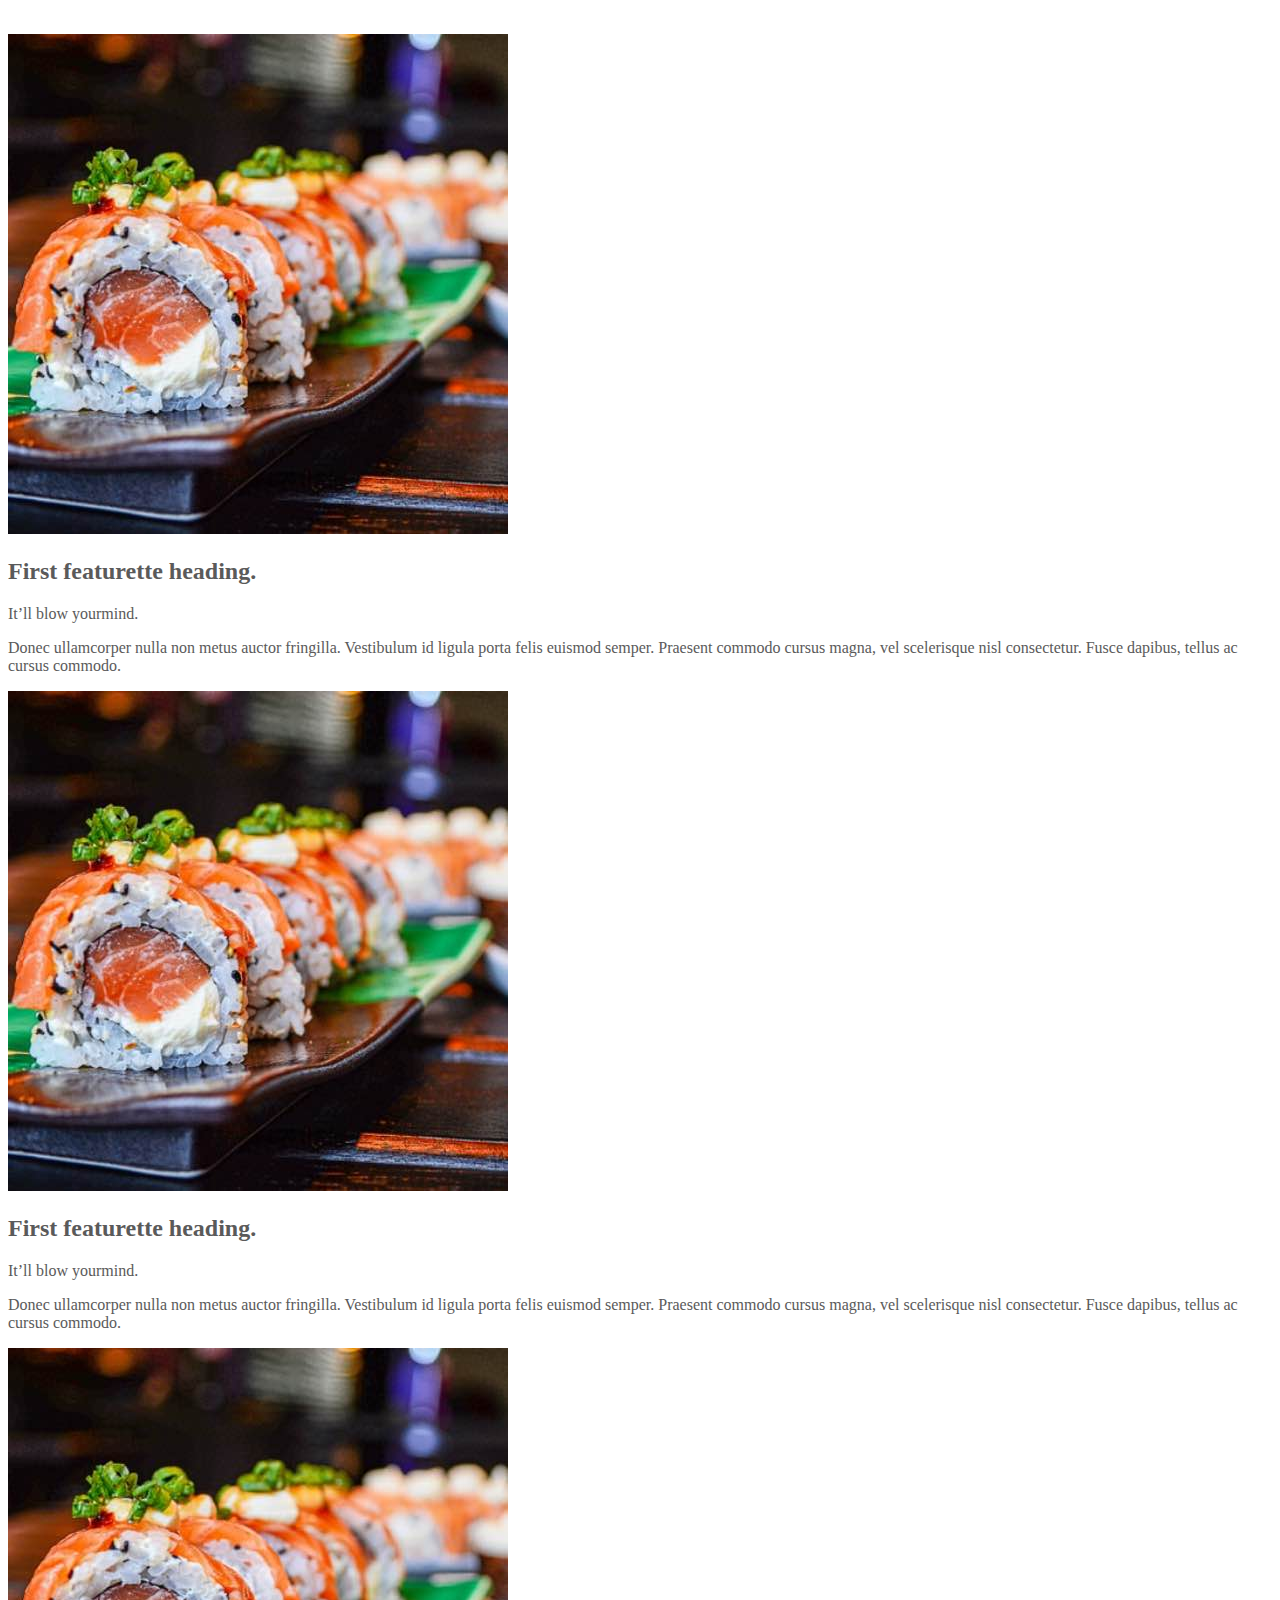
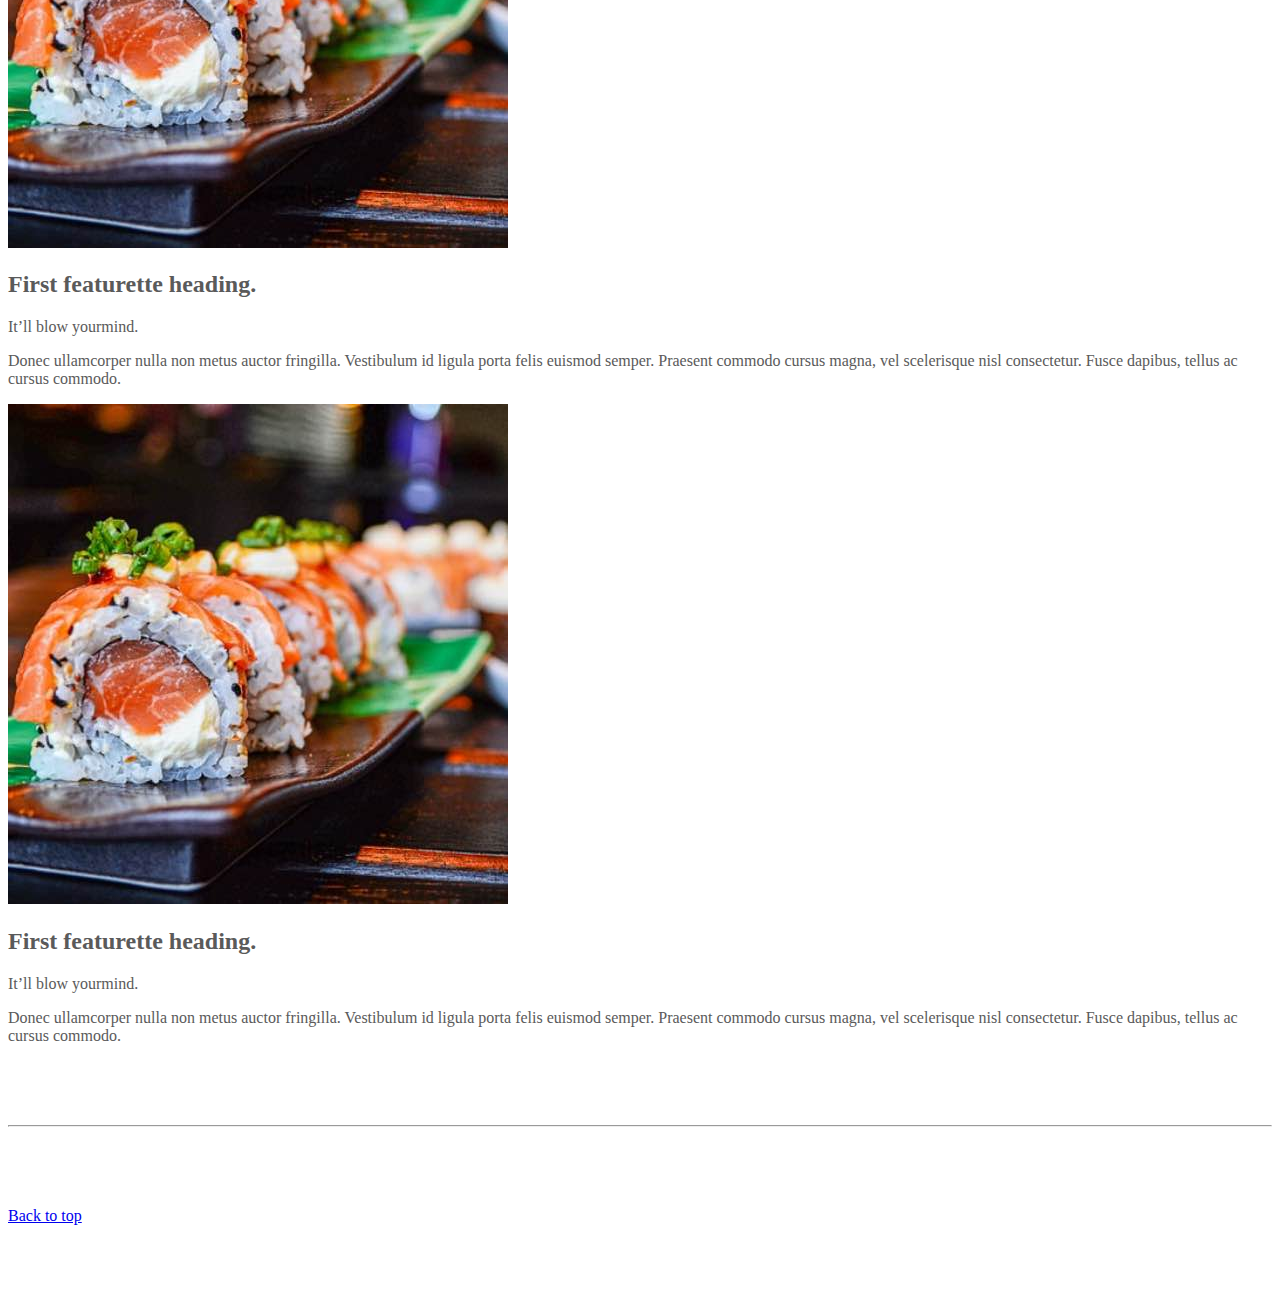
<file: kadai_006/index_for_student.html>
<!doctype html>
<html lang="en">

<head>
  <meta charset="utf-8">
  <meta name="viewport" content="width=device-width, initial-scale=1">
  <meta name="description" content="">
  <meta name="author" content="Mark Otto, Jacob Thornton, and Bootstrap contributors">
  <meta name="generator" content="Hugo 0.79.0">
  <title>Carousel Template · Bootstrap v5.0</title>
  <link rel="canonical" href="https://getbootstrap.com/docs/5.0/examples/carousel/">
  <!-- ************************************************ bootstrap.min.cssの読み込み -->
  <link href="https://cdn.jsdelivr.net/npm/bootstrap@5.0.0-beta1/dist/css/bootstrap.min.css" rel="stylesheet"
    integrity="sha384-giJF6kkoqNQ00vy+HMDP7azOuL0xtbfIcaT9wjKHr8RbDVddVHyTfAAsrekwKmP1" crossorigin="anonymous">
  <!-- ************************************************ carousel.cssの読み込み -->
  <link href="carousel.css" rel="stylesheet">
  <!-- ************************************************ bootstrap.bundle.min.jsの読み込み -->
  <script src="https://cdn.jsdelivr.net/npm/bootstrap@5.0.0-beta1/dist/js/bootstrap.bundle.min.js"
    integrity="sha384-ygbV9kiqUc6oa4msXn9868pTtWMgiQaeYH7/t7LECLbyPA2x65Kgf80OJFdroafW" crossorigin="anonymous"
    defer></script>
</head>

<body>
  <main>
    <!-- ************************************************ カールセル開始 -->
    <!-- <div id="myCarousel" class="carousel slide" data-bs-ride="carousel"> -->
    <!-- <div class="carousel-inner"> -->
    <div id="myCarousel" class="carousel slider" data-bs-ride="carousel">
      <div class="carousel-inner">
        <!-- <div class="carousel-item active"> -->
        <div class="carousel-item active">
          <img src="img/top_1.jpg" alt="サンプル画像1">
          <div class="container">
            <!-- <div class="carousel-caption"> -->
            <div class="carousel-caption">
              <h1>Example headline.</h1>
              <p>Cras justo odio, dapibus ac facilisis in, egestas eget quam. Donec id elit non mi porta gravida at eget
                metus. Nullam id dolor id nibh ultricies vehicula ut id elit.</p>
              <!-- <p><a class="btn btn-lg btn-primary" href="#" role="button">Sign up today</a></p> -->
              <p><a class="btn btn-lg btn-primary" href="#" role="button">Sign up today</a></p>
            </div>
          </div>
        </div>
      </div>
    </div>
    <!-- ************************************************ カールセル終了 -->
    <!-- <div class="container marketing"> -->
    <div class="container">
      <!-- <div class="row"> -->
      <div class="row">
        <!-- <div class="col-lg-4"> -->
        <div class="col-md-4 text-center">
          <img src="img/cake.jpg" class="rounded-circle" alt="サンプル画像2">
          <h2>Heading</h2>
          <p>Donec sed odio dui. Etiam porta sem malesuada magna mollis euismod. Nullam id dolor id nibh ultricies
            vehicula ut id elit. Morbi leo risus, porta ac consectetur ac, vestibulum at eros. Praesent commodo cursus
            magna.</p>
          <!-- <p><a class="btn btn-secondary" href="#" role="button">View details &raquo;</a></p> -->
          <p><a class="btn btn-secondary" href="#" role="button">View details &raquo;</a></p>
        </div>
        <div class="col-md-4 text-center">
          <img src="img/cake.jpg" class="rounded-circle" alt="サンプル画像2">
          <h2>Heading</h2>
          <p>Donec sed odio dui. Etiam porta sem malesuada magna mollis euismod. Nullam id dolor id nibh ultricies
            vehicula ut id elit. Morbi leo risus, porta ac consectetur ac, vestibulum at eros. Praesent commodo cursus
            magna.</p>
          <!-- <p><a class="btn btn-secondary" href="#" role="button">View details &raquo;</a></p> -->
          <p><a class="btn btn-secondary" href="#" role="button">View details &raquo;</a></p>
        </div>
        <div class="col-md-4 text-center">
          <img src="img/cake.jpg" class="rounded-circle" alt="サンプル画像2">
          <h2>Heading</h2>
          <p>Donec sed odio dui. Etiam porta sem malesuada magna mollis euismod. Nullam id dolor id nibh ultricies
            vehicula ut id elit. Morbi leo risus, porta ac consectetur ac, vestibulum at eros. Praesent commodo cursus
            magna.</p>
          <!-- <p><a class="btn btn-secondary" href="#" role="button">View details &raquo;</a></p> -->
          <p><a class="btn btn-secondary" href="#" role="button">View details &raquo;</a></p>
        </div>
      </div>
      <hr class="featurette-divider">
      <!-- <div class="row"> -->
      <!-- <div class="col-md-5"> -->
      <div class="row g-4">
        <div class="col-md-3">
          <div class="card">
            <!-- <img src="img/sushi.jpg" class="img-fluid" alt=""> -->
            <img src="img/sushi.jpg" class="card-img-top" alt="サンプル画像3">
            <div class="card-body">
              <!-- <h2 class="featurette-heading">First featurette heading. <span class="text-muted">It’ll blow yourmind.</span> -->
              <h2 class="card-title fs-6">First featurette heading.</h2>
              <p class="card-text fs-6">It’ll blow yourmind.</p>
              <!-- <p class="lead">Donec ullamcorper nulla non metus auctor fringilla. Vestibulum id ligula porta felis
              euismod
              semper. Praesent commodo cursus magna, vel scelerisque nisl consectetur. Fusce dapibus, tellus ac cursus
              commodo.</p> -->
              <p class="card-text fs-6">
                Donec ullamcorper nulla non metus auctor fringilla. Vestibulum id ligula porta felis
                euismod
                semper. Praesent commodo cursus magna, vel scelerisque nisl consectetur. Fusce dapibus, tellus ac cursus
                commodo.
              </p>
            </div>
          </div>
        </div>
        <div class="col-md-3">
          <div class="card">
            <!-- <img src="img/sushi.jpg" class="img-fluid" alt=""> -->
            <img src="img/sushi.jpg" class="card-img-top" alt="サンプル画像3">
            <div class="card-body">
              <!-- <h2 class="featurette-heading">First featurette heading. <span class="text-muted">It’ll blow yourmind.</span> -->
              <h2 class="card-title fs-6">First featurette heading.</h2>
              <p class="card-text fs-6">It’ll blow yourmind.</p>
              <!-- <p class="lead">Donec ullamcorper nulla non metus auctor fringilla. Vestibulum id ligula porta felis
              euismod
              semper. Praesent commodo cursus magna, vel scelerisque nisl consectetur. Fusce dapibus, tellus ac cursus
              commodo.</p> -->
              <p class="card-text fs-6">
                Donec ullamcorper nulla non metus auctor fringilla. Vestibulum id ligula porta felis
                euismod
                semper. Praesent commodo cursus magna, vel scelerisque nisl consectetur. Fusce dapibus, tellus ac cursus
                commodo.
              </p>
            </div>
          </div>
        </div>
        <div class="col-md-3">
          <div class="card">
            <!-- <img src="img/sushi.jpg" class="img-fluid" alt=""> -->
            <img src="img/sushi.jpg" class="card-img-top" alt="サンプル画像3">
            <div class="card-body">
              <!-- <h2 class="featurette-heading">First featurette heading. <span class="text-muted">It’ll blow yourmind.</span> -->
              <h2 class="card-title fs-6">First featurette heading.</h2>
              <p class="card-text fs-6">It’ll blow yourmind.</p>
              <!-- <p class="lead">Donec ullamcorper nulla non metus auctor fringilla. Vestibulum id ligula porta felis
              euismod
              semper. Praesent commodo cursus magna, vel scelerisque nisl consectetur. Fusce dapibus, tellus ac cursus
              commodo.</p> -->
              <p class="card-text fs-6">
                Donec ullamcorper nulla non metus auctor fringilla. Vestibulum id ligula porta felis
                euismod
                semper. Praesent commodo cursus magna, vel scelerisque nisl consectetur. Fusce dapibus, tellus ac cursus
                commodo.
              </p>
            </div>
          </div>
        </div>
        <div class="col-md-3">
          <div class="card">
            <!-- <img src="img/sushi.jpg" class="img-fluid" alt=""> -->
            <img src="img/sushi.jpg" class="card-img-top" alt="サンプル画像3">
            <div class="card-body">
              <!-- <h2 class="featurette-heading">First featurette heading. <span class="text-muted">It’ll blow yourmind.</span> -->
              <h2 class="card-title fs-6">First featurette heading.</h2>
              <p class="card-text fs-6">It’ll blow yourmind.</p>
              <!-- <p class="lead">Donec ullamcorper nulla non metus auctor fringilla. Vestibulum id ligula porta felis
              euismod
              semper. Praesent commodo cursus magna, vel scelerisque nisl consectetur. Fusce dapibus, tellus ac cursus
              commodo.</p> -->
              <p class="card-text fs-6">
                Donec ullamcorper nulla non metus auctor fringilla. Vestibulum id ligula porta felis
                euismod
                semper. Praesent commodo cursus magna, vel scelerisque nisl consectetur. Fusce dapibus, tellus ac cursus
                commodo.
              </p>
            </div>
          </div>
        </div>
        
      </div>
      <hr class="featurette-divider">

      <footer class="container">
        <!-- <p class="float-end"><a href="#">Back to top</a></p> -->
        <p class=""><a href="#">Back to top</a></p>
      </footer>
    </div>
  </main>
</body>

</html>
</file>
<file: kadai_015/stylesheet/style.css>
/* ----------------------------------------------- 共通 */
html,
body {
  overflow-x: hidden;
}

body {
  color: #000000;
  font-family: 'Noto Sans JP', sans-serif;
  padding-bottom: 0;

}

p {
  line-height: 2.0em;
  font-weight: 100;
  font-style: normal;
  font-size: 14px;

}



/* ----------------------------------------------- ナビゲーションバー */

.navbar_brand_logo {
  width: 32px;
  height: 32px;
  display: inline-block;
  margin-right: 15px;
}

.my_navbar_brand,
.my_nav_link {
  font-size:  16px;
  font-family: 'Lora', serif;
  color: #000000 !important;
}

.navbar-toggler {
  padding: 0 !important;
  border: none;
}

#hamburger_btn_check:checked~.hamburger_btn .btn_close {
  display: block;
}
#hamburger_btn_check:checked~.hamburger_btn .btn_open {
  display: none;
}

.btn_close {
  display: none;
}

#hamburger_btn_check {
  display: none;
}

/* ----------------------------------------------- カールセル */
.my_carousel_caption {
  font-size: 52px;
  padding-top: 1.25rem;
  padding-bottom: 1.25rem;
  color: white;
  text-align: center;
  font-family: 'Lora', serif;
  line-height: 1.5em;
}

.my_carousel_caption::before {
  content: url(../img/logoSymbol_White.png);
  display: block;
}

@media screen and (max-width:375px) {
  .my_carousel_caption {
    font-size: 27px;
  }
}

.carousel-item {
  height: 32rem;
}

.carousel-item>img {
  position: absolute;
  top: 0;
  left: 0;
  min-width: 100%;
  height: 32rem;
}

/* ----------------------------------------------- アバウト */
.about_us_bg {
  background-color: #ffe6a5;
}

.section_title {
  font-size: 36px;
  font-weight: 600;
}

.section_title::after {
  display: block;
  font-size: 14px;
  font-weight: 400;
  padding: 16px 0 16px;
  width: 100px;
  border-bottom: solid 1px #000000;
}


.about::after {
  content: "私たちについて";
}

/* ----------------------------------------------- ギャラリー */
.gallery::after {
  content: "ギャラリー";
  margin: 0 auto 0;
}


/* ----------------------------------------------- メニュー */
.menu::after {
  content: "メニュー";
  margin: 0 auto 0;
}

.menu_title {
  font-size: 18px;
  font-weight: 600;
  font-style: normal;
}

.menu_price {
  font-size: 20px;
  font-weight: 400;
  font-family: 'Lora', serif;
}

/* ----------------------------------------------- レビュー */
/* 背景画像を設定 */
.review_wrapper {
  background-image: url(../img/background-reviews.jpg);
  background-repeat: no-repeat;
  background-size: cover;
}

/* サブタイトルを擬似要素で表示 */
.review::after {
  content: "お客様の声";
  margin: 0 auto 0;
  border-bottom: solid 1px #FFFFFF;
}

.h_420 {
  height: 420px;
  position: relative;
}

.reviewer_img {
  width: 48px;
  height: 48px;
  border-radius: 50%;
  margin-right: 16px;
}

.star_img {
  width: 25px;
  height: 25px;
}

.fix_bottom {
  position: absolute;
  width: 80px;
  height: 44px;
  left: 24px;
  bottom: 24px;
}

/* ----------------------------------------------- アクセス */
.access::after {
  content: "アクセス";
  margin: 0 auto 0;
}

/* -----------------------------------------------  シェフ */
.chef_bg {
  background-color: #fdf5e6;
}

.chef::after {
  content: "シェフ";
}

.chef_name {
  font-size: 36px;
}



/* ----------------------------------------------- フッター */
#footer {
  background-color: #FAFAFA;
}

.footer_brand_logo {
  width: 64px;
  height: 64px;
  display: inline-block;
  margin-right: 15px;
}

.footer_text {
  font-size: 24px;
  font-family: 'Lora', serif;
}

.copy_right {
  font-size: 14px;
  position: absolute;
  bottom: 1rem;
  left: 12px;
  display: flex;
}

.copy_right>p {
  margin-right: 5rem;
  margin-bottom: 0;
}

.copy_right>img.sns_img {
  height: 24px;
  width: 24px;
  margin-right: 10px;
  margin-top: 0;
}

.restaurant_info p {
  font-weight: 400;
  line-height: 1.5;
  font-size: 16px;
}

.restaurant_info img {
  width: 20px;
  height: 20px;
  margin-right: 10px;
  line-height: 1.5;
  margin-top: auto;
}

@media screen and (max-width: 991px) {
  .footer_text,
  .copy_right {
    margin-top: 2rem;
    text-align: center;
    position: relative;
  }

  .copy_right>p,img {
    margin-right: 1rem;
    font-size: 14px;
    margin: 0;
    line-height: 35px;
  }
  
}
</file>
<file: kadai_tutorial_output/stylesheet/style.css>
/* ----------------------------------------------- 共通 */
html,
body {
  overflow-x: hidden;
}

body {
  color: #000000;
  font-family: 'Noto Sans JP', sans-serif;
  padding-bottom: 0;

}

p {
  line-height: 2.0em;
  font-weight: 100;
  font-style: normal;
  font-size: 14px;

}



/* ----------------------------------------------- ナビゲーションバー */

.navbar_brand_logo {
  width: 32px;
  height: 32px;
  display: inline-block;
  margin-right: 15px;
}

.my_navbar_brand,
.my_nav_link {
  font-size:  16px;
  font-family: 'Lora', serif;
  color: #000000 !important;
}

.navbar-toggler {
  padding: 0 !important;
  border: none;
}

#hamburger_btn_check:checked~.hamburger_btn .btn_close {
  display: block;
}
#hamburger_btn_check:checked~.hamburger_btn .btn_open {
  display: none;
}

.btn_close {
  display: none;
}

#hamburger_btn_check {
  display: none;
}

/* ----------------------------------------------- カールセル */
.my_carousel_caption {
  font-size: 52px;
  padding-top: 1.25rem;
  padding-bottom: 1.25rem;
  color: white;
  text-align: center;
  font-family: 'Lora', serif;
  line-height: 1.5em;
}

.my_carousel_caption::before {
  content: url(../img/logoSymbol_White.png);
  display: block;
}

@media screen and (max-width:375px) {
  .my_carousel_caption {
    font-size: 27px;
  }
}

.carousel-item {
  height: 32rem;
}

.carousel-item>img {
  position: absolute;
  top: 0;
  left: 0;
  min-width: 100%;
  height: 32rem;
}

/* ----------------------------------------------- アバウト */
.about_us_bg {
  background-color: #ffe6a5;
}

.section_title {
  font-size: 36px;
  font-weight: 600;
}

.section_title::after {
  display: block;
  font-size: 14px;
  font-weight: 400;
  padding: 16px 0 16px;
  width: 100px;
  border-bottom: solid 1px #000000;
}


.about::after {
  content: "私たちについて";
}

/* ----------------------------------------------- ギャラリー */
.gallery::after {
  content: "ギャラリー";
  margin: 0 auto 0;
}


/* ----------------------------------------------- メニュー */
.menu::after {
  content: "メニュー";
  margin: 0 auto 0;
}

.menu_title {
  font-size: 18px;
  font-weight: 600;
  font-style: normal;
}

.menu_price {
  font-size: 20px;
  font-weight: 400;
  font-family: 'Lora', serif;
}

/* ----------------------------------------------- レビュー */
/* 背景画像を設定 */
.review_wrapper {
  background-image: url(../img/background-reviews.jpg);
  background-repeat: no-repeat;
  background-size: cover;
}

/* サブタイトルを擬似要素で表示 */
.review::after {
  content: "お客様の声";
  margin: 0 auto 0;
  border-bottom: solid 1px #FFFFFF;
}

.h_420 {
  height: 420px;
  position: relative;
}

.reviewer_img {
  width: 48px;
  height: 48px;
  border-radius: 50%;
  margin-right: 16px;
}

.star_img {
  width: 25px;
  height: 25px;
}

.fix_bottom {
  position: absolute;
  width: 80px;
  height: 44px;
  left: 24px;
  bottom: 24px;
}

/* ----------------------------------------------- アクセス */
.access::after {
  content: "アクセス";
  margin: 0 auto 0;
}

/* ----------------------------------------------- フッター */
#footer {
  background-color: #FAFAFA;
}

.footer_brand_logo {
  width: 64px;
  height: 64px;
  display: inline-block;
  margin-right: 15px;
}

.footer_text {
  font-size: 24px;
  font-family: 'Lora', serif;
}

.copy_right {
  font-size: 14px;
  position: absolute;
  bottom: 1rem;
  left: 12px;
  display: flex;
}

.copy_right>p {
  margin-right: 5rem;
  margin-bottom: 0;
}

.copy_right>img.sns_img {
  height: 24px;
  width: 24px;
  margin-right: 10px;
  margin-top: 0;
}

.restaurant_info p {
  font-weight: 400;
  line-height: 1.5;
  font-size: 16px;
}

.restaurant_info img {
  width: 20px;
  height: 20px;
  margin-right: 10px;
  line-height: 1.5;
  margin-top: auto;
}

@media screen and (max-width: 991px) {
  .footer_text,
  .copy_right {
    margin-top: 2rem;
    text-align: center;
    position: relative;
  }

  .copy_right>p,img {
    margin-right: 1rem;
    font-size: 14px;
    margin: 0;
    line-height: 35px;
  }
  
}
</file>
<file: kadai_003/carousel.css>
/* ----------------------------------------------- 全体の文字色修正と下部の余白の調整 */
body {
  /* padding-top: 3rem; */
  padding-bottom: 3rem;
  color: #5a5a5a;
}

/* ----------------------------------------------- カルーセルのカスタマイズ */
.carousel {
  margin-bottom: 4rem;
}

.carousel-caption {
  bottom: 3rem;
  z-index: 10;
}

.carousel-item {
  height: 32rem;
}

.carousel-item > img {
  position: absolute;
  top: 0;
  left: 0;
  min-width: 100%;
  height: 32rem;
}

/* ----------------------------------------------- マーケティングコンテンツ */
.marketing .col-lg-4 {
  margin-bottom: 1.5rem;
  text-align: center;
}

.marketing h2 {
  font-weight: 400;
}

/* rtl:begin:ignore */
.marketing .col-lg-4 p {
  margin-right: .75rem;
  margin-left: .75rem;
}

/* rtl:end:ignore */

/* ----------------------------------------------- フィーチャーレット */
.featurette-divider {
  margin: 5rem 0;
  /* Space out the Bootstrap <hr> more */
}

.featurette-heading {
  font-weight: 300;
  line-height: 1;
  /* rtl:remove */
  letter-spacing: -.05rem;
}

/* ----------------------------------------------- レスポンシブデザイン */
@media (min-width: 40em) {
  .carousel-caption p {
    margin-bottom: 1.25rem;
    font-size: 1.25rem;
    line-height: 1.4;
  }

  .featurette-heading {
    font-size: 50px;
  }
}

@media (min-width: 62em) {
  .featurette-heading {
    margin-top: 7rem;
  }
}
</file>
<file: kadai_004/carousel.css>
/* ----------------------------------------------- 全体の文字色修正と下部の余白の調整 */
body {
  /* padding-top: 3rem; */
  padding-bottom: 3rem;
  color: #5a5a5a;
}

/* ----------------------------------------------- カルーセルのカスタマイズ */
.carousel {
  margin-bottom: 4rem;
}

.carousel-caption {
  bottom: 3rem;
  z-index: 10;
}

.carousel-item {
  height: 32rem;
}

.carousel-item > img {
  position: absolute;
  top: 0;
  left: 0;
  min-width: 100%;
  height: 32rem;
}

/* ----------------------------------------------- マーケティングコンテンツ */
.marketing .col-lg-4 {
  margin-bottom: 1.5rem;
  text-align: center;
}

.marketing h2 {
  font-weight: 400;
}

/* rtl:begin:ignore */
.marketing .col-lg-4 p {
  margin-right: .75rem;
  margin-left: .75rem;
}

/* rtl:end:ignore */

/* ----------------------------------------------- フィーチャーレット */
.featurette-divider {
  margin: 5rem 0;
  /* Space out the Bootstrap <hr> more */
}

.featurette-heading {
  font-weight: 300;
  line-height: 1;
  /* rtl:remove */
  letter-spacing: -.05rem;
}

/* ----------------------------------------------- レスポンシブデザイン */
@media (min-width: 40em) {
  .carousel-caption p {
    margin-bottom: 1.25rem;
    font-size: 1.25rem;
    line-height: 1.4;
  }

  .featurette-heading {
    font-size: 50px;
  }
}

@media (min-width: 62em) {
  .featurette-heading {
    margin-top: 7rem;
  }
}
</file>
<file: kadai_005/carousel.css>
/* ----------------------------------------------- 全体の文字色修正と下部の余白の調整 */
body {
  /* padding-top: 3rem; */
  padding-bottom: 3rem;
  color: #5a5a5a;
}

/* ----------------------------------------------- カルーセルのカスタマイズ */
.carousel {
  margin-bottom: 4rem;
}

.carousel-caption {
  bottom: 3rem;
  z-index: 10;
}

.carousel-item {
  height: 32rem;
}

.carousel-item > img {
  position: absolute;
  top: 0;
  left: 0;
  min-width: 100%;
  height: 32rem;
}

/* ----------------------------------------------- マーケティングコンテンツ */
.marketing .col-lg-4 {
  margin-bottom: 1.5rem;
  text-align: center;
}

.marketing h2 {
  font-weight: 400;
}

/* rtl:begin:ignore */
.marketing .col-lg-4 p {
  margin-right: .75rem;
  margin-left: .75rem;
}

/* rtl:end:ignore */

/* ----------------------------------------------- フィーチャーレット */
.featurette-divider {
  margin: 5rem 0;
  /* Space out the Bootstrap <hr> more */
}

.featurette-heading {
  font-weight: 300;
  line-height: 1;
  /* rtl:remove */
  letter-spacing: -.05rem;
}

/* ----------------------------------------------- レスポンシブデザイン */
@media (min-width: 40em) {
  .carousel-caption p {
    margin-bottom: 1.25rem;
    font-size: 1.25rem;
    line-height: 1.4;
  }

  .featurette-heading {
    font-size: 50px;
  }
}

@media (min-width: 62em) {
  .featurette-heading {
    margin-top: 7rem;
  }
}
</file>
<file: kadai_006/carousel.css>
/* ----------------------------------------------- 全体の文字色修正と下部の余白の調整 */
body {
  /* padding-top: 3rem; */
  padding-bottom: 3rem;
  color: #5a5a5a;
}

/* ----------------------------------------------- カルーセルのカスタマイズ */
.carousel {
  margin-bottom: 4rem;
}

.carousel-caption {
  bottom: 3rem;
  z-index: 10;
}

.carousel-item {
  height: 32rem;
}

.carousel-item > img {
  position: absolute;
  top: 0;
  left: 0;
  min-width: 100%;
  height: 32rem;
}

/* ----------------------------------------------- マーケティングコンテンツ */
.marketing .col-lg-4 {
  margin-bottom: 1.5rem;
  text-align: center;
}

.marketing h2 {
  font-weight: 400;
}

/* rtl:begin:ignore */
.marketing .col-lg-4 p {
  margin-right: .75rem;
  margin-left: .75rem;
}

/* rtl:end:ignore */

/* ----------------------------------------------- フィーチャーレット */
.featurette-divider {
  margin: 5rem 0;
  /* Space out the Bootstrap <hr> more */
}

.featurette-heading {
  font-weight: 300;
  line-height: 1;
  /* rtl:remove */
  letter-spacing: -.05rem;
}

/* ----------------------------------------------- レスポンシブデザイン */
@media (min-width: 40em) {
  .carousel-caption p {
    margin-bottom: 1.25rem;
    font-size: 1.25rem;
    line-height: 1.4;
  }

  .featurette-heading {
    font-size: 50px;
  }
}

@media (min-width: 62em) {
  .featurette-heading {
    margin-top: 7rem;
  }
}
</file>
